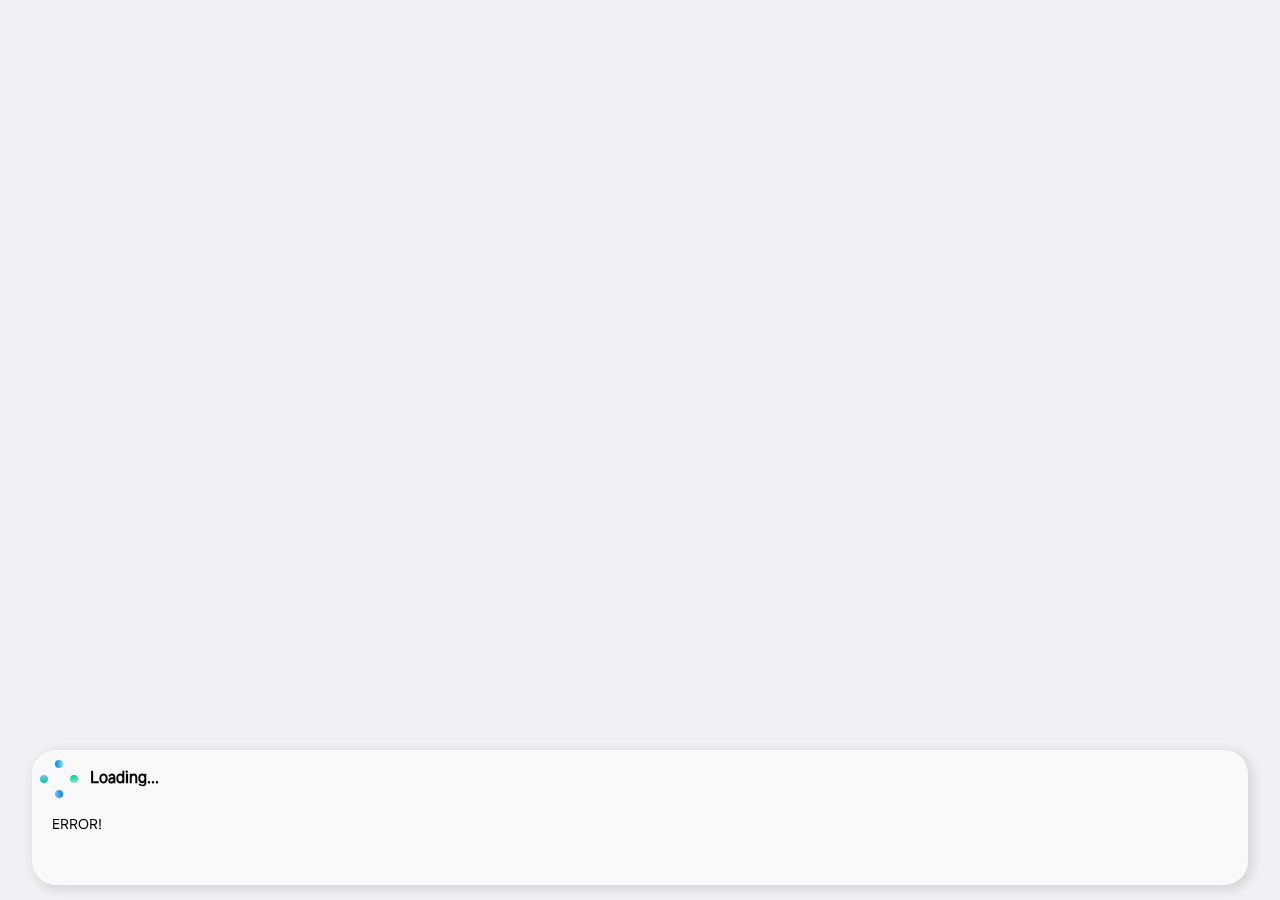
<file: App/webapp/index.html>
<!DOCTYPE html><html lang="en"><head>
    <meta charset="utf-8">
    <meta name="viewport" content="width=device-width, initial-scale=1, maximum-scale=1, user-scalable=no, shrink-to-fit=no">
    <title>Battery GURU Optimizer</title>
    <link rel="icon" type="image/svg+xml" href="icon.svg">
    <meta name="author" content="EliezerB03">
    <link rel="stylesheet" href="styles.css">
  </head>
  <body>
    <!-- loading Animation -->
    <div class="oui-loading-mask"></div>
    <div class="oui-dialog">
      <div class="oui-dialog-content">
        <div class="oui-dialog-loading-header">
          <span class="oui-dialog-loading">
            <div class="oui-loading" role="status" aria-label="Loading">
              <div class="arm" style="--angle:0deg"><i class="ball green1"></i></div>
              <div class="arm" style="--angle:90deg"><i class="ball blue1"></i></div>
              <div class="arm" style="--angle:180deg"><i class="ball green2"></i></div>
              <div class="arm" style="--angle:270deg"><i class="ball blue2"></i></div>
            </div>
          </span>
          <span class="oui-dialog-loading-label">Loading...</span>
        </div>
        <div class="oui-dialog-description">
        </div>
      </div>
    </div>
    <div class="container">
      <main>
        <!---------------- General Settings ---------------->
        <section id="general" class="section-container open-animation tab-section active">
          <header class="oui-header">
            <div class="oui-header-title">General Settings</div>
            <p class="oui-overlay-bubble-info-header" data-dialog-target="general_info">
              <svg class="oui-icon-info" width="40" height="40" viewBox="0 0 74 72">
                <path d="M40.419 50.478a2.253 2.253 0 0 1-2.697 2.208c-1.068-.207-1.803-1.203-1.803-2.292V36.711h-2.751c-1.089 0-2.088-.735-2.292-1.806a2.252 2.252 0 0 1 2.208-2.694h5.835c.828 0 1.5.669 1.5 1.5zm-3.294-29.124a3 3 0 1 1 .002 5.998 3 3 0 0 1-.002-5.998m0-9.354C23.271 12 12 23.271 12 37.125S23.271 62.25 37.125 62.25c13.857 0 25.125-11.271 25.125-25.125S50.982 12 37.125 12"></path>
              </svg>
            </p>
          </header>
          <div class="oui-viewing">
            <div class="oui-viewing-title">General Settings</div>
          </div>
          <div class="oui-interaction"> 
            <div class="info-header">
              <p class="oui-overlay-bubble-item">
                <svg class="oui-icon" width="32" height="32" viewBox="0 0 24 24">
                  <path d="m20.178 14.3-1.4-1.4c-.2-.2-.3-.5-.3-.7v-.4c0-.2.1-.5.3-.7l1.4-1.4c.2-.2.2-.5.1-.8l-1.5-2.6c-.1-.2-.5-.4-.7-.3l-1.9.5c-.3.1-.6 0-.8-.1s-.7-.6-.8-.9l-.5-1.9c-.1-.3-.3-.5-.6-.5h-3c-.3 0-.6.2-.6.5l-.5 1.9c-.1.3-.3.6-.5.7s-.9.3-1.1.3l-1.9-.5c-.3-.1-.6.1-.7.3l-1.5 2.6c-.1.2-.1.6.1.8l1.4 1.4c.2.2.3.5.3.7v.4c0 .2-.1.5-.3.7l-1.4 1.4c-.2.2-.2.5-.1.8l1.5 2.6c.1.2.5.4.7.3l1.9-.5c.3-.1.6 0 .8.1s.7.6.8.9l.5 1.9c.1.3.3.5.6.5h3c.3 0 .6-.2.6-.5l.5-1.9c.1-.3.3-.6.5-.7s.9-.3 1.1-.3l1.9.5c.3.1.6-.1.7-.3l1.5-2.6c.2-.2.1-.6-.1-.8m-8.1.7c-1.7 0-3-1.3-3-3s1.3-3 3-3 3 1.3 3 3-1.4 3-3 3"></path>
                </svg>
                System Settings
              </p>
              <p class="oui-overlay-bubble-info" data-dialog-target="general_info">
                <svg class="oui-icon-info" width="40" height="40" viewBox="0 0 74 72">
                  <path d="M40.419 50.478a2.253 2.253 0 0 1-2.697 2.208c-1.068-.207-1.803-1.203-1.803-2.292V36.711h-2.751c-1.089 0-2.088-.735-2.292-1.806a2.252 2.252 0 0 1 2.208-2.694h5.835c.828 0 1.5.669 1.5 1.5zm-3.294-29.124a3 3 0 1 1 .002 5.998 3 3 0 0 1-.002-5.998m0-9.354C23.271 12 12 23.271 12 37.125S23.271 62.25 37.125 62.25c13.857 0 25.125-11.271 25.125-25.125S50.982 12 37.125 12"></path>
                </svg>
              </p>
            </div>
            <div class="oui-bubble">
              <ul>
                <label class="oui-container-toggle" for="forcebattapps_opt">
                  <div class="oui-inner">
                    <span class="oui-label">Battery optimizations on apps</span>
                    <input id="forcebattapps_opt" type="checkbox" class="toggle">
                    <span class="toggle-slider"></span>
                  </div>
                </label>
              </ul>
            </div> 
            <div class="info-header">
              <p class="oui-overlay-bubble-item">
                <svg class="oui-icon" width="32" height="32" viewBox="0 0 24 24" xmlns="http://www.w3.org/2000/svg">
                  <path d="M21.25 12.75c.42 0 .75-.34.75-.75 0-.42-.33-.75-.75-.75H20v-2.2h1.25c.42 0 .75-.33.75-.75 0-.41-.33-.75-.75-.75h-1.48a4.97 4.97 0 0 0-3.32-3.32V2.75c0-.41-.34-.75-.75-.75s-.75.34-.75.75V4h-2.2V2.75c0-.41-.34-.75-.75-.75s-.75.34-.75.75V4H9.06V2.75a.749.749 0 1 0-1.5 0v1.48a4.97 4.97 0 0 0-3.33 3.32H2.75a.749.749 0 1 0 0 1.5H4v2.2H2.75a.749.749 0 1 0 0 1.5H4v2.2H2.75a.749.749 0 1 0 0 1.5h1.48a4.95 4.95 0 0 0 3.33 3.32v1.48a.749.749 0 1 0 1.5 0V20h2.2v1.25a.749.749 0 1 0 1.5 0V20h2.19v1.25c0 .41.34.75.75.75s.75-.34.75-.75v-1.48a4.97 4.97 0 0 0 3.32-3.32h1.48c.42 0 .75-.34.75-.75 0-.42-.33-.75-.75-.75H20v-2.2zm-3.99 1.51c0 1.65-1.35 3-3 3H9.74c-1.65 0-3-1.35-3-3V9.74c0-1.65 1.35-3 3-3h4.52c1.65 0 3 1.35 3 3z"></path>
                  <path d="M10.02 16.248h3.97c1.25 0 2.27-1.01 2.27-2.27v-3.97c0-1.25-1.01-2.27-2.27-2.27h-3.97c-1.25 0-2.27 1.01-2.27 2.27v3.97c0 1.26 1.01 2.27 2.27 2.27"></path>
                </svg>
                CPU Settings
              </p>
            </div>
            <div class="oui-bubble">
              <ul>
                <label class="oui-container-toggle" for="cpu_hotplug">
                  <div class="oui-inner">
                    <span class="oui-label">CPU Hotplug optimizations</span>
                    <input id="cpu_hotplug" type="checkbox" class="toggle">
                    <span class="toggle-slider"></span>
                  </div>
                </label>
                <label class="oui-container-toggle" for="power_eff">
                  <div class="oui-inner">
                    <span class="oui-label">Power efficient</span>
                    <input id="power_eff" type="checkbox" class="toggle">
                    <span class="toggle-slider"></span>
                  </div>
                </label>
                <label class="oui-container-toggle" for="thermal_opt">
                  <div class="oui-inner">
                    <span class="oui-label">Thermal optimizations</span>
                    <input id="thermal_opt" type="checkbox" class="toggle">
                    <span class="toggle-slider"></span>
                  </div>
                </label>
              </ul>
            </div>
            <p class="oui-overlay-bubble-item">
              <svg class="oui-icon" width="32" height="32" viewBox="0 0 512 532">
                <path d="m76 99.469 2.89-.012q3.017-.004 6.032.022c3.068.02 6.135 0 9.203-.026q2.938.004 5.875.016l2.766-.025c5.555.082 8.927.714 13.234 4.556 3.58 4.517 4.489 7.411 4.39 13.148-.005.658-.01 1.315-.017 1.993a449 449 0 0 1-.123 6.234q-.03 2.127-.055 4.254A927 927 0 0 1 120 140l1.884-.005a84838 84838 0 0 1 123.922-.215l2.673-.003c14.27-.017 28.54-.049 42.81-.086q21.975-.056 43.948-.067 13.553-.008 27.104-.056 9.301-.03 18.603-.022c3.574.003 7.148-.001 10.722-.023 3.885-.023 7.77-.015 11.654-.004l3.384-.035c13.308.1 24.928 4.81 34.773 13.77 11.502 11.983 14.825 24.475 14.814 40.569l.02 4.2c.017 3.79.022 7.58.024 11.37q.001 3.558.01 7.118.028 12.441.026 24.881c-.002 7.706.02 15.411.051 23.116q.038 9.954.036 19.907c0 3.954.005 7.908.026 11.862q.029 5.586.005 11.172c-.003 2 .014 3.998.03 5.997-.095 13.902-4.36 25.688-13.773 36.03-7.662 7.355-16.102 12.358-26.746 13.524l.063 2.136c.084 3.246.136 6.492.187 9.739l.102 3.36c.115 9.777-1.842 17.945-8.649 25.234-7.489 6.733-15.162 8.832-25.038 8.822l-2.791.02c-3.036.019-6.072.023-9.108.025l-6.36.02q-6.662.017-13.325.015c-5.674 0-11.347.027-17.02.061-4.379.022-8.758.026-13.136.025q-3.137.004-6.272.027c-2.934.02-5.867.014-8.8.002l-2.583.034c-8.611-.089-16.397-2.894-22.739-8.817-7.683-8.545-8.826-16.92-8.656-28.078L272 364h-24c.157 7.449.157 7.449.36 14.896.1 9.498-2.065 17.515-8.657 24.573-6.425 5.777-13.419 8.761-22.1 8.822l-3.784.038-4.053.007-4.207.02q-4.403.017-8.806.015c-3.737 0-7.472.027-11.209.061-2.896.023-5.793.026-8.69.025q-2.062.004-4.128.027c-10.843.111-20.026-1.151-28.195-8.78-7.685-8.548-8.827-16.911-8.656-28.079l.027-3.387c.024-2.746.06-5.492.098-8.238h-16l.14 6.352q.046 3.067.08 6.136.03 2.121.082 4.242c.049 2.04.071 4.08.089 6.122l.063 3.713c-.69 5.223-3.207 8.25-6.954 11.81-5.165 2.398-9.9 2.379-15.5 1.625-4.964-2.305-7.446-5.205-10-10-.57-3.559-.523-7.07-.481-10.668l-.01-3.258c-.007-3.602.015-7.204.037-10.806q.001-3.873-.002-7.746-.002-8.34.033-16.678c.033-8.037.043-16.075.048-24.112q.015-19.561.073-39.123.056-19 .082-38l.003-2.367.016-11.754c.041-32.496.112-64.992.201-97.488l-1.924.063c-2.9.084-5.8.136-8.701.187l-3.027.102c-6.16.081-9.664-.239-14.348-4.352-3.628-3.82-4.31-6.883-4.5-12 .19-5.117.872-8.18 4.5-12 5.264-4.429 9.423-4.59 16-4.531M305 212c-11.74 12.056-16.435 25.878-16.364 42.347.255 12.307 4.108 21.777 11.364 31.653l1.516 2.145c7.63 9.768 20.337 16.908 32.484 18.855 16.688 1.55 30.26-.984 44-11l1.922-1.328C390.137 286.893 396.264 274.258 399 262c1.415-16.662-.948-30.317-11-44l-1.516-2.145c-8.995-11.517-23.236-17.633-37.359-19.73C332.09 195.019 317.607 200.822 305 212m-157-1.937c-3.427 5.033-3.658 8.916-3 14.937 2.348 4.876 5.288 7.403 10 10 4.68 1.318 9.415 1.155 14.237 1.161l2.796.015q4.57.021 9.139.027l6.37.017q6.68.015 13.356.02c5.69.006 11.381.03 17.071.058 4.388.019 8.775.024 13.162.026q3.146.004 6.291.024c2.942.017 5.882.015 8.823.008l2.598.028c6.112-.042 13.031-.6 17.787-4.836 4.045-4.755 4.726-7.942 4.647-14.009-.41-3.764-1.76-5.757-4.277-8.539-6.53-5.14-12.275-5.15-20.237-5.161l-2.796-.015q-4.57-.021-9.139-.027l-6.37-.017q-6.68-.015-13.356-.02c-5.69-.006-11.381-.03-17.071-.058-4.388-.019-8.775-.024-13.162-.026q-3.146-.004-6.291-.024c-2.942-.017-5.882-.015-8.823-.008l-2.598-.028c-7.006.048-14.385.837-19.157 6.446m0 64c-3.427 5.033-3.658 8.916-3 14.937 2.348 4.876 5.288 7.403 10 10 4.68 1.318 9.415 1.155 14.237 1.161l2.796.015q4.57.021 9.139.027l6.37.017q6.68.015 13.356.02c5.69.006 11.381.03 17.071.058 4.388.019 8.775.024 13.162.026q3.146.004 6.291.024c2.942.017 5.882.015 8.823.008l2.598.028c6.112-.042 13.031-.6 17.787-4.836 4.045-4.755 4.726-7.942 4.647-14.009-.41-3.764-1.76-5.757-4.277-8.539-6.53-5.14-12.275-5.15-20.237-5.161l-2.796-.015q-4.57-.021-9.139-.027l-6.37-.017q-6.68-.015-13.356-.02c-5.69-.006-11.381-.03-17.071-.058-4.388-.019-8.775-.024-13.162-.026q-3.146-.004-6.291-.024c-2.942-.017-5.882-.015-8.823-.008l-2.598-.028c-7.006.048-14.385.837-19.157 6.447M168 364v16h48v-16zm136 0v16h24v-16zm56 0v16h24v-16z"></path>
                <path d="M355.438 229.5c5.824 3.52 10.544 8.99 12.562 15.5.805 7.836 1.125 15.62-4 22-4.804 5.045-9.162 8.606-16.27 9.336-8.516.094-14.406-.218-20.695-6.207-6.382-6.904-7.515-12.33-7.34-21.684.696-7.862 4.353-11.995 10.207-17 7.065-4.867 17.692-5.421 25.536-1.945"></path>
              </svg>
              GPU Settings
            </p>
            <div class="oui-bubble">
              <ul>
                <label class="oui-container-toggle" for="gpuboost_opt">
                  <div class="oui-inner">
                    <span class="oui-label">GPU perfomance boost</span>
                    <input id="gpuboost_opt" type="checkbox" class="toggle">
                    <span class="toggle-slider"></span>
                  </div>
                </label>
              </ul>
            </div>
            <p class="oui-overlay-bubble-item">
              <svg class="oui-icon" width="32" height="32" viewBox="0 0 18 18">
                <path d="M5.53 13.739c.312 0 .563.252.563.562v.494a.562.562 0 1 1-1.125 0V14.3c0-.31.252-.562.563-.562m4.626 0c.31 0 .563.252.563.562v.494a.563.563 0 0 1-1.125 0V14.3c0-.31.252-.562.562-.562m-2.313 0c.311 0 .563.252.563.562v.494a.563.563 0 0 1-1.125 0V14.3c0-.31.252-.562.563-.562m4.626 0c.31 0 .562.252.562.562v.494a.563.563 0 0 1-1.125 0V14.3c0-.31.252-.562.563-.562m.281-8.583a1.88 1.88 0 0 1 1.875 1.875v3.938a1.88 1.88 0 0 1-1.875 1.875h-7.5a1.88 1.88 0 0 1-1.875-1.875V7.03A1.88 1.88 0 0 1 5.25 5.156ZM5.53 2.643c.312 0 .563.251.563.562v.493a.562.562 0 1 1-1.125 0v-.493c0-.311.252-.562.563-.562m4.626 0c.31 0 .563.251.563.562v.493a.562.562 0 1 1-1.125 0v-.493c0-.311.252-.562.562-.562m2.313 0c.31 0 .562.251.562.562v.493a.562.562 0 1 1-1.125 0v-.493c0-.311.252-.562.563-.562m-4.625 0c.31 0 .562.251.562.562v.493a.562.562 0 1 1-1.125 0v-.493c0-.311.252-.562.563-.562"></path>
              </svg>
              Memory Settings
            </p>
            <div class="oui-bubble">
              <ul>
                <label class="oui-container-toggle" for="swap_opt">
                  <div class="oui-inner">
                    <span class="oui-label">SWAP optimizations</span>
                    <input id="swap_opt" type="checkbox" class="toggle">
                    <span class="toggle-slider"></span>
                  </div>
                </label>
              </ul>
            </div>
            <p class="oui-overlay-bubble-item">
              <svg class="oui-icon" width="32" height="32" viewBox="0 0 24 24">
                <path d="m11.272 3.643-.003 5.18a3.25 3.25 0 0 0 .747 6.41 3.25 3.25 0 0 0 3.16-2.498l5.18.003a8.375 8.375 0 1 1-9.085-9.095Zm1.5 0a8.376 8.376 0 0 1 7.586 7.595l-5.18-.003a3.25 3.25 0 0 0-2.409-2.41Z"></path>
              </svg>
              Storage Settings
            </p>
            <div class="oui-bubble">
              <ul>
                <label class="oui-container-toggle" for="storage_opt">
                  <div class="oui-inner">
                    <span class="oui-label">Storage optimizations</span>
                    <input id="storage_opt" type="checkbox" class="toggle">
                    <span class="toggle-slider"></span>
                  </div>
                </label>
              </ul>
            </div>  
            <p class="oui-overlay-bubble-item">
              <svg class="oui-icon" width="32px" height="32px" viewBox="0 0 24 25" xmlns="http://www.w3.org/2000/svg">
                <path d="M16.125 5.105h-1.327v-.96a1 1 0 0 0-1-1h-3.5a1 1 0 0 0-1 1v.96H7.875a2 2 0 0 0-2 2v11.25a2.5 2.5 0 0 0 2.5 2.5h7.25a2.5 2.5 0 0 0 2.5-2.5V7.105a2 2 0 0 0-2-2"></path>
                <path d="m13.45 11.597-.462-.798a1.14 1.14 0 0 0-1.977 0l-.46.799m2.476 4.289h.922c.879 0 1.428-.951.989-1.712l-.461-.8m-4.954.001-.461.8c-.44.76.11 1.711.988 1.711h.923" stroke="var(--background)" stroke-width="1.5"></path>  
              </svg>
              Battery Settings
            </p>
            <div class="oui-bubble">
              <ul>
                <label class="oui-container-toggle" for="batteryprotect_opt" data-dialog-target="batt_protect_warn">
                  <div class="oui-inner">
                    <span class="oui-label">Battery charging protection</span>
                    <input id="batteryprotect_opt" type="checkbox" class="toggle">
                    <span class="toggle-slider"></span>
                  </div>
                </label>
                <div class="batt-oui-bubble slider-wrapper options">
                  <label class="slider-label">Battery charging limit</label>
                  <div class="slider-container">
                    <input id="batt_level" type="range" class="oui-input-slider has-dots" min="0" max="15" value="0">
                    <div class="slider-dots"></div>
                    <div class="batt-slider-values">
                      <span>80%</span><span></span><span>95%</span>
                    </div>
                  </div>
                </div>
              </ul>
            </div>
            <div class="oui-bubble-end-padding"></div>
          </div> 
        </section>
        <!---------------- Freqs Settings ---------------->
        <section id="freq" class="section-container open-animation tab-section">
          <header class="oui-header">
            <div class="oui-header-title">Freqs Settings</div>
            <p class="oui-overlay-bubble-info-header" data-dialog-target="freq_dialog">
              <svg class="oui-icon-info" width="40" height="40" viewBox="0 0 74 72">
                <path d="M40.419 50.478a2.253 2.253 0 0 1-2.697 2.208c-1.068-.207-1.803-1.203-1.803-2.292V36.711h-2.751c-1.089 0-2.088-.735-2.292-1.806a2.252 2.252 0 0 1 2.208-2.694h5.835c.828 0 1.5.669 1.5 1.5zm-3.294-29.124a3 3 0 1 1 .002 5.998 3 3 0 0 1-.002-5.998m0-9.354C23.271 12 12 23.271 12 37.125S23.271 62.25 37.125 62.25c13.857 0 25.125-11.271 25.125-25.125S50.982 12 37.125 12"></path>
              </svg>
            </p>
          </header>
          <div class="oui-viewing">
            <div class="oui-viewing-title">Freqs Settings</div>
          </div>
          <div class="oui-interaction">
            <div class="info-header">
              <p class="oui-overlay-bubble-item">
              </p>
              <p class="oui-overlay-bubble-info" data-dialog-target="freq_dialog">
                <svg class="oui-icon-info" width="40" height="40" viewBox="0 0 74 72">
                  <path d="M40.419 50.478a2.253 2.253 0 0 1-2.697 2.208c-1.068-.207-1.803-1.203-1.803-2.292V36.711h-2.751c-1.089 0-2.088-.735-2.292-1.806a2.252 2.252 0 0 1 2.208-2.694h5.835c.828 0 1.5.669 1.5 1.5zm-3.294-29.124a3 3 0 1 1 .002 5.998 3 3 0 0 1-.002-5.998m0-9.354C23.271 12 12 23.271 12 37.125S23.271 62.25 37.125 62.25c13.857 0 25.125-11.271 25.125-25.125S50.982 12 37.125 12"></path>
                </svg>
              </p>
            </div>
            <div class="oui-bubble" id="frq_toggle_master">
              <ul>
                <label class="oui-container-toggle" for="frq_on">
                  <div class="oui-inner">
                    <span id="frq_text" class="toggle-state-text"></span>
                    <input id="frq_on" type="checkbox" class="toggle">
                    <span class="toggle-slider"></span>
                  </div>
                </label>
              </ul>
            </div>
            <div class="oui-bubble-separator"></div>
            <div class="oui-bubble-warning options">
              <div class="oui-overlay-bubble-item-warning">
                <svg class="oui-icon-warning" width="33" height="33" viewBox="0 0 24 24">
                  <path d="M22.25 17.55 14.63 3.71a3 3 0 0 0-5.26 0L1.75 17.55A3 3 0 0 0 4.38 22h15.24a3 3 0 0 0 2.63-4.45" style="fill:#ff8400"></path>
                  <path d="M11 13V9a1 1 0 0 1 2 0v4a1 1 0 0 1-2 0m1 2.5a1.5 1.5 0 1 0 1.5 1.5 1.5 1.5 0 0 0-1.5-1.5"></path>
                </svg>
                <span class="oui-overlay-bubble-label-warning">
                  WARNING: Some frequencies may not work depending on the kernel you are using and may cause INSTABILITY or FREEZE depending on the undervoltage settings you are using.
                </span>
              </div>
            </div>
            <p class="oui-overlay-bubble-item">
              <svg class="oui-icon" width="32" height="32" viewBox="0 0 24 24" xmlns="http://www.w3.org/2000/svg">
                <path d="M21.25 12.75c.42 0 .75-.34.75-.75 0-.42-.33-.75-.75-.75H20v-2.2h1.25c.42 0 .75-.33.75-.75 0-.41-.33-.75-.75-.75h-1.48a4.97 4.97 0 0 0-3.32-3.32V2.75c0-.41-.34-.75-.75-.75s-.75.34-.75.75V4h-2.2V2.75c0-.41-.34-.75-.75-.75s-.75.34-.75.75V4H9.06V2.75a.749.749 0 1 0-1.5 0v1.48a4.97 4.97 0 0 0-3.33 3.32H2.75a.749.749 0 1 0 0 1.5H4v2.2H2.75a.749.749 0 1 0 0 1.5H4v2.2H2.75a.749.749 0 1 0 0 1.5h1.48a4.95 4.95 0 0 0 3.33 3.32v1.48a.749.749 0 1 0 1.5 0V20h2.2v1.25a.749.749 0 1 0 1.5 0V20h2.19v1.25c0 .41.34.75.75.75s.75-.34.75-.75v-1.48a4.97 4.97 0 0 0 3.32-3.32h1.48c.42 0 .75-.34.75-.75 0-.42-.33-.75-.75-.75H20v-2.2zm-3.99 1.51c0 1.65-1.35 3-3 3H9.74c-1.65 0-3-1.35-3-3V9.74c0-1.65 1.35-3 3-3h4.52c1.65 0 3 1.35 3 3z"></path>
                <path d="M10.02 16.248h3.97c1.25 0 2.27-1.01 2.27-2.27v-3.97c0-1.25-1.01-2.27-2.27-2.27h-3.97c-1.25 0-2.27 1.01-2.27 2.27v3.97c0 1.26 1.01 2.27 2.27 2.27"></path>
              </svg>
              CPU Frequency
            </p>
            <div class="oui-bubble options">
              <ul>
                <label id="frq_little" class="oui-bubble-item popup-trigger" data-options="[&quot;455 Mhz&quot;, &quot;598 Mhz&quot;, &quot;715 Mhz&quot;, &quot;832 Mhz&quot;, &quot;949 Mhz&quot;, &quot;1053 Mhz&quot;, &quot;1248 Mhz&quot;, &quot;1456 Mhz&quot;, &quot;1690 Mhz&quot;, &quot;1794 Mhz&quot;]" data-selected=""> 
                  <div class="oui-inner">
                    <span class="popup-label">Max little frequency</span>
                    <span class="popup-value"></span>
                  </div>
                </label>
                <label id="frq_big" class="oui-bubble-item popup-trigger" data-options="[&quot;650 Mhz&quot;, &quot;741 Mhz&quot;, &quot;858 Mhz&quot;, &quot;962 Mhz&quot;, &quot;1066 Mhz&quot;, &quot;1170 Mhz&quot;, &quot;1261 Mhz&quot;, &quot;1469 Mhz&quot;, &quot;1586 Mhz&quot;, &quot;1690 Mhz&quot;, &quot;1794 Mhz&quot;, &quot;1924 Mhz&quot;, &quot;2002 Mhz&quot;, &quot;2106 Mhz&quot;, &quot;2314 Mhz&quot;, &quot;2652 Mhz&quot;, &quot;2704 Mhz&quot;]" data-selected=""> 
                  <div class="oui-inner">
                    <span class="popup-label">Max big frequency</span>
                    <span class="popup-value"></span>
                  </div>
                </label>
              </ul>
            </div>
            <div class="oui-bubble-end-padding"></div>
            <span id="popup-menu" class="popup">
              <span class="popup-content">
                <ul id="popup-options"></ul>
                <span class="popup-scrollbar">
                  <span class="popup-scrollbar-thumb"></span>
                </span>
                <span class="popup-fade popup-fade-top"></span>
                <span class="popup-fade popup-fade-bottom"></span>
              </span>
            </span>
          </div>
        </section>
        <!---------------- UnderVoltage Settings ---------------->
        <section id="voltage" class="section-container open-animation tab-section">
          <header class="oui-header">
            <div class="oui-header-title">UV Settings</div>
            <p class="oui-overlay-bubble-info-header" data-dialog-target="voltage_dialog">
              <svg class="oui-icon-info" width="40" height="40" viewBox="0 0 74 72">
                <path d="M40.419 50.478a2.253 2.253 0 0 1-2.697 2.208c-1.068-.207-1.803-1.203-1.803-2.292V36.711h-2.751c-1.089 0-2.088-.735-2.292-1.806a2.252 2.252 0 0 1 2.208-2.694h5.835c.828 0 1.5.669 1.5 1.5zm-3.294-29.124a3 3 0 1 1 .002 5.998 3 3 0 0 1-.002-5.998m0-9.354C23.271 12 12 23.271 12 37.125S23.271 62.25 37.125 62.25c13.857 0 25.125-11.271 25.125-25.125S50.982 12 37.125 12"></path>
              </svg>
            </p>
          </header>
          <div class="oui-viewing">
            <div class="oui-viewing-title">UV Settings</div>
          </div>
          <div class="oui-interaction">
            <div class="info-header">
              <p class="oui-overlay-bubble-item">
              </p>
              <p class="oui-overlay-bubble-info" data-dialog-target="voltage_dialog">
                <svg class="oui-icon-info" width="40" height="40" viewBox="0 0 74 72">
                  <path d="M40.419 50.478a2.253 2.253 0 0 1-2.697 2.208c-1.068-.207-1.803-1.203-1.803-2.292V36.711h-2.751c-1.089 0-2.088-.735-2.292-1.806a2.252 2.252 0 0 1 2.208-2.694h5.835c.828 0 1.5.669 1.5 1.5zm-3.294-29.124a3 3 0 1 1 .002 5.998 3 3 0 0 1-.002-5.998m0-9.354C23.271 12 12 23.271 12 37.125S23.271 62.25 37.125 62.25c13.857 0 25.125-11.271 25.125-25.125S50.982 12 37.125 12"></path>
                </svg>
              </p>
            </div>
            <div class="oui-bubble" id="volt_toggle_master">
              <ul>
                <label class="oui-container-toggle" for="volt_on">
                  <div class="oui-inner">
                    <span id="volt_text" class="toggle-state-text"></span>
                    <input id="volt_on" type="checkbox" class="toggle">
                    <span class="toggle-slider"></span>
                  </div>
                </label>
              </ul>
            </div>
            <div class="oui-bubble-separator"></div>
            <div class="oui-bubble-warning options">
              <div class="oui-overlay-bubble-item-warning">
                <svg class="oui-icon-warning" width="33" height="33" viewBox="0 0 24 24">
                  <path d="M22.25 17.55 14.63 3.71a3 3 0 0 0-5.26 0L1.75 17.55A3 3 0 0 0 4.38 22h15.24a3 3 0 0 0 2.63-4.45" style="fill:#ff8400"></path>
                  <path d="M11 13V9a1 1 0 0 1 2 0v4a1 1 0 0 1-2 0m1 2.5a1.5 1.5 0 1 0 1.5 1.5 1.5 1.5 0 0 0-1.5-1.5"></path>
                </svg>
                <span class="oui-overlay-bubble-label-warning">
                  WARNING: If you don't know what you're doing, don't touch it, as these options can cause INSTABILITY or FREEZE your device.
                </span>
              </div>
            </div>
            <div class="oui-bubble-separator"></div>
            <div class="oui-bubble options">
              <ul>
                <div class="slider-wrapper">
                  <label class="slider-label">Big margin percent</label>
                  <div class="slider-container">
                    <input id="big_volt" type="range" class="oui-input-slider has-dots" min="0" max="10" value="0">
                    <div class="slider-dots"></div>
                    <div class="slider-values">
                      <span>0</span><span></span><span>-10</span>
                    </div>
                  </div>
                </div>
                <div class="slider-wrapper">
                  <label class="slider-label">Little margin percent</label>
                  <div class="slider-container">
                    <input id="lit_volt" type="range" class="oui-input-slider" min="0" max="10" value="0" step="1">
                    <div class="slider-dots"></div>
                    <div class="slider-values">
                      <span>0</span><span></span><span>-10</span>
                    </div>
                  </div>
                </div>
                <div class="slider-wrapper">
                  <label class="slider-label">GPU margin percent</label>
                  <div class="slider-container">
                    <input id="g3d_volt" type="range" class="oui-input-slider" min="0" max="10" value="0" step="1">
                    <div class="slider-dots"></div>
                    <div class="slider-values">
                      <span>0</span><span></span><span>-10</span>
                    </div>
                  </div>
                </div>
                <div class="slider-wrapper">
                  <label class="slider-label">MIF margin percent</label>
                  <div class="slider-container">
                    <input id="mif_volt" type="range" class="oui-input-slider" min="0" max="10" value="0" step="1">
                    <div class="slider-dots"></div>
                    <div class="slider-values">
                      <span>0</span><span></span><span>-10</span>
                    </div>
                  </div>
                </div>
                <div class="slider-wrapper">
                  <label class="slider-label">Audio margin percent</label>
                  <div class="slider-container">
                    <input id="aud_volt" type="range" class="oui-input-slider" min="0" max="10" value="0" step="1">
                    <div class="slider-dots"></div>
                    <div class="slider-values">
                      <span>0</span><span></span><span>-10</span>
                    </div>
                  </div>
                </div>
                <div class="slider-wrapper">
                  <label class="slider-label">Camera margin percent</label>
                  <div class="slider-container">
                    <input id="cam_volt" type="range" class="oui-input-slider" min="0" max="10" value="0" step="1">
                    <div class="slider-dots"></div>
                    <div class="slider-values">
                      <span>0</span><span></span><span>-10</span>
                    </div>
                  </div>
                </div>
                <div class="slider-wrapper">
                  <label class="slider-label">CP margin percent</label>
                  <div class="slider-container">
                    <input id="cp_volt" type="range" class="oui-input-slider" min="0" max="10" value="0" step="1">
                    <div class="slider-dots"></div>
                    <div class="slider-values">
                      <span>0</span><span></span><span>-10</span>
                    </div>
                  </div>
                </div>
                <div class="slider-wrapper">
                  <label class="slider-label">Display margin percent</label>
                  <div class="slider-container">
                    <input id="disp_volt" type="range" class="oui-input-slider" min="0" max="10" value="0" step="1">
                    <div class="slider-dots"></div>
                    <div class="slider-values">
                      <span>0</span><span></span><span>-10</span>
                    </div>
                  </div>
                </div>
                <div class="slider-wrapper">
                  <label class="slider-label">Fsys margin percent</label>
                  <div class="slider-container">
                    <input id="fsys0_volt" type="range" class="oui-input-slider" min="0" max="10" value="0" step="1">
                    <div class="slider-dots"></div>
                    <div class="slider-values">
                      <span>0</span><span></span><span>-10</span>
                    </div>
                  </div>
                </div>
                <div class="slider-wrapper">
                  <label class="slider-label">Int margin percent</label>
                  <div class="slider-container">
                    <input id="int_volt" type="range" class="oui-input-slider" min="0" max="10" value="0" step="1">
                    <div class="slider-dots"></div>
                    <div class="slider-values">
                      <span>0</span><span></span><span>-10</span>
                    </div>
                  </div>
                </div>
                <div class="slider-wrapper">
                  <label class="slider-label">Int Camera margin percent</label>
                  <div class="slider-container">
                    <input id="intcam_volt" type="range" class="oui-input-slider" min="0" max="10" value="0" step="1">
                    <div class="slider-dots"></div>
                    <div class="slider-values">
                      <span>0</span><span></span><span>-10</span>
                    </div>
                  </div>
                </div>
                <div class="slider-wrapper">
                  <label class="slider-label">Iva margin percent</label>
                  <div class="slider-container">
                    <input id="iva_volt" type="range" class="oui-input-slider" min="0" max="10" value="0" step="1">
                    <div class="slider-dots"></div>
                    <div class="slider-values">
                      <span>0</span><span></span><span>-10</span>
                    </div>
                  </div>
                </div>
                <div class="slider-wrapper">
                  <label class="slider-label">Score margin percent</label>
                  <div class="slider-container">
                    <input id="score_volt" type="range" class="oui-input-slider" min="0" max="10" value="0" step="1">
                    <div class="slider-dots"></div>
                    <div class="slider-values">
                      <span>0</span><span></span><span>-10</span>
                    </div>
                  </div>
                </div>
              </ul>
            </div> 
          </div>
          <div class="oui-bubble-end-padding"></div>
        </section>
        <!---------------- About GURU ---------------->
        <section id="about" class="section-container open-animation tab-section">
          <header class="oui-header">
            <div class="oui-header-title">About GURU</div>
            <p class="oui-overlay-bubble-info-header" data-dialog-target="about_dialog">
              <svg class="oui-icon-info" width="40" height="40" viewBox="0 0 74 72">
                <path d="M40.419 50.478a2.253 2.253 0 0 1-2.697 2.208c-1.068-.207-1.803-1.203-1.803-2.292V36.711h-2.751c-1.089 0-2.088-.735-2.292-1.806a2.252 2.252 0 0 1 2.208-2.694h5.835c.828 0 1.5.669 1.5 1.5zm-3.294-29.124a3 3 0 1 1 .002 5.998 3 3 0 0 1-.002-5.998m0-9.354C23.271 12 12 23.271 12 37.125S23.271 62.25 37.125 62.25c13.857 0 25.125-11.271 25.125-25.125S50.982 12 37.125 12"></path>
              </svg>
            </p>
          </header>
          <div class="oui-viewing">
            <div class="oui-viewing-title">About GURU</div>
          </div>
          <div class="oui-interaction">
            <div class="info-header">
              <p class="oui-overlay-bubble-item">
                <svg width="32" height="32" viewBox="0 0 512 522">
                  <path fill="currentColor" fill-rule="evenodd" stroke="currentColor" stroke-width="3" d="M221.582 63.26h68.836c10.325 0 13.767 5.163 13.767 13.767v20.651c0 5.163 3.442 6.884 8.604 6.884h20.651c26.588 0 46.464 21.597 46.464 48.185v240.924c0 26.588 -19.876 48.185 -46.464 48.185H178.56c-26.588 0 -46.464 -21.597 -46.464 -48.185V152.747c0 -26.588 19.876 -48.185 46.464 -48.185h20.651c5.163 0 8.604 -1.721 8.604 -6.884v-20.651c0 -8.604 3.442 -13.767 13.767 -13.767m13.767 127.346c0 -6.884 5.163 -10.325 12.046 -10.325h17.209c6.884 0 12.046 3.442 12.046 10.325v41.301c0 3.442 2.581 6.884 6.884 6.884h41.301c6.884 0 10.325 5.163 10.325 12.046v10.325c0 6.884 -3.442 12.046 -10.325 12.046h-41.301c-4.302 0 -6.884 3.442 -6.884 6.884v41.301c0 6.884 -5.163 10.325 -12.046 10.325h-17.209c-6.884 0 -12.046 -3.442 -12.046 -10.325v-41.301c0 -3.442 -2.581 -6.884 -6.884 -6.884H187.164c-6.884 0 -10.325 -5.163 -10.325 -12.046v-10.325c0 -6.884 3.442 -12.046 10.325 -12.046h41.301c4.302 0 6.884 -3.442 6.884 -6.884Z"></path>
                </svg>
                About Battery GURU Optimizer
              </p>
              <p class="oui-overlay-bubble-info" data-dialog-target="about_dialog">
                <svg class="oui-icon-info" width="40" height="40" viewBox="0 0 74 72">
                  <path d="M40.419 50.478a2.253 2.253 0 0 1-2.697 2.208c-1.068-.207-1.803-1.203-1.803-2.292V36.711h-2.751c-1.089 0-2.088-.735-2.292-1.806a2.252 2.252 0 0 1 2.208-2.694h5.835c.828 0 1.5.669 1.5 1.5zm-3.294-29.124a3 3 0 1 1 .002 5.998 3 3 0 0 1-.002-5.998m0-9.354C23.271 12 12 23.271 12 37.125S23.271 62.25 37.125 62.25c13.857 0 25.125-11.271 25.125-25.125S50.982 12 37.125 12"></path>
                </svg>
              </p>
            </div>
            <div class="oui-bubble">
              <ul>
                <li class="oui-bubble-item2">
                  <span class="oui-label">App version</span>
                  <div class="sub-text">3.7</div>
                </li>
                <li class="oui-bubble-item2">
                  <span class="oui-label">Developed by</span>
                  <div class="sub-text">EliezerB03</div>
                </li>
                <li class="oui-bubble-item2">
                  <span class="oui-label">Battery health</span>
                  <div id="battery_health" class="sub-text"></div>
                </li>
                <li class="oui-bubble-item" onclick="guru.openURL(`https://github.com/EliezerB03/Battery-GURU-Optimizer?tab=readme-ov-file#%E3%85%A4`)">
                  <div class="oui-inner">
                    <svg class="oui-icon-option" width="28" height="28" viewBox="0 0 15 15">
                      <path d="M9.358 2.145a8.2 8.2 0 0 0-3.716 0c-.706-.433-1.245-.632-1.637-.716a2.2 2.2 0 0 0-.51-.053 1.3 1.3 0 0 0-.232.028l-.01.002-.004.002h-.003l.137.481-.137-.48a.5.5 0 0 0-.32.276 3.12 3.12 0 0 0-.159 2.101A3.35 3.35 0 0 0 2 5.93c0 1.553.458 2.597 1.239 3.268.547.47 1.211.72 1.877.863a2.3 2.3 0 0 0-.116.958v.598c-.407.085-.689.058-.89-.008-.251-.083-.444-.25-.629-.49a5 5 0 0 1-.27-.402l-.057-.093a9 9 0 0 0-.224-.354c-.19-.281-.472-.633-.928-.753l-.484-.127-.254.968.484.127c.08.02.184.095.355.346a7 7 0 0 1 .19.302l.068.11c.094.152.202.32.327.484.253.33.598.663 1.11.832.35.116.748.144 1.202.074V14.5a.5.5 0 0 0 .5.5h4a.5.5 0 0 0 .5-.5v-3.562c0-.316-.014-.605-.103-.874.663-.14 1.322-.39 1.866-.86.78-.676 1.237-1.73 1.237-3.292v-.001a3.35 3.35 0 0 0-.768-2.125 3.12 3.12 0 0 0-.159-2.1.5.5 0 0 0-.319-.277l-.137.48c.137-.48.136-.48.135-.48l-.002-.001-.004-.002-.009-.002-.075-.015a1 1 0 0 0-.158-.013 2.2 2.2 0 0 0-.51.053c-.391.084-.93.283-1.636.716"></path>
                    </svg>
                    <span class="oui-label">Github source
                    </span>
                  </div>
                </li>
              </ul>
            </div>  
            <p class="oui-overlay-bubble-item">
              <svg class="oui-icon" width="32" height="32" viewBox="0 0 24 24">
                <path d="M18.923 19.75h-3.511a.484.484 0 0 1-.484-.484v-3.291m.28 3.271A7.94 7.94 0 0 0 19.866 12a7.93 7.93 0 0 0-5.217-7.474m-5.852.227A7.94 7.94 0 0 0 4.14 12a7.93 7.93 0 0 0 5.216 7.473M5.082 4.25h3.51c.268 0 .485.217.485.484v3.29" stroke-linejoin="round" stroke-linecap="round" stroke="currentColor" stroke-width="2" fill="none"></path>
              </svg>
              Updates
            </p>
            <div class="oui-bubble">
              <ul>
                <li class="oui-bubble-item" data-dialog-target="changelog_dialog">
                  <div class="oui-inner">
                    <svg class="oui-icon-option" width="29" height="29" viewBox="0 0 24 23">
                      <path fill="currentColor" d="M14.438 12.511h-3.02a.75.75 0 1 1 0-1.5h3.02a.749.749 0 1 1 0 1.5m-5.444 1.422a.5.5 0 0 1-.5.5h-2.5a.5.5 0 0 1-.5-.5v-2.5a.5.5 0 0 1 .5-.5h2.5a.5.5 0 0 1 .5.5zM6.178 7.354h8.25a.75.75 0 1 1 0 1.5h-8.25a.75.75 0 0 1 0-1.5m13.76.409c-.41.083-.693.462-.693.879v6.733q0 .086-.008.167c-.082.929-1.487.833-1.487-.098V7.5c0-1.375-1.125-2.5-2.5-2.5H5.5A2.507 2.507 0 0 0 3 7.5v9C3 17.875 4.125 19 5.5 19h11.87a3.625 3.625 0 0 0 3.625-3.625V8.619a.875.875 0 0 0-1.057-.856"></path>
                    </svg>
                    <span class="oui-label">Changelog
                    </span>
                  </div>
                </li>
                <li class="oui-bubble-item" id="check_update">  
                  <div class="oui-inner">
                    <span class="oui-label">
                      <svg class="oui-icon-option" width="28" height="28" viewBox="0 0 24 24">
                        <path d="M18.923 19.75h-3.511a.484.484 0 0 1-.484-.484v-3.291m.28 3.271A7.94 7.94 0 0 0 19.866 12a7.93 7.93 0 0 0-5.217-7.474m-5.852.227A7.94 7.94 0 0 0 4.14 12a7.93 7.93 0 0 0 5.216 7.473M5.082 4.25h3.51c.268 0 .485.217.485.484v3.29" stroke-linejoin="round" stroke-linecap="round" stroke="currentColor" stroke-width="2" fill="none"></path>
                      </svg>
                      <span class="oui-label">Check for app update
                      </span>
                    </span>
                  </div>
                </li>
              </ul>
            </div>
            <p class="oui-overlay-bubble-item">
              <svg class="oui-icon" width="32" height="32" viewBox="0 0 24 24">
                <path fill="currentColor" d="M10.317 10.412V5.297h3.366v5.115l1.647 2.887H8.67zm-5.686 6.943a2.09 2.09 0 0 0 .11 2.034 2.09 2.09 0 0 0 1.781.986h10.956a2.09 2.09 0 0 0 1.781-.986 2.09 2.09 0 0 0 .11-2.034l-4.186-7.341V5.125h.75a.75.75 0 0 0 0-1.5H8.066a.75.75 0 0 0 0 1.5h.751v4.889l-4.162 7.297z" fill-rule="evenodd"></path>
              </svg>
              Labs
            </p>
            <div class="oui-bubble">
              <ul>
                <label class="oui-container-toggle" for="limitbackground_opt" data-dialog-target="notification_warn">
                  <div class="oui-inner">
                    <span class="oui-label">Background app process limit</span>
                    <input id="limitbackground_opt" type="checkbox" class="toggle">
                    <span class="toggle-slider"></span>
                  </div>
                </label>
                <label class="oui-container-toggle" for="forcedoze_opt" data-dialog-target="notification_warn">
                  <div class="oui-inner">
                    <span class="oui-label">Force Doze on device idle</span>
                    <input id="forcedoze_opt" type="checkbox" class="toggle">
                    <span class="toggle-slider"></span>
                  </div>
                </label>
              </ul>
            </div>
            <div class="oui-bubble-separator"></div>
            <div class="oui-bubble-separator"></div>
            <div class="button-container">
              <span id="all_reset_button" class="oui-button" data-dialog-target="reset_all_dialog">
                <span class="oui-button-label">Reset all settings to default</span>
              </span>
            </div>  
            <div class="oui-bubble-end-padding"></div>
          </div> 
        </section>
      </main>
      <!------------------ Custom Scrollbar ------------------>
      <span class="container-scrollbar">
        <span class="container-scrollbar-thumb"></span>
      </span>
      <!------------------ Fade Effect ------------------>
      <div class="top-fade"></div>
      <div class="bottom-fade"></div>
    </div>
    <!---------------- NavBar ---------------->
    <nav class="oui-tab">
      <div class="oui-tab-options">
        <span class="oui-tab-link oui-tab-link-active oui-tab-inner" onclick="showTab('general', this)">
          <span class="oui-tab-icon">
            <svg class="outline" style="display:none" width="26" height="26" viewBox="0 0 24 24">
              <path d="M13.386 3.14c.472 0 .923.278 1.173.726l.063.127.047.142.443 1.726.04.033c.091.083.31.293.4.35-.01-.006 0-.007.018-.007h.096l.068-.013 1.71-.477c.456-.127.966.02 1.327.387l.094.106.082.122 1.388 2.413c.229.4.22.912-.028 1.352l-.082.13-.11.126-1.267 1.25c-.037.035-.078.109-.092.12l-.006-.005-.002.067-.002.412c0-.014.007-.008.015.005l.04.073.047.053 1.27 1.252c.328.326.456.827.33 1.321l-.042.134-.071.15-1.388 2.413c-.236.41-.702.662-1.217.653l-.14-.008-.146-.03-1.71-.477c.018.005-.424.126-.542.187.018-.01-.018.04-.041.08l-.014.026-.024.069-.444 1.729c-.119.457-.5.824-.997.954l-.139.029-.147.01h-2.772c-.473 0-.924-.278-1.173-.728l-.063-.127-.046-.14-.445-1.726c.004.016-.323-.31-.438-.383.01.006 0 .007-.019.007h-.095l-.07.013-1.709.476c-.456.128-.965-.02-1.326-.386l-.095-.105-.082-.124-1.385-2.41c-.232-.399-.224-.912.025-1.353l.081-.13.11-.127 1.268-1.249c.036-.035.077-.11.092-.123l.008-.06.002-.409c-.002.027-.024-.024-.043-.06l-.014-.021-.045-.053-1.27-1.25c-.329-.326-.456-.828-.33-1.322l.041-.135.072-.15 1.387-2.412c.236-.411.703-.663 1.218-.655l.141.01.145.03 1.707.476c-.017-.005.426-.127.548-.19-.01.005-.006-.005.003-.02l.05-.086.023-.066.444-1.726c.117-.459.5-.827.997-.957l.139-.029.147-.01zM10.69 4.562l-.437 1.698-.05.147c-.144.371-.414.723-.734.89-.378.197-1.008.38-1.448.326l-.14-.027-1.633-.459-1.315 2.28 1.248 1.232.103.118c.22.275.373.628.392.925v.51l-.01.153a1.84 1.84 0 0 1-.418.913l-.098.105-1.216 1.193 1.31 2.284 1.68-.467.153-.031c.393-.061.833-.001 1.14.194.362.234.839.696 1.007 1.106l.041.12.423 1.652 2.619.003.438-1.695.048-.148c.143-.37.414-.721.735-.892.379-.197 1.01-.38 1.449-.326l.138.027 1.634.459 1.315-2.28-1.248-1.231-.103-.118c-.22-.276-.373-.63-.392-.925l.001-.508.008-.153c.04-.314.2-.656.42-.914l.097-.105 1.217-1.196-1.312-2.283-1.681.468-.152.031c-.394.06-.834 0-1.136-.194-.36-.23-.84-.695-1.01-1.106l-.041-.122-.423-1.652zM12 8.686a3.309 3.309 0 1 1 0 6.618 3.309 3.309 0 0 1 0-6.618m0 1.425a1.884 1.884 0 1 0 .002 3.768A1.884 1.884 0 0 0 12 10.111"></path>
            </svg>
            <svg class="filled" style="display:auto" width="26" height="26" viewBox="0 0 24 24">
              <path d="m20.178 14.3-1.4-1.4c-.2-.2-.3-.5-.3-.7v-.4c0-.2.1-.5.3-.7l1.4-1.4c.2-.2.2-.5.1-.8l-1.5-2.6c-.1-.2-.5-.4-.7-.3l-1.9.5c-.3.1-.6 0-.8-.1s-.7-.6-.8-.9l-.5-1.9c-.1-.3-.3-.5-.6-.5h-3c-.3 0-.6.2-.6.5l-.5 1.9c-.1.3-.3.6-.5.7s-.9.3-1.1.3l-1.9-.5c-.3-.1-.6.1-.7.3l-1.5 2.6c-.1.2-.1.6.1.8l1.4 1.4c.2.2.3.5.3.7v.4c0 .2-.1.5-.3.7l-1.4 1.4c-.2.2-.2.5-.1.8l1.5 2.6c.1.2.5.4.7.3l1.9-.5c.3-.1.6 0 .8.1s.7.6.8.9l.5 1.9c.1.3.3.5.6.5h3c.3 0 .6-.2.6-.5l.5-1.9c.1-.3.3-.6.5-.7s.9-.3 1.1-.3l1.9.5c.3.1.6-.1.7-.3l1.5-2.6c.2-.2.1-.6-.1-.8m-8.1.7c-1.7 0-3-1.3-3-3s1.3-3 3-3 3 1.3 3 3-1.4 3-3 3"></path>
            </svg>
          </span>
          <span class="oui-tab-text" style="display:none">
            General<br>Settings
          </span>
          <span class="oui-tab-text-active">
            General<br>Settings
          </span>
        </span>
        <span class="oui-tab-link oui-tab-inner" onclick="showTab('freq', this)">
          <span class="oui-tab-icon">
            <svg class="outline" style="display:auto" width="26" height="26" viewBox="0 0 24 24">
              <path d="M5.542 7.218a9.11 9.11 0 0 1 9.886-2.004.75.75 0 0 1-.563 1.39 7.62 7.62 0 0 0-8.262 1.675c-2.675 2.675-2.976 6.965-.7 9.978a.75.75 0 1 1-1.198.904c-2.723-3.607-2.364-8.742.837-11.943m13.78 2.323a.75.75 0 0 1 .993.375 9.14 9.14 0 0 1-.933 9.115.749.749 0 1 1-1.213-.883 7.64 7.64 0 0 0 .778-7.614.75.75 0 0 1 .376-.993Zm-1.847-2.543a.75.75 0 1 1 1.06 1.061l-5.13 5.13q.088.237.09.504a1.5 1.5 0 1 1-1.24-1.475Z"></path>
            </svg>
            <svg class="filled" style="display:none" width="26" height="26" viewBox="0 0 24 24">
              <circle cx="12" cy="13" r="10" fill="currentColor"></circle>
              <path fill="var(--outline-icon-active)" d="M5.542 6.718a9.11 9.11 0 0 1 9.886-2.004.75.75 0 0 1-.563 1.39 7.62 7.62 0 0 0-8.262 1.675c-2.675 2.675-2.976 6.965-.7 9.978a.75.75 0 1 1-1.198.904c-2.723-3.607-2.364-8.742.837-11.943m13.78 2.323a.75.75 0 0 1 .993.375 9.14 9.14 0 0 1-.933 9.115.75.75 0 1 1-1.213-.883 7.64 7.64 0 0 0 .778-7.614.75.75 0 0 1 .376-.993Zm-1.847-2.543a.75.75 0 1 1 1.06 1.061l-5.13 5.13q.088.237.09.504a1.5 1.5 0 1 1-1.24-1.475Z"></path>
            </svg>
          </span>
          <span class="oui-tab-text">
            Freqs<br>Settings
          </span>
          <span class="oui-tab-text-active" style="display:none">
            Freqs<br>Settings
          </span>
        </span>
        <span class="oui-tab-link oui-tab-inner" onclick="showTab('voltage', this)">
          <span class="oui-tab-icon">
            <svg class="outline" style="display:auto" width="26" height="26" viewBox="0 0 24 24">
              <path stroke="currentColor" d="M17,10.1956L6.441,21.5L10.4126,12.5113L6,12.5114L8.8367,3.5L15.0281,3.5L11.598,10.195L17,10.1956Z" fill-opacity="0" stroke-linejoin="round" stroke-width="1.2"></path>
            </svg>
            <svg class="filled" style="display:none" width="26" height="26" viewBox="0 0 24 24">
              <path stroke="currentColor" d="M17,10.1956L6.441,21.5L10.4126,12.5113L6,12.5114L8.8367,3.5L15.0281,3.5L11.598,10.195L17,10.1956Z" fill-opacity="1" stroke-linejoin="round" stroke-width="1.2"></path>
            </svg>
          </span>
          <span class="oui-tab-text">
            UV<br>Settings
          </span>
          <span class="oui-tab-text-active" style="display:none">
            UV<br>Settings
          </span>
        </span>
        <span class="oui-tab-link oui-tab-inner" onclick="showTab('about', this)">
          <span class="oui-tab-icon">
            <svg class="outline" style="display:auto" width="26" height="26" viewBox="0 0 72 72">
              <path stroke="currentColor" stroke-opacity="1" fill="currentColor" fill-opacity="1" stroke-width="0" d="M36,8.25c15.327,0,27.75,12.425,27.75,27.753C63.75,51.328,51.327,63.75,36,63.75c-15.325,0-27.75-12.423-27.75-27.747C8.25,20.676,20.675,8.25,36,8.25z M36,12.75c-12.84,0-23.25,10.411-23.25,23.253C12.75,48.842,23.16,59.25,36,59.25c12.842,0,23.25-10.407,23.25-23.247C59.25,23.16,48.842,12.75,36,12.75z M39,30.41v20.616c0,1.243-1.008,2.25-2.25,2.25c-1.139,0-2.081-0.847-2.229-1.944L34.5,51.026V34.908l-3.504,0.002c-1.139,0-2.081-0.846-2.229-1.944l-0.021-0.306c0-1.139,0.846-2.08,1.945-2.229l0.305-0.021H39z M36.166,20.896c1.657,0,3,1.344,3,3c0,1.656-1.344,3-3,3c-1.656,0-3-1.344-3-3C33.166,22.24,34.51,20.896,36.166,20.896z"></path>
            </svg>
            <svg class="filled" style="display:none" width="26" height="26" viewBox="0 0 72 72">
              <path stroke="currentColor" stroke-opacity="1" fill="currentColor" fill-opacity="1" stroke-width="1.5" d="M40.419 50.478a2.253 2.253 0 0 1-2.697 2.208c-1.068-.207-1.803-1.203-1.803-2.292V36.711h-2.751c-1.089 0-2.088-.735-2.292-1.806a2.252 2.252 0 0 1 2.208-2.694h5.835c.828 0 1.5.669 1.5 1.5zm-3.294-29.124a3 3 0 1 1 .002 5.998 3 3 0 0 1-.002-5.998m0-9.354C23.271 12 12 23.271 12 37.125S23.271 62.25 37.125 62.25c13.857 0 25.125-11.271 25.125-25.125S50.982 12 37.125 12"></path>
            </svg>
          </span>
          <span class="oui-tab-text">
            About<br>GURU
          </span>
          <span class="oui-tab-text-active" style="display:none">
            About<br>GURU
          </span>
        </span>
      </div>
    </nav>
    <!---------------- Dialog Windows ---------------->
    <div class="oui-dialog-mask"></div>
    <!-- General info Dialog -->
    <div class="oui-dialog" id="general_info">
      <div class="oui-dialog-content">
        <div class="oui-dialog-header">
          <span class="oui-dialog-icon">
            <svg width="35" height="35" viewBox="0 0 72 75">
              <path d="M40.419 50.478a2.253 2.253 0 0 1-2.697 2.208c-1.068-.207-1.803-1.203-1.803-2.292V36.711h-2.751c-1.089 0-2.088-.735-2.292-1.806a2.252 2.252 0 0 1 2.208-2.694h5.835c.828 0 1.5.669 1.5 1.5zm-3.294-29.124a3 3 0 1 1 .002 5.998 3 3 0 0 1-.002-5.998m0-9.354C23.271 12 12 23.271 12 37.125S23.271 62.25 37.125 62.25c13.857 0 25.125-11.271 25.125-25.125S50.982 12 37.125 12"></path>
            </svg>
          </span>About General Settings
        </div>
        <div class="oui-dialog-description-wrapper">
          <div class="oui-dialog-description">
            This section contains settings that provide basic optimization options.<br><br>
            System Settings: This category offers system options that are normally hidden from the average user (These options don't negatively affect overall system performance, it is recommended to leave them enabled).<br><br>
            CPU Settings: This category offers CPU-related options, such as deep sleep efficiency or heat management (These options don't negatively affect overall system performance, it is recommended to leave them enabled).<br><br>
            GPU Settings: This category offers GPU-related options, such as performance boost and etc. (These options may slightly affect battery consumption, disable it for better battery efficiency).<br><br>
            Memory Settings: This category offers options related to SWAP virtual memory optimization (this options slightly reduces Memory Management performance, disable it for better performance).<br><br>
            Storage Settings: This category offers settings for improved UFS power efficiency (this options slightly reduces read and write speeds, disable it for better performance).<br><br>
            Battery Settings: This category offers battery charging protection options, among others.
          </div>
          <span class="dialog-scrollbar">
            <span class="dialog-scrollbar-thumb"></span>
          </span>
        </div>
      </div>
      <div class="oui-dialog-action">
        <div class="oui-dialog-button-wrapper">
          <span class="oui-dialog-action-button close-dialog-btn">
            <span class="close-dialog-text">Close</span>
          </span>
        </div>
      </div>
    </div>
    <!-- Freqs info Dialog -->
    <div class="oui-dialog" id="freq_dialog">
      <div class="oui-dialog-content">
        <div class="oui-dialog-header">
          <span class="oui-dialog-icon">
            <svg width="35" height="35" viewBox="0 0 72 75">
              <path d="M40.419 50.478a2.253 2.253 0 0 1-2.697 2.208c-1.068-.207-1.803-1.203-1.803-2.292V36.711h-2.751c-1.089 0-2.088-.735-2.292-1.806a2.252 2.252 0 0 1 2.208-2.694h5.835c.828 0 1.5.669 1.5 1.5zm-3.294-29.124a3 3 0 1 1 .002 5.998 3 3 0 0 1-.002-5.998m0-9.354C23.271 12 12 23.271 12 37.125S23.271 62.25 37.125 62.25c13.857 0 25.125-11.271 25.125-25.125S50.982 12 37.125 12"></path>
            </svg>
          </span>About Freqs Settings
        </div>
        <div class="oui-dialog-description-wrapper">
          <div class="oui-dialog-description">
            This section contains frequency-related settings to increase or decrease processing speed.<br><br>
            CPU Frequency: This category allows you to control the processing speed for Little and Big Clusters (Efficiency and Performance Cores).<br><br>
            NOTE: Increasing the frequency/speed will increase the heat generated by the device and increase INSTABILITY depending on the undervoltage settings are you using.
          </div>
          <span class="dialog-scrollbar">
            <span class="dialog-scrollbar-thumb"></span>
          </span>
        </div>
      </div>
      <div class="oui-dialog-action">
        <div class="oui-dialog-button-wrapper">
          <span class="oui-dialog-action-button close-dialog-btn">
            <span class="close-dialog-text">Close</span>
          </span>
        </div>
      </div>
    </div>
    <!-- UnderVoltage info Dialog -->
  	<div class="oui-dialog" id="voltage_dialog">
      <div class="oui-dialog-content">
        <div class="oui-dialog-header">
          <span class="oui-dialog-icon">
            <svg width="35" height="35" viewBox="0 0 72 75">
              <path d="M40.419 50.478a2.253 2.253 0 0 1-2.697 2.208c-1.068-.207-1.803-1.203-1.803-2.292V36.711h-2.751c-1.089 0-2.088-.735-2.292-1.806a2.252 2.252 0 0 1 2.208-2.694h5.835c.828 0 1.5.669 1.5 1.5zm-3.294-29.124a3 3 0 1 1 .002 5.998 3 3 0 0 1-.002-5.998m0-9.354C23.271 12 12 23.271 12 37.125S23.271 62.25 37.125 62.25c13.857 0 25.125-11.271 25.125-25.125S50.982 12 37.125 12"></path>
            </svg>
          </span>About UV Settings
        </div>
        <div class="oui-dialog-description-wrapper">
          <div class="oui-dialog-description">
            This section offers options related to voltage intensity for each device component, this is based on a percentage margin.<br><br>
            Each option offers undervoltage values, such as CPU, GPU, RAM, Display, Audio, etc.<br><br>
            NOTE: These settings may make your device UNSTABLE or cause FREEZES depending on the frequency settings you are using.
          </div>
          <span class="dialog-scrollbar">
            <span class="dialog-scrollbar-thumb"></span>
          </span>
        </div>
      </div>
      <div class="oui-dialog-action">
        <div class="oui-dialog-button-wrapper">
          <span class="oui-dialog-action-button close-dialog-btn">
            <span class="close-dialog-text">Close</span>
          </span>
        </div>
      </div>
    </div>
    <!-- About info Dialog -->
    <div class="oui-dialog" id="about_dialog">
      <div class="oui-dialog-content">
        <div class="oui-dialog-header">
          <span class="oui-dialog-icon">
            <svg width="35" height="35" viewBox="0 0 72 75">
              <path d="M40.419 50.478a2.253 2.253 0 0 1-2.697 2.208c-1.068-.207-1.803-1.203-1.803-2.292V36.711h-2.751c-1.089 0-2.088-.735-2.292-1.806a2.252 2.252 0 0 1 2.208-2.694h5.835c.828 0 1.5.669 1.5 1.5zm-3.294-29.124a3 3 0 1 1 .002 5.998 3 3 0 0 1-.002-5.998m0-9.354C23.271 12 12 23.271 12 37.125S23.271 62.25 37.125 62.25c13.857 0 25.125-11.271 25.125-25.125S50.982 12 37.125 12"></path>
            </svg>
          </span>About GURU Info
        </div>
        <div class="oui-dialog-description-wrapper">
          <div class="oui-dialog-description">
            This section displays information about the Version, Battery Health info, Project's GitHub Page, Reset Settings Option, and Experimental Features (Labs).<br><br>
            Labs: Features that are still in testing but stable enough for the public (These options are disabled by default).
          </div>
          <span class="dialog-scrollbar">
            <span class="dialog-scrollbar-thumb"></span>
          </span>
        </div>
      </div>
      <div class="oui-dialog-action">
        <div class="oui-dialog-button-wrapper">
          <span class="oui-dialog-action-button close-dialog-btn">
            <span class="close-dialog-text">Close</span>
          </span>
        </div>
      </div>
    </div>
    <!-- Changelog Dialog -->
    <div class="oui-dialog" id="changelog_dialog">
      <div class="oui-dialog-content">
        <div class="oui-dialog-header">
          <span class="oui-dialog-icon">
            <svg width="35" height="35" viewBox="0 0 24 24">
              <path d="M14.438 12.511h-3.02a.75.75 0 1 1 0-1.5h3.02a.749.749 0 1 1 0 1.5m-5.444 1.422a.5.5 0 0 1-.5.5h-2.5a.5.5 0 0 1-.5-.5v-2.5a.5.5 0 0 1 .5-.5h2.5a.5.5 0 0 1 .5.5zM6.178 7.354h8.25a.75.75 0 1 1 0 1.5h-8.25a.75.75 0 0 1 0-1.5m13.76.409c-.41.083-.693.462-.693.879v6.733q0 .086-.008.167c-.082.929-1.487.833-1.487-.098V7.5c0-1.375-1.125-2.5-2.5-2.5H5.5A2.507 2.507 0 0 0 3 7.5v9C3 17.875 4.125 19 5.5 19h11.87a3.625 3.625 0 0 0 3.625-3.625V8.619a.875.875 0 0 0-1.057-.856" fill="currentColor"></path>
            </svg>
          </span>Chagelog of this Version
        </div>
        <div class="oui-dialog-description-wrapper">
          <div class="oui-dialog-description">
            ⦁ CPU frequency tweaked<br>
            ⦁ Updated some dialog window<br>
            ⦁	Minor bug fixes
          </div>
          <span class="dialog-scrollbar">
            <span class="dialog-scrollbar-thumb"></span>
          </span>
        </div>
      </div>
      <div class="oui-dialog-action">
        <div class="oui-dialog-button-wrapper">
          <span class="oui-dialog-action-button close-dialog-btn">
            <span class="close-dialog-text">Close</span>
          </span>
        </div>
      </div>
    </div>
    <!-- What's new Dialog -->
    <div class="oui-dialog" id="whatsnew_dialog">
      <div class="oui-dialog-content">
        <div class="oui-dialog-header">
          <span class="oui-dialog-icon">
            <svg width="35" height="35" viewBox="0 0 24 24">
              <path d="M14.438 12.511h-3.02a.75.75 0 1 1 0-1.5h3.02a.749.749 0 1 1 0 1.5m-5.444 1.422a.5.5 0 0 1-.5.5h-2.5a.5.5 0 0 1-.5-.5v-2.5a.5.5 0 0 1 .5-.5h2.5a.5.5 0 0 1 .5.5zM6.178 7.354h8.25a.75.75 0 1 1 0 1.5h-8.25a.75.75 0 0 1 0-1.5m13.76.409c-.41.083-.693.462-.693.879v6.733q0 .086-.008.167c-.082.929-1.487.833-1.487-.098V7.5c0-1.375-1.125-2.5-2.5-2.5H5.5A2.507 2.507 0 0 0 3 7.5v9C3 17.875 4.125 19 5.5 19h11.87a3.625 3.625 0 0 0 3.625-3.625V8.619a.875.875 0 0 0-1.057-.856" fill="currentColor"></path>
            </svg>
          </span>What's new!
        </div>
        <div class="oui-dialog-description-wrapper">
          <div class="oui-dialog-description">
            Highlighted:<br>
            ⦁ CPU frequency tweaked<br>
            ⦁ Updated some dialog window<br>
            ⦁	Minor bug fixes<br><br>
            You can check the complete changelog in About GURU &gt; Changelog.
          </div>
          <span class="dialog-scrollbar">
            <span class="dialog-scrollbar-thumb"></span>
          </span>
        </div>
      </div>
      <div class="oui-dialog-action">
        <div class="oui-dialog-button-wrapper">
          <span class="oui-dialog-action-button close-dialog-btn">
            <span class="close-dialog-text">Close</span>
          </span>
        </div>
      </div>
    </div>
    <!-- Battery Protection Warn -->
    <div class="oui-dialog" id="batt_protect_warn">
      <div class="oui-dialog-content">
        <div class="oui-dialog-header">
          <span class="oui-dialog-icon-reset">
            <svg width="35" height="35" viewBox="0 0 24 24">
              <path d="M22.25 17.55 14.63 3.71a3 3 0 0 0-5.26 0L1.75 17.55A3 3 0 0 0 4.38 22h15.24a3 3 0 0 0 2.63-4.45" style="fill:currentColor"></path>
              <path d="M11 13V9a1 1 0 0 1 2 0v4a1 1 0 0 1-2 0m1 2.5a1.5 1.5 0 1 0 1.5 1.5 1.5 1.5 0 0 0-1.5-1.5" style="fill:var(--background)"></path>
            </svg>
          </span>Important!
        </div>
        <div class="oui-dialog-description-wrapper">
          <div class="oui-dialog-description">
            Make sure that Battery protection on the System is DISABLED to avoid conflicts/issues.<br>
            You can check this in Device Care &gt; Battery protection.<br><br>
            You may need to unplug and replug the charger for the changes to take effect.
          </div>
          <span class="dialog-scrollbar">
            <span class="dialog-scrollbar-thumb"></span>
          </span>
        </div>
      </div>
      <div class="oui-dialog-action">
        <div class="oui-dialog-button-wrapper">
          <span class="oui-dialog-action-button close-dialog-btn">
            <span class="close-dialog-text">OK</span>
          </span>
        </div>
      </div>
    </div>
    <!-- Notification Block Warn -->
    <div class="oui-dialog" id="notification_warn">
      <div class="oui-dialog-content">
        <div class="oui-dialog-header">
          <span class="oui-dialog-icon-reset">
            <svg width="35" height="35" viewBox="0 0 24 24">
              <path d="M22.25 17.55 14.63 3.71a3 3 0 0 0-5.26 0L1.75 17.55A3 3 0 0 0 4.38 22h15.24a3 3 0 0 0 2.63-4.45" style="fill:currentColor"></path>
              <path d="M11 13V9a1 1 0 0 1 2 0v4a1 1 0 0 1-2 0m1 2.5a1.5 1.5 0 1 0 1.5 1.5 1.5 1.5 0 0 0-1.5-1.5" style="fill:var(--background)"></path>
            </svg>
          </span>Important!
        </div>
        <div class="oui-dialog-description-wrapper">
          <div class="oui-dialog-description">
            Enabling this option may prevent you from receiving notifications.<br>
            If you have issues with this, DISABLE the option.
          </div>
          <span class="dialog-scrollbar">
            <span class="dialog-scrollbar-thumb"></span>
          </span>
        </div>
      </div>
      <div class="oui-dialog-action">
        <div class="oui-dialog-button-wrapper">
          <span class="oui-dialog-action-button close-dialog-btn">
            <span class="close-dialog-text">OK</span>
          </span>
        </div>
      </div>
    </div>
    <!-- Reset All Dialog -->
    <div class="oui-dialog" id="reset_all_dialog">
      <div class="oui-dialog-content">
        <div class="oui-dialog-header">
          <span class="oui-dialog-icon-reset">
            <svg width="35" height="35" viewBox="0 0 24 24">
              <path d="M22.25 17.55 14.63 3.71a3 3 0 0 0-5.26 0L1.75 17.55A3 3 0 0 0 4.38 22h15.24a3 3 0 0 0 2.63-4.45" style="fill:red"></path>
              <path d="M11 13V9a1 1 0 0 1 2 0v4a1 1 0 0 1-2 0m1 2.5a1.5 1.5 0 1 0 1.5 1.5 1.5 1.5 0 0 0-1.5-1.5"></path>
            </svg>
          </span>Reset all settings to default
        </div>
        <div class="oui-dialog-description-wrapper">
          <div class="oui-dialog-description">
            This will restore all settings to default, if you're sure you want to continue, press 'Reset All Settings'.<br>
            This action is IRREVERSIBLE!<br><br>
            NOTE: App will close after the reset.
          </div>
          <span class="dialog-scrollbar">
            <span class="dialog-scrollbar-thumb"></span>
          </span>
        </div>
      </div>
      <div class="oui-dialog-action">
        <div class="oui-dialog-button-wrapper">
          <span class="oui-dialog-action-button close-dialog-btn">
            <span class="close-dialog-text">Close</span>
          </span>
        </div>
        <span class="oui-dialog-divider"></span>
        <div class="oui-dialog-button-wrapper">
          <span class="oui-dialog-action-button reset-dialog-btn">
            <span class="close-dialog-text-reset">Reset All Settings</span>
          </span>
        </div>
      </div>
    </div>
    <!-- Resetting Data Dialog --> 
    <div class="oui-dialog" id="resetting_app_dialog">
      <div class="oui-dialog-content">
        <div class="oui-dialog-loading-header">
          <span class="oui-dialog-loading">
            <div class="oui-loading" role="status" aria-label="Loading">
              <div class="arm" style="--angle:0deg"><i class="ball green1"></i></div>
              <div class="arm" style="--angle:90deg"><i class="ball blue1"></i></div>
              <div class="arm" style="--angle:180deg"><i class="ball green2"></i></div>
              <div class="arm" style="--angle:270deg"><i class="ball blue2"></i></div>
            </div>
          </span>
          <span class="oui-dialog-loading-label">Resetting to default...</span>
        </div>
        <div class="oui-dialog-description-wrapper">
          <div class="oui-dialog-description">
            App will close in a few seconds...<br>
            DON'T close the App during the reset!
          </div>
          <span class="dialog-scrollbar">
            <span class="dialog-scrollbar-thumb"></span>
          </span>
        </div>
      </div>
    </div>
    <!-- ROOT Warning -->
    <div class="oui-dialog" id="root_warn">
      <div class="oui-dialog-content">
        <div class="oui-dialog-header">
          <span class="oui-dialog-icon-check">
            <svg width="35" height="35" viewBox="0 0 24 24">
              <circle cx="12" cy="12" r="8" fill="white"></circle> 
              <path d="M11.999 17.257a.999.999 0 1 1 0-2 1 1 0 1 1 0 2M11.25 7.55a.75.75 0 1 1 1.5 0v5.089a.75.75 0 0 1-1.5 0zM12 3.625c-4.618 0-8.375 3.757-8.375 8.375S7.382 20.375 12 20.375s8.375-3.757 8.375-8.375S16.618 3.625 12 3.625" fill="red"></path>
            </svg>
          </span>ROOT not detected
        </div>
        <div class="oui-dialog-description-wrapper">
          <div class="oui-dialog-description">
            App requires ROOT access to work!
          </div>
          <span class="dialog-scrollbar">
            <span class="dialog-scrollbar-thumb"></span>
          </span>
        </div>
      </div>
      <div class="oui-dialog-action">
        <div class="oui-dialog-button-wrapper">
          <span class="oui-dialog-action-button closeapp-dialog-btn">
            <span class="close-dialog-text">Close App</span>
          </span>
        </div>
      </div>
    </div>
    <!-- Device Warning -->
    <div class="oui-dialog" id="device_warn">
      <div class="oui-dialog-content">
        <div class="oui-dialog-header">
          <span class="oui-dialog-icon-check">
            <svg width="35" height="35" viewBox="0 0 24 24">
              <circle cx="12" cy="12" r="8" fill="white"></circle> 
              <path d="M11.999 17.257a.999.999 0 1 1 0-2 1 1 0 1 1 0 2M11.25 7.55a.75.75 0 1 1 1.5 0v5.089a.75.75 0 0 1-1.5 0zM12 3.625c-4.618 0-8.375 3.757-8.375 8.375S7.382 20.375 12 20.375s8.375-3.757 8.375-8.375S16.618 3.625 12 3.625" fill="red"></path>
            </svg>
          </span>Unsupported device
        </div>
        <div class="oui-dialog-description-wrapper">
          <div class="oui-dialog-description">
            This device is not compatible with the App!
          </div>
          <span class="dialog-scrollbar">
            <span class="dialog-scrollbar-thumb"></span>
          </span>
        </div>
      </div>
      <div class="oui-dialog-action">
        <div class="oui-dialog-button-wrapper">
          <span class="oui-dialog-action-button closeapp-dialog-btn">
            <span class="close-dialog-text">Close App</span>
          </span>
        </div>
      </div>
    </div>
    <!-- ROOT Lost Warning -->
    <div class="oui-dialog" id="rootlost_warn">
      <div class="oui-dialog-content">
        <div class="oui-dialog-header">
          <span class="oui-dialog-icon-check">
            <svg width="35" height="35" viewBox="0 0 24 24">
              <circle cx="12" cy="12" r="8.375" fill="white"></circle> 
              <path d="M11.999 17.257a.999.999 0 1 1 0-2 1 1 0 1 1 0 2M11.25 7.55a.75.75 0 1 1 1.5 0v5.089a.75.75 0 0 1-1.5 0zM12 3.625c-4.618 0-8.375 3.757-8.375 8.375S7.382 20.375 12 20.375s8.375-3.757 8.375-8.375S16.618 3.625 12 3.625" fill="red"></path>
            </svg>
          </span>ROOT access Lost
        </div>
        <div class="oui-dialog-description-wrapper">
          <div class="oui-dialog-description">
            ROOT Access was lost!<br>
            App requires ROOT access to work!
          </div>
          <span class="dialog-scrollbar">
            <span class="dialog-scrollbar-thumb"></span>
          </span>
        </div>
      </div>
      <div class="oui-dialog-action">
        <div class="oui-dialog-button-wrapper">
          <span class="oui-dialog-action-button closeapp-dialog-btn">
            <span class="close-dialog-text">Close App</span>
          </span>
        </div>
      </div>
    </div>
    <!-- Check Update (Checking) -->
    <div class="oui-dialog" id="update_checking">
      <div class="oui-dialog-content">
        <div class="oui-dialog-loading-header">
          <span class="oui-dialog-loading">
            <div class="oui-loading" role="status" aria-label="Loading">
              <div class="arm" style="--angle:0deg"><i class="ball green1"></i></div>
              <div class="arm" style="--angle:90deg"><i class="ball blue1"></i></div>
              <div class="arm" style="--angle:180deg"><i class="ball green2"></i></div>
              <div class="arm" style="--angle:270deg"><i class="ball blue2"></i></div>
            </div>
          </span>
          <span class="oui-dialog-loading-label">Checking update...</span>
        </div>
        <div class="oui-dialog-description-wrapper">
          <div class="oui-dialog-description">
            Checking for available update...
          </div>
          <span class="dialog-scrollbar">
            <span class="dialog-scrollbar-thumb"></span>
          </span>
        </div>
      </div>
    </div>
    <!-- Check Update (Network Error) -->
    <div class="oui-dialog" id="update_connectionerror">
      <div class="oui-dialog-content">
        <div class="oui-dialog-header">
          <span class="oui-dialog-icon-reset">
            <svg width="35" height="35" viewBox="0 0 24 24">
              <path d="M22.25 17.55 14.63 3.71a3 3 0 0 0-5.26 0L1.75 17.55A3 3 0 0 0 4.38 22h15.24a3 3 0 0 0 2.63-4.45" style="fill:currentColor"></path>
              <path d="M11 13V9a1 1 0 0 1 2 0v4a1 1 0 0 1-2 0m1 2.5a1.5 1.5 0 1 0 1.5 1.5 1.5 1.5 0 0 0-1.5-1.5" style="fill:var(--background)"></path>
            </svg>
          </span>Connection error!
        </div>
        <div class="oui-dialog-description-wrapper">
          <div class="oui-dialog-description">
            Unable to connect to the server!<br>
            Please check your internet connection.
          </div>
          <span class="dialog-scrollbar">
            <span class="dialog-scrollbar-thumb"></span>
          </span>
        </div>
      </div>
      <div class="oui-dialog-action">
        <div class="oui-dialog-button-wrapper">
          <span class="oui-dialog-action-button close-dialog-btn">
            <span class="close-dialog-text">Close</span>
          </span>
        </div>
      </div>
    </div>
    <!-- Check Update (Updated) -->
    <div class="oui-dialog" id="update_uptodate">
      <div class="oui-dialog-content">
        <div class="oui-dialog-header">
          <span class="oui-dialog-icon">
            <svg width="35" height="35" viewBox="0 0 72 75">
              <path d="M40.419 50.478a2.253 2.253 0 0 1-2.697 2.208c-1.068-.207-1.803-1.203-1.803-2.292V36.711h-2.751c-1.089 0-2.088-.735-2.292-1.806a2.252 2.252 0 0 1 2.208-2.694h5.835c.828 0 1.5.669 1.5 1.5zm-3.294-29.124a3 3 0 1 1 .002 5.998 3 3 0 0 1-.002-5.998m0-9.354C23.271 12 12 23.271 12 37.125S23.271 62.25 37.125 62.25c13.857 0 25.125-11.271 25.125-25.125S50.982 12 37.125 12"></path>
            </svg>
          </span>Up to date!
        </div>
        <div class="oui-dialog-description-wrapper">
          <div class="oui-dialog-description">
            You are now on the latest version.
          </div>
          <span class="dialog-scrollbar">
            <span class="dialog-scrollbar-thumb"></span>
          </span>
        </div>
      </div>
      <div class="oui-dialog-action">
        <div class="oui-dialog-button-wrapper">
          <span class="oui-dialog-action-button close-dialog-btn">
            <span class="close-dialog-text">Close</span>
          </span>
        </div>
      </div>
    </div>
    <!-- Check Update (Update Available) -->
    <div class="oui-dialog" id="update_available">
      <div class="oui-dialog-content">
        <div class="oui-dialog-header">
          <span class="oui-dialog-icon">
            <svg width="35" height="35" viewBox="0 0 72 75">
              <path d="M40.419 50.478a2.253 2.253 0 0 1-2.697 2.208c-1.068-.207-1.803-1.203-1.803-2.292V36.711h-2.751c-1.089 0-2.088-.735-2.292-1.806a2.252 2.252 0 0 1 2.208-2.694h5.835c.828 0 1.5.669 1.5 1.5zm-3.294-29.124a3 3 0 1 1 .002 5.998 3 3 0 0 1-.002-5.998m0-9.354C23.271 12 12 23.271 12 37.125S23.271 62.25 37.125 62.25c13.857 0 25.125-11.271 25.125-25.125S50.982 12 37.125 12"></path>
            </svg>
          </span>Update available!
        </div>
        <div class="oui-dialog-description-wrapper">
          <div class="oui-dialog-description">
            An update is available!<br>
            press on "Install now" to install the update.
          </div>
          <span class="dialog-scrollbar">
            <span class="dialog-scrollbar-thumb"></span>
          </span>
        </div>
      </div>
      <div class="oui-dialog-action">
        <div class="oui-dialog-button-wrapper">
          <span class="oui-dialog-action-button close-dialog-btn">
            <span class="close-dialog-text">Close</span>
          </span>
        </div>
        <span class="oui-dialog-divider"></span>
        <div class="oui-dialog-button-wrapper">
          <span class="oui-dialog-action-button installupdate-dialog-btn">
            <span class="close-dialog-text">Install now</span>
          </span>
        </div>
      </div>
    </div>
    <!-- Check Update (Install Update) -->
    <div class="oui-dialog" id="update_install">
      <div class="oui-dialog-content">
        <div class="oui-dialog-loading-header">
          <span class="oui-dialog-loading">
            <div class="oui-loading" role="status" aria-label="Loading">
              <div class="arm" style="--angle:0deg"><i class="ball green1"></i></div>
              <div class="arm" style="--angle:90deg"><i class="ball blue1"></i></div>
              <div class="arm" style="--angle:180deg"><i class="ball green2"></i></div>
              <div class="arm" style="--angle:270deg"><i class="ball blue2"></i></div>
            </div>
          </span>
          <span class="oui-dialog-loading-label">Installing update...</span>
        </div>
        <div class="oui-dialog-description-wrapper">
          <div class="oui-dialog-description">
            Don't close the app during the update.<br>
            The app will close after the update.
          </div>
          <span class="dialog-scrollbar">
            <span class="dialog-scrollbar-thumb"></span>
          </span>
        </div>
      </div>
    </div>
    <!-- Check Update (Install Update Error) -->
    <div class="oui-dialog" id="update_installerror">
      <div class="oui-dialog-content">
        <div class="oui-dialog-header">
          <span class="oui-dialog-icon-reset">
            <svg width="35" height="35" viewBox="0 0 24 24">
              <path d="M22.25 17.55 14.63 3.71a3 3 0 0 0-5.26 0L1.75 17.55A3 3 0 0 0 4.38 22h15.24a3 3 0 0 0 2.63-4.45" style="fill:currentColor"></path>
              <path d="M11 13V9a1 1 0 0 1 2 0v4a1 1 0 0 1-2 0m1 2.5a1.5 1.5 0 1 0 1.5 1.5 1.5 1.5 0 0 0-1.5-1.5" style="fill:var(--background)"></path>
            </svg>
          </span>Installation error!
        </div>
        <div class="oui-dialog-description-wrapper">
          <div class="oui-dialog-description">
            The update couldn't be installed, please try again.
          </div>
          <span class="dialog-scrollbar">
            <span class="dialog-scrollbar-thumb"></span>
          </span>
        </div>
      </div>
      <div class="oui-dialog-action">
        <div class="oui-dialog-button-wrapper">
          <span class="oui-dialog-action-button close-dialog-btn">
            <span class="close-dialog-text">Close</span>
          </span>
        </div>
      </div>
    </div>
    <!---------------- Core Scripts ---------------->
    <script>const mask=document.querySelector(".oui-loading-mask");mask.style.transition="none",mask.classList.add("active"),mask.offsetHeight,mask.style.transition="",setSystemInsets=(t,e,o,s)=>{document.documentElement.style.setProperty("--inset-top",`${t}px`),document.documentElement.style.setProperty("--inset-bottom",`${e}px`),document.documentElement.style.setProperty("--inset-left",`${o}px`),document.documentElement.style.setProperty("--inset-right",`${s}px`)},function(){let t=document.querySelectorAll(".container"),e=document.querySelectorAll(".open-animation, .oui-tab");t.forEach(t=>{t.style.opacity="0"}),e.forEach(t=>{t.style.opacity="0",t.classList.remove("open-animation")}),setTimeout(()=>{t.forEach(t=>{t.style.opacity="1"}),e.forEach(t=>{t.classList.add("open-animation"),t.style.opacity="1"})},30)}();</script>
    <script type="module" src="guru.js"></script>
  
</body></html>
</file>
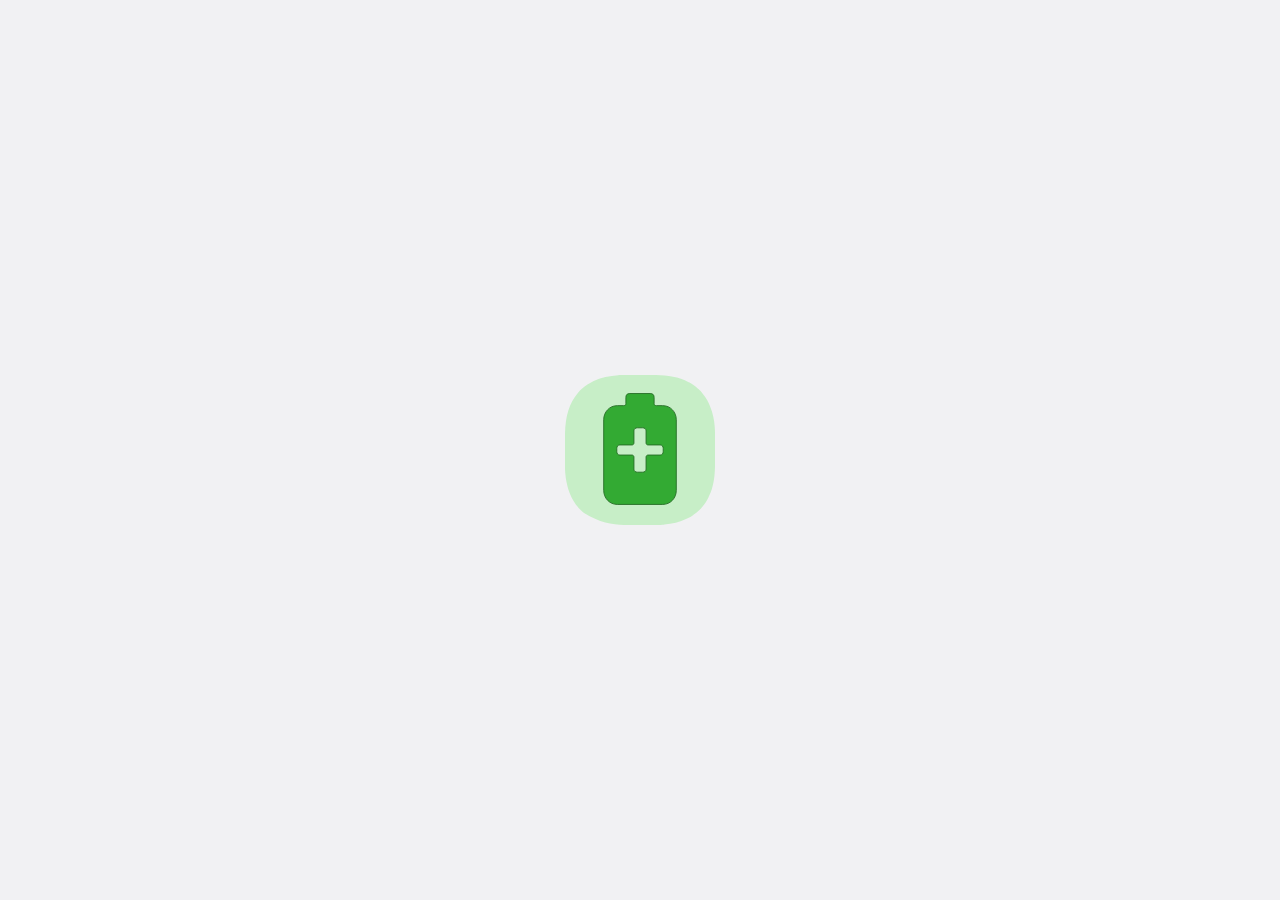
<file: Module/webroot/index.html>
<!DOCTYPE html><html lang="en"><head>
    <meta charset="utf-8">
    <meta name="viewport" content="width=device-width, initial-scale=1, maximum-scale=1, user-scalable=no, shrink-to-fit=no">
    <title>Battery GURU Optimizer</title>
    <link rel="icon" type="image/svg+xml" href="icon.svg">
    <meta name="author" content="EliezerB03">
    <link rel="stylesheet" href="styles.css">
  </head>
  <body>
    <!-- Splash Screen Animation -->
    <div class="splash-screen" id="splashScreen">
      <img src="icon.svg" alt="Logo" class="splash-icon">
    </div>
    <!-- loading Animation -->
    <div class="oui-loading-mask"></div>
    <div class="oui-dialog">
      <div class="oui-dialog-content">
        <div class="oui-dialog-loading-header">
          <span class="oui-dialog-loading">
            <div class="oui-loading" role="status" aria-label="Loading">
              <div class="arm" style="--angle:0deg"><i class="ball green1"></i></div>
              <div class="arm" style="--angle:90deg"><i class="ball blue1"></i></div>
              <div class="arm" style="--angle:180deg"><i class="ball green2"></i></div>
              <div class="arm" style="--angle:270deg"><i class="ball blue2"></i></div>
            </div>
          </span>
          <span class="oui-dialog-loading-label">Loading...</span>
        </div>
        <div class="oui-dialog-description">
        </div>
      </div>
    </div>
    <div class="container">
      <main>
        <!---------------- General Settings ---------------->
        <section id="general" class="section-container open-animation tab-section active">
          <header class="oui-header">
            <div class="oui-header-title">General Settings</div>
            <p class="oui-overlay-bubble-info-header" data-dialog-target="general_info">
              <svg class="oui-icon-info" width="40" height="40" viewBox="0 0 74 72">
                <path d="M40.419 50.478a2.253 2.253 0 0 1-2.697 2.208c-1.068-.207-1.803-1.203-1.803-2.292V36.711h-2.751c-1.089 0-2.088-.735-2.292-1.806a2.252 2.252 0 0 1 2.208-2.694h5.835c.828 0 1.5.669 1.5 1.5zm-3.294-29.124a3 3 0 1 1 .002 5.998 3 3 0 0 1-.002-5.998m0-9.354C23.271 12 12 23.271 12 37.125S23.271 62.25 37.125 62.25c13.857 0 25.125-11.271 25.125-25.125S50.982 12 37.125 12"></path>
              </svg>
            </p>
          </header>
          <div class="oui-viewing">
            <div class="oui-viewing-title">General Settings</div>
          </div>
          <div class="oui-interaction"> 
            <div class="info-header">
              <p class="oui-overlay-bubble-item">
                <svg class="oui-icon" width="32" height="32" viewBox="0 0 24 24">
                  <path d="m20.178 14.3-1.4-1.4c-.2-.2-.3-.5-.3-.7v-.4c0-.2.1-.5.3-.7l1.4-1.4c.2-.2.2-.5.1-.8l-1.5-2.6c-.1-.2-.5-.4-.7-.3l-1.9.5c-.3.1-.6 0-.8-.1s-.7-.6-.8-.9l-.5-1.9c-.1-.3-.3-.5-.6-.5h-3c-.3 0-.6.2-.6.5l-.5 1.9c-.1.3-.3.6-.5.7s-.9.3-1.1.3l-1.9-.5c-.3-.1-.6.1-.7.3l-1.5 2.6c-.1.2-.1.6.1.8l1.4 1.4c.2.2.3.5.3.7v.4c0 .2-.1.5-.3.7l-1.4 1.4c-.2.2-.2.5-.1.8l1.5 2.6c.1.2.5.4.7.3l1.9-.5c.3-.1.6 0 .8.1s.7.6.8.9l.5 1.9c.1.3.3.5.6.5h3c.3 0 .6-.2.6-.5l.5-1.9c.1-.3.3-.6.5-.7s.9-.3 1.1-.3l1.9.5c.3.1.6-.1.7-.3l1.5-2.6c.2-.2.1-.6-.1-.8m-8.1.7c-1.7 0-3-1.3-3-3s1.3-3 3-3 3 1.3 3 3-1.4 3-3 3"></path>
                </svg>
                System Settings
              </p>
              <p class="oui-overlay-bubble-info" data-dialog-target="general_info">
                <svg class="oui-icon-info" width="40" height="40" viewBox="0 0 74 72">
                  <path d="M40.419 50.478a2.253 2.253 0 0 1-2.697 2.208c-1.068-.207-1.803-1.203-1.803-2.292V36.711h-2.751c-1.089 0-2.088-.735-2.292-1.806a2.252 2.252 0 0 1 2.208-2.694h5.835c.828 0 1.5.669 1.5 1.5zm-3.294-29.124a3 3 0 1 1 .002 5.998 3 3 0 0 1-.002-5.998m0-9.354C23.271 12 12 23.271 12 37.125S23.271 62.25 37.125 62.25c13.857 0 25.125-11.271 25.125-25.125S50.982 12 37.125 12"></path>
                </svg>
              </p>
            </div>
            <div class="oui-bubble">
              <ul>
                <label class="oui-container-toggle" for="forcebattapps_opt">
                  <div class="oui-inner">
                    <span class="oui-label">Battery optimizations on apps</span>
                    <input id="forcebattapps_opt" type="checkbox" class="toggle">
                    <span class="toggle-slider"></span>
                  </div>
                </label>
              </ul>
            </div> 
            <div class="info-header">
              <p class="oui-overlay-bubble-item">
                <svg class="oui-icon" width="32" height="32" viewBox="0 0 24 24" xmlns="http://www.w3.org/2000/svg">
                  <path d="M21.25 12.75c.42 0 .75-.34.75-.75 0-.42-.33-.75-.75-.75H20v-2.2h1.25c.42 0 .75-.33.75-.75 0-.41-.33-.75-.75-.75h-1.48a4.97 4.97 0 0 0-3.32-3.32V2.75c0-.41-.34-.75-.75-.75s-.75.34-.75.75V4h-2.2V2.75c0-.41-.34-.75-.75-.75s-.75.34-.75.75V4H9.06V2.75a.749.749 0 1 0-1.5 0v1.48a4.97 4.97 0 0 0-3.33 3.32H2.75a.749.749 0 1 0 0 1.5H4v2.2H2.75a.749.749 0 1 0 0 1.5H4v2.2H2.75a.749.749 0 1 0 0 1.5h1.48a4.95 4.95 0 0 0 3.33 3.32v1.48a.749.749 0 1 0 1.5 0V20h2.2v1.25a.749.749 0 1 0 1.5 0V20h2.19v1.25c0 .41.34.75.75.75s.75-.34.75-.75v-1.48a4.97 4.97 0 0 0 3.32-3.32h1.48c.42 0 .75-.34.75-.75 0-.42-.33-.75-.75-.75H20v-2.2zm-3.99 1.51c0 1.65-1.35 3-3 3H9.74c-1.65 0-3-1.35-3-3V9.74c0-1.65 1.35-3 3-3h4.52c1.65 0 3 1.35 3 3z"></path>
                  <path d="M10.02 16.248h3.97c1.25 0 2.27-1.01 2.27-2.27v-3.97c0-1.25-1.01-2.27-2.27-2.27h-3.97c-1.25 0-2.27 1.01-2.27 2.27v3.97c0 1.26 1.01 2.27 2.27 2.27"></path>
                </svg>
                CPU Settings
              </p>
            </div>
            <div class="oui-bubble">
              <ul>
                <label class="oui-container-toggle" for="cpu_hotplug">
                  <div class="oui-inner">
                    <span class="oui-label">CPU Hotplug optimizations</span>
                    <input id="cpu_hotplug" type="checkbox" class="toggle">
                    <span class="toggle-slider"></span>
                  </div>
                </label>
                <label class="oui-container-toggle" for="power_eff">
                  <div class="oui-inner">
                    <span class="oui-label">Power efficient</span>
                    <input id="power_eff" type="checkbox" class="toggle">
                    <span class="toggle-slider"></span>
                  </div>
                </label>
                <label class="oui-container-toggle" for="thermal_opt">
                  <div class="oui-inner">
                    <span class="oui-label">Thermal optimizations</span>
                    <input id="thermal_opt" type="checkbox" class="toggle">
                    <span class="toggle-slider"></span>
                  </div>
                </label>
              </ul>
            </div>
            <p class="oui-overlay-bubble-item">
              <svg class="oui-icon" width="32" height="32" viewBox="0 0 512 532">
                <path d="m76 99.469 2.89-.012q3.017-.004 6.032.022c3.068.02 6.135 0 9.203-.026q2.938.004 5.875.016l2.766-.025c5.555.082 8.927.714 13.234 4.556 3.58 4.517 4.489 7.411 4.39 13.148-.005.658-.01 1.315-.017 1.993a449 449 0 0 1-.123 6.234q-.03 2.127-.055 4.254A927 927 0 0 1 120 140l1.884-.005a84838 84838 0 0 1 123.922-.215l2.673-.003c14.27-.017 28.54-.049 42.81-.086q21.975-.056 43.948-.067 13.553-.008 27.104-.056 9.301-.03 18.603-.022c3.574.003 7.148-.001 10.722-.023 3.885-.023 7.77-.015 11.654-.004l3.384-.035c13.308.1 24.928 4.81 34.773 13.77 11.502 11.983 14.825 24.475 14.814 40.569l.02 4.2c.017 3.79.022 7.58.024 11.37q.001 3.558.01 7.118.028 12.441.026 24.881c-.002 7.706.02 15.411.051 23.116q.038 9.954.036 19.907c0 3.954.005 7.908.026 11.862q.029 5.586.005 11.172c-.003 2 .014 3.998.03 5.997-.095 13.902-4.36 25.688-13.773 36.03-7.662 7.355-16.102 12.358-26.746 13.524l.063 2.136c.084 3.246.136 6.492.187 9.739l.102 3.36c.115 9.777-1.842 17.945-8.649 25.234-7.489 6.733-15.162 8.832-25.038 8.822l-2.791.02c-3.036.019-6.072.023-9.108.025l-6.36.02q-6.662.017-13.325.015c-5.674 0-11.347.027-17.02.061-4.379.022-8.758.026-13.136.025q-3.137.004-6.272.027c-2.934.02-5.867.014-8.8.002l-2.583.034c-8.611-.089-16.397-2.894-22.739-8.817-7.683-8.545-8.826-16.92-8.656-28.078L272 364h-24c.157 7.449.157 7.449.36 14.896.1 9.498-2.065 17.515-8.657 24.573-6.425 5.777-13.419 8.761-22.1 8.822l-3.784.038-4.053.007-4.207.02q-4.403.017-8.806.015c-3.737 0-7.472.027-11.209.061-2.896.023-5.793.026-8.69.025q-2.062.004-4.128.027c-10.843.111-20.026-1.151-28.195-8.78-7.685-8.548-8.827-16.911-8.656-28.079l.027-3.387c.024-2.746.06-5.492.098-8.238h-16l.14 6.352q.046 3.067.08 6.136.03 2.121.082 4.242c.049 2.04.071 4.08.089 6.122l.063 3.713c-.69 5.223-3.207 8.25-6.954 11.81-5.165 2.398-9.9 2.379-15.5 1.625-4.964-2.305-7.446-5.205-10-10-.57-3.559-.523-7.07-.481-10.668l-.01-3.258c-.007-3.602.015-7.204.037-10.806q.001-3.873-.002-7.746-.002-8.34.033-16.678c.033-8.037.043-16.075.048-24.112q.015-19.561.073-39.123.056-19 .082-38l.003-2.367.016-11.754c.041-32.496.112-64.992.201-97.488l-1.924.063c-2.9.084-5.8.136-8.701.187l-3.027.102c-6.16.081-9.664-.239-14.348-4.352-3.628-3.82-4.31-6.883-4.5-12 .19-5.117.872-8.18 4.5-12 5.264-4.429 9.423-4.59 16-4.531M305 212c-11.74 12.056-16.435 25.878-16.364 42.347.255 12.307 4.108 21.777 11.364 31.653l1.516 2.145c7.63 9.768 20.337 16.908 32.484 18.855 16.688 1.55 30.26-.984 44-11l1.922-1.328C390.137 286.893 396.264 274.258 399 262c1.415-16.662-.948-30.317-11-44l-1.516-2.145c-8.995-11.517-23.236-17.633-37.359-19.73C332.09 195.019 317.607 200.822 305 212m-157-1.937c-3.427 5.033-3.658 8.916-3 14.937 2.348 4.876 5.288 7.403 10 10 4.68 1.318 9.415 1.155 14.237 1.161l2.796.015q4.57.021 9.139.027l6.37.017q6.68.015 13.356.02c5.69.006 11.381.03 17.071.058 4.388.019 8.775.024 13.162.026q3.146.004 6.291.024c2.942.017 5.882.015 8.823.008l2.598.028c6.112-.042 13.031-.6 17.787-4.836 4.045-4.755 4.726-7.942 4.647-14.009-.41-3.764-1.76-5.757-4.277-8.539-6.53-5.14-12.275-5.15-20.237-5.161l-2.796-.015q-4.57-.021-9.139-.027l-6.37-.017q-6.68-.015-13.356-.02c-5.69-.006-11.381-.03-17.071-.058-4.388-.019-8.775-.024-13.162-.026q-3.146-.004-6.291-.024c-2.942-.017-5.882-.015-8.823-.008l-2.598-.028c-7.006.048-14.385.837-19.157 6.446m0 64c-3.427 5.033-3.658 8.916-3 14.937 2.348 4.876 5.288 7.403 10 10 4.68 1.318 9.415 1.155 14.237 1.161l2.796.015q4.57.021 9.139.027l6.37.017q6.68.015 13.356.02c5.69.006 11.381.03 17.071.058 4.388.019 8.775.024 13.162.026q3.146.004 6.291.024c2.942.017 5.882.015 8.823.008l2.598.028c6.112-.042 13.031-.6 17.787-4.836 4.045-4.755 4.726-7.942 4.647-14.009-.41-3.764-1.76-5.757-4.277-8.539-6.53-5.14-12.275-5.15-20.237-5.161l-2.796-.015q-4.57-.021-9.139-.027l-6.37-.017q-6.68-.015-13.356-.02c-5.69-.006-11.381-.03-17.071-.058-4.388-.019-8.775-.024-13.162-.026q-3.146-.004-6.291-.024c-2.942-.017-5.882-.015-8.823-.008l-2.598-.028c-7.006.048-14.385.837-19.157 6.447M168 364v16h48v-16zm136 0v16h24v-16zm56 0v16h24v-16z"></path>
                <path d="M355.438 229.5c5.824 3.52 10.544 8.99 12.562 15.5.805 7.836 1.125 15.62-4 22-4.804 5.045-9.162 8.606-16.27 9.336-8.516.094-14.406-.218-20.695-6.207-6.382-6.904-7.515-12.33-7.34-21.684.696-7.862 4.353-11.995 10.207-17 7.065-4.867 17.692-5.421 25.536-1.945"></path>
              </svg>
              GPU Settings
            </p>
            <div class="oui-bubble">
              <ul>
                <label class="oui-container-toggle" for="gpuboost_opt">
                  <div class="oui-inner">
                    <span class="oui-label">GPU perfomance boost</span>
                    <input id="gpuboost_opt" type="checkbox" class="toggle">
                    <span class="toggle-slider"></span>
                  </div>
                </label>
              </ul>
            </div>
            <p class="oui-overlay-bubble-item">
              <svg class="oui-icon" width="32" height="32" viewBox="0 0 18 18">
                <path d="M5.53 13.739c.312 0 .563.252.563.562v.494a.562.562 0 1 1-1.125 0V14.3c0-.31.252-.562.563-.562m4.626 0c.31 0 .563.252.563.562v.494a.563.563 0 0 1-1.125 0V14.3c0-.31.252-.562.562-.562m-2.313 0c.311 0 .563.252.563.562v.494a.563.563 0 0 1-1.125 0V14.3c0-.31.252-.562.563-.562m4.626 0c.31 0 .562.252.562.562v.494a.563.563 0 0 1-1.125 0V14.3c0-.31.252-.562.563-.562m.281-8.583a1.88 1.88 0 0 1 1.875 1.875v3.938a1.88 1.88 0 0 1-1.875 1.875h-7.5a1.88 1.88 0 0 1-1.875-1.875V7.03A1.88 1.88 0 0 1 5.25 5.156ZM5.53 2.643c.312 0 .563.251.563.562v.493a.562.562 0 1 1-1.125 0v-.493c0-.311.252-.562.563-.562m4.626 0c.31 0 .563.251.563.562v.493a.562.562 0 1 1-1.125 0v-.493c0-.311.252-.562.562-.562m2.313 0c.31 0 .562.251.562.562v.493a.562.562 0 1 1-1.125 0v-.493c0-.311.252-.562.563-.562m-4.625 0c.31 0 .562.251.562.562v.493a.562.562 0 1 1-1.125 0v-.493c0-.311.252-.562.563-.562"></path>
              </svg>
              Memory Settings
            </p>
            <div class="oui-bubble">
              <ul>
                <label class="oui-container-toggle" for="swap_opt">
                  <div class="oui-inner">
                    <span class="oui-label">SWAP optimizations</span>
                    <input id="swap_opt" type="checkbox" class="toggle">
                    <span class="toggle-slider"></span>
                  </div>
                </label>
              </ul>
            </div>
            <p class="oui-overlay-bubble-item">
              <svg class="oui-icon" width="32" height="32" viewBox="0 0 24 24">
                <path d="m11.272 3.643-.003 5.18a3.25 3.25 0 0 0 .747 6.41 3.25 3.25 0 0 0 3.16-2.498l5.18.003a8.375 8.375 0 1 1-9.085-9.095Zm1.5 0a8.376 8.376 0 0 1 7.586 7.595l-5.18-.003a3.25 3.25 0 0 0-2.409-2.41Z"></path>
              </svg>
              Storage Settings
            </p>
            <div class="oui-bubble">
              <ul>
                <label class="oui-container-toggle" for="storage_opt">
                  <div class="oui-inner">
                    <span class="oui-label">Storage optimizations</span>
                    <input id="storage_opt" type="checkbox" class="toggle">
                    <span class="toggle-slider"></span>
                  </div>
                </label>
              </ul>
            </div>  
            <p class="oui-overlay-bubble-item">
              <svg class="oui-icon" width="32px" height="32px" viewBox="0 0 24 25" xmlns="http://www.w3.org/2000/svg">
                <path d="M16.125 5.105h-1.327v-.96a1 1 0 0 0-1-1h-3.5a1 1 0 0 0-1 1v.96H7.875a2 2 0 0 0-2 2v11.25a2.5 2.5 0 0 0 2.5 2.5h7.25a2.5 2.5 0 0 0 2.5-2.5V7.105a2 2 0 0 0-2-2"></path>
                <path d="m13.45 11.597-.462-.798a1.14 1.14 0 0 0-1.977 0l-.46.799m2.476 4.289h.922c.879 0 1.428-.951.989-1.712l-.461-.8m-4.954.001-.461.8c-.44.76.11 1.711.988 1.711h.923" stroke="var(--background)" stroke-width="1.5"></path>  
              </svg>
              Battery Settings
            </p>
            <div class="oui-bubble">
              <ul>
                <label class="oui-container-toggle" for="batteryprotect_opt" data-dialog-target="batt_protect_warn">
                  <div class="oui-inner">
                    <span class="oui-label">Battery charging protection</span>
                    <input id="batteryprotect_opt" type="checkbox" class="toggle">
                    <span class="toggle-slider"></span>
                  </div>
                </label>
                <div class="batt-oui-bubble slider-wrapper options">
                  <label class="slider-label">Battery charging limit</label>
                  <div class="slider-container">
                    <input id="batt_level" type="range" class="oui-input-slider has-dots" min="0" max="15" value="0">
                    <div class="slider-dots"></div>
                    <div class="batt-slider-values">
                      <span>80%</span><span></span><span>95%</span>
                    </div>
                  </div>
                </div>
              </ul>
            </div>
            <div class="oui-bubble-end-padding"></div>
          </div> 
        </section>
        <!---------------- Freqs Settings ---------------->
        <section id="freq" class="section-container open-animation tab-section">
          <header class="oui-header">
            <div class="oui-header-title">Freqs Settings</div>
            <p class="oui-overlay-bubble-info-header" data-dialog-target="freq_dialog">
              <svg class="oui-icon-info" width="40" height="40" viewBox="0 0 74 72">
                <path d="M40.419 50.478a2.253 2.253 0 0 1-2.697 2.208c-1.068-.207-1.803-1.203-1.803-2.292V36.711h-2.751c-1.089 0-2.088-.735-2.292-1.806a2.252 2.252 0 0 1 2.208-2.694h5.835c.828 0 1.5.669 1.5 1.5zm-3.294-29.124a3 3 0 1 1 .002 5.998 3 3 0 0 1-.002-5.998m0-9.354C23.271 12 12 23.271 12 37.125S23.271 62.25 37.125 62.25c13.857 0 25.125-11.271 25.125-25.125S50.982 12 37.125 12"></path>
              </svg>
            </p>
          </header>
          <div class="oui-viewing">
            <div class="oui-viewing-title">Freqs Settings</div>
          </div>
          <div class="oui-interaction">
            <div class="info-header">
              <p class="oui-overlay-bubble-item">
              </p>
              <p class="oui-overlay-bubble-info" data-dialog-target="freq_dialog">
                <svg class="oui-icon-info" width="40" height="40" viewBox="0 0 74 72">
                  <path d="M40.419 50.478a2.253 2.253 0 0 1-2.697 2.208c-1.068-.207-1.803-1.203-1.803-2.292V36.711h-2.751c-1.089 0-2.088-.735-2.292-1.806a2.252 2.252 0 0 1 2.208-2.694h5.835c.828 0 1.5.669 1.5 1.5zm-3.294-29.124a3 3 0 1 1 .002 5.998 3 3 0 0 1-.002-5.998m0-9.354C23.271 12 12 23.271 12 37.125S23.271 62.25 37.125 62.25c13.857 0 25.125-11.271 25.125-25.125S50.982 12 37.125 12"></path>
                </svg>
              </p>
            </div>
            <div class="oui-bubble" id="frq_toggle_master">
              <ul>
                <label class="oui-container-toggle" for="frq_on">
                  <div class="oui-inner">
                    <span id="frq_text" class="toggle-state-text"></span>
                    <input id="frq_on" type="checkbox" class="toggle">
                    <span class="toggle-slider"></span>
                  </div>
                </label>
              </ul>
            </div>
            <div class="oui-bubble-separator"></div>
            <div class="oui-bubble-warning options">
              <div class="oui-overlay-bubble-item-warning">
                <svg class="oui-icon-warning" width="33" height="33" viewBox="0 0 24 24">
                  <path d="M22.25 17.55 14.63 3.71a3 3 0 0 0-5.26 0L1.75 17.55A3 3 0 0 0 4.38 22h15.24a3 3 0 0 0 2.63-4.45" style="fill:#ff8400"></path>
                  <path d="M11 13V9a1 1 0 0 1 2 0v4a1 1 0 0 1-2 0m1 2.5a1.5 1.5 0 1 0 1.5 1.5 1.5 1.5 0 0 0-1.5-1.5"></path>
                </svg>
                <span class="oui-overlay-bubble-label-warning">
                  WARNING: Some frequencies may not work depending on the kernel you are using and may cause INSTABILITY or FREEZE depending on the undervoltage settings you are using.
                </span>
              </div>
            </div>
            <p class="oui-overlay-bubble-item">
              <svg class="oui-icon" width="32" height="32" viewBox="0 0 24 24" xmlns="http://www.w3.org/2000/svg">
                <path d="M21.25 12.75c.42 0 .75-.34.75-.75 0-.42-.33-.75-.75-.75H20v-2.2h1.25c.42 0 .75-.33.75-.75 0-.41-.33-.75-.75-.75h-1.48a4.97 4.97 0 0 0-3.32-3.32V2.75c0-.41-.34-.75-.75-.75s-.75.34-.75.75V4h-2.2V2.75c0-.41-.34-.75-.75-.75s-.75.34-.75.75V4H9.06V2.75a.749.749 0 1 0-1.5 0v1.48a4.97 4.97 0 0 0-3.33 3.32H2.75a.749.749 0 1 0 0 1.5H4v2.2H2.75a.749.749 0 1 0 0 1.5H4v2.2H2.75a.749.749 0 1 0 0 1.5h1.48a4.95 4.95 0 0 0 3.33 3.32v1.48a.749.749 0 1 0 1.5 0V20h2.2v1.25a.749.749 0 1 0 1.5 0V20h2.19v1.25c0 .41.34.75.75.75s.75-.34.75-.75v-1.48a4.97 4.97 0 0 0 3.32-3.32h1.48c.42 0 .75-.34.75-.75 0-.42-.33-.75-.75-.75H20v-2.2zm-3.99 1.51c0 1.65-1.35 3-3 3H9.74c-1.65 0-3-1.35-3-3V9.74c0-1.65 1.35-3 3-3h4.52c1.65 0 3 1.35 3 3z"></path>
                <path d="M10.02 16.248h3.97c1.25 0 2.27-1.01 2.27-2.27v-3.97c0-1.25-1.01-2.27-2.27-2.27h-3.97c-1.25 0-2.27 1.01-2.27 2.27v3.97c0 1.26 1.01 2.27 2.27 2.27"></path>
              </svg>
              CPU Frequency
            </p>
            <div class="oui-bubble options">
              <ul>
                <label id="frq_little" class="oui-bubble-item popup-trigger" data-options="[&quot;455 Mhz&quot;, &quot;598 Mhz&quot;, &quot;715 Mhz&quot;, &quot;832 Mhz&quot;, &quot;949 Mhz&quot;, &quot;1053 Mhz&quot;, &quot;1248 Mhz&quot;, &quot;1456 Mhz&quot;, &quot;1690 Mhz&quot;, &quot;1794 Mhz&quot;]" data-selected=""> 
                  <div class="oui-inner">
                    <span class="popup-label">Max little frequency</span>
                    <span class="popup-value"></span>
                  </div>
                </label>
                <label id="frq_big" class="oui-bubble-item popup-trigger" data-options="[&quot;650 Mhz&quot;, &quot;741 Mhz&quot;, &quot;858 Mhz&quot;, &quot;962 Mhz&quot;, &quot;1066 Mhz&quot;, &quot;1170 Mhz&quot;, &quot;1261 Mhz&quot;, &quot;1469 Mhz&quot;, &quot;1586 Mhz&quot;, &quot;1690 Mhz&quot;, &quot;1794 Mhz&quot;, &quot;1924 Mhz&quot;, &quot;2002 Mhz&quot;, &quot;2106 Mhz&quot;, &quot;2314 Mhz&quot;, &quot;2652 Mhz&quot;, &quot;2704 Mhz&quot;]" data-selected=""> 
                  <div class="oui-inner">
                    <span class="popup-label">Max big frequency</span>
                    <span class="popup-value"></span>
                  </div>
                </label>
              </ul>
            </div>
            <div class="oui-bubble-end-padding"></div>
            <span id="popup-menu" class="popup">
              <span class="popup-content">
                <ul id="popup-options"></ul>
                <span class="popup-scrollbar">
                  <span class="popup-scrollbar-thumb"></span>
                </span>
                <span class="popup-fade popup-fade-top"></span>
                <span class="popup-fade popup-fade-bottom"></span>
              </span>
            </span>
          </div>
        </section>
        <!---------------- UnderVoltage Settings ---------------->
        <section id="voltage" class="section-container open-animation tab-section">
          <header class="oui-header">
            <div class="oui-header-title">UV Settings</div>
            <p class="oui-overlay-bubble-info-header" data-dialog-target="voltage_dialog">
              <svg class="oui-icon-info" width="40" height="40" viewBox="0 0 74 72">
                <path d="M40.419 50.478a2.253 2.253 0 0 1-2.697 2.208c-1.068-.207-1.803-1.203-1.803-2.292V36.711h-2.751c-1.089 0-2.088-.735-2.292-1.806a2.252 2.252 0 0 1 2.208-2.694h5.835c.828 0 1.5.669 1.5 1.5zm-3.294-29.124a3 3 0 1 1 .002 5.998 3 3 0 0 1-.002-5.998m0-9.354C23.271 12 12 23.271 12 37.125S23.271 62.25 37.125 62.25c13.857 0 25.125-11.271 25.125-25.125S50.982 12 37.125 12"></path>
              </svg>
            </p>
          </header>
          <div class="oui-viewing">
            <div class="oui-viewing-title">UV Settings</div>
          </div>
          <div class="oui-interaction">
            <div class="info-header">
              <p class="oui-overlay-bubble-item">
              </p>
              <p class="oui-overlay-bubble-info" data-dialog-target="voltage_dialog">
                <svg class="oui-icon-info" width="40" height="40" viewBox="0 0 74 72">
                  <path d="M40.419 50.478a2.253 2.253 0 0 1-2.697 2.208c-1.068-.207-1.803-1.203-1.803-2.292V36.711h-2.751c-1.089 0-2.088-.735-2.292-1.806a2.252 2.252 0 0 1 2.208-2.694h5.835c.828 0 1.5.669 1.5 1.5zm-3.294-29.124a3 3 0 1 1 .002 5.998 3 3 0 0 1-.002-5.998m0-9.354C23.271 12 12 23.271 12 37.125S23.271 62.25 37.125 62.25c13.857 0 25.125-11.271 25.125-25.125S50.982 12 37.125 12"></path>
                </svg>
              </p>
            </div>
            <div class="oui-bubble" id="volt_toggle_master">
              <ul>
                <label class="oui-container-toggle" for="volt_on">
                  <div class="oui-inner">
                    <span id="volt_text" class="toggle-state-text"></span>
                    <input id="volt_on" type="checkbox" class="toggle">
                    <span class="toggle-slider"></span>
                  </div>
                </label>
              </ul>
            </div>
            <div class="oui-bubble-separator"></div>
            <div class="oui-bubble-warning options">
              <div class="oui-overlay-bubble-item-warning">
                <svg class="oui-icon-warning" width="33" height="33" viewBox="0 0 24 24">
                  <path d="M22.25 17.55 14.63 3.71a3 3 0 0 0-5.26 0L1.75 17.55A3 3 0 0 0 4.38 22h15.24a3 3 0 0 0 2.63-4.45" style="fill:#ff8400"></path>
                  <path d="M11 13V9a1 1 0 0 1 2 0v4a1 1 0 0 1-2 0m1 2.5a1.5 1.5 0 1 0 1.5 1.5 1.5 1.5 0 0 0-1.5-1.5"></path>
                </svg>
                <span class="oui-overlay-bubble-label-warning">
                  WARNING: If you don't know what you're doing, don't touch it, as these options can cause INSTABILITY or FREEZE your device.
                </span>
              </div>
            </div>
            <div class="oui-bubble-separator"></div>
            <div class="oui-bubble options">
              <ul>
                <div class="slider-wrapper">
                  <label class="slider-label">Big margin percent</label>
                  <div class="slider-container">
                    <input id="big_volt" type="range" class="oui-input-slider has-dots" min="0" max="10" value="0">
                    <div class="slider-dots"></div>
                    <div class="slider-values">
                      <span>0</span><span></span><span>-10</span>
                    </div>
                  </div>
                </div>
                <div class="slider-wrapper">
                  <label class="slider-label">Little margin percent</label>
                  <div class="slider-container">
                    <input id="lit_volt" type="range" class="oui-input-slider" min="0" max="10" value="0" step="1">
                    <div class="slider-dots"></div>
                    <div class="slider-values">
                      <span>0</span><span></span><span>-10</span>
                    </div>
                  </div>
                </div>
                <div class="slider-wrapper">
                  <label class="slider-label">GPU margin percent</label>
                  <div class="slider-container">
                    <input id="g3d_volt" type="range" class="oui-input-slider" min="0" max="10" value="0" step="1">
                    <div class="slider-dots"></div>
                    <div class="slider-values">
                      <span>0</span><span></span><span>-10</span>
                    </div>
                  </div>
                </div>
                <div class="slider-wrapper">
                  <label class="slider-label">MIF margin percent</label>
                  <div class="slider-container">
                    <input id="mif_volt" type="range" class="oui-input-slider" min="0" max="10" value="0" step="1">
                    <div class="slider-dots"></div>
                    <div class="slider-values">
                      <span>0</span><span></span><span>-10</span>
                    </div>
                  </div>
                </div>
                <div class="slider-wrapper">
                  <label class="slider-label">Audio margin percent</label>
                  <div class="slider-container">
                    <input id="aud_volt" type="range" class="oui-input-slider" min="0" max="10" value="0" step="1">
                    <div class="slider-dots"></div>
                    <div class="slider-values">
                      <span>0</span><span></span><span>-10</span>
                    </div>
                  </div>
                </div>
                <div class="slider-wrapper">
                  <label class="slider-label">Camera margin percent</label>
                  <div class="slider-container">
                    <input id="cam_volt" type="range" class="oui-input-slider" min="0" max="10" value="0" step="1">
                    <div class="slider-dots"></div>
                    <div class="slider-values">
                      <span>0</span><span></span><span>-10</span>
                    </div>
                  </div>
                </div>
                <div class="slider-wrapper">
                  <label class="slider-label">CP margin percent</label>
                  <div class="slider-container">
                    <input id="cp_volt" type="range" class="oui-input-slider" min="0" max="10" value="0" step="1">
                    <div class="slider-dots"></div>
                    <div class="slider-values">
                      <span>0</span><span></span><span>-10</span>
                    </div>
                  </div>
                </div>
                <div class="slider-wrapper">
                  <label class="slider-label">Display margin percent</label>
                  <div class="slider-container">
                    <input id="disp_volt" type="range" class="oui-input-slider" min="0" max="10" value="0" step="1">
                    <div class="slider-dots"></div>
                    <div class="slider-values">
                      <span>0</span><span></span><span>-10</span>
                    </div>
                  </div>
                </div>
                <div class="slider-wrapper">
                  <label class="slider-label">Fsys margin percent</label>
                  <div class="slider-container">
                    <input id="fsys0_volt" type="range" class="oui-input-slider" min="0" max="10" value="0" step="1">
                    <div class="slider-dots"></div>
                    <div class="slider-values">
                      <span>0</span><span></span><span>-10</span>
                    </div>
                  </div>
                </div>
                <div class="slider-wrapper">
                  <label class="slider-label">Int margin percent</label>
                  <div class="slider-container">
                    <input id="int_volt" type="range" class="oui-input-slider" min="0" max="10" value="0" step="1">
                    <div class="slider-dots"></div>
                    <div class="slider-values">
                      <span>0</span><span></span><span>-10</span>
                    </div>
                  </div>
                </div>
                <div class="slider-wrapper">
                  <label class="slider-label">Int Camera margin percent</label>
                  <div class="slider-container">
                    <input id="intcam_volt" type="range" class="oui-input-slider" min="0" max="10" value="0" step="1">
                    <div class="slider-dots"></div>
                    <div class="slider-values">
                      <span>0</span><span></span><span>-10</span>
                    </div>
                  </div>
                </div>
                <div class="slider-wrapper">
                  <label class="slider-label">Iva margin percent</label>
                  <div class="slider-container">
                    <input id="iva_volt" type="range" class="oui-input-slider" min="0" max="10" value="0" step="1">
                    <div class="slider-dots"></div>
                    <div class="slider-values">
                      <span>0</span><span></span><span>-10</span>
                    </div>
                  </div>
                </div>
                <div class="slider-wrapper">
                  <label class="slider-label">Score margin percent</label>
                  <div class="slider-container">
                    <input id="score_volt" type="range" class="oui-input-slider" min="0" max="10" value="0" step="1">
                    <div class="slider-dots"></div>
                    <div class="slider-values">
                      <span>0</span><span></span><span>-10</span>
                    </div>
                  </div>
                </div>
              </ul>
            </div> 
          </div>
          <div class="oui-bubble-end-padding"></div>
        </section>
        <!---------------- About GURU ---------------->
        <section id="about" class="section-container open-animation tab-section">
          <header class="oui-header">
            <div class="oui-header-title">About GURU</div>
            <p class="oui-overlay-bubble-info-header" data-dialog-target="about_dialog">
              <svg class="oui-icon-info" width="40" height="40" viewBox="0 0 74 72">
                <path d="M40.419 50.478a2.253 2.253 0 0 1-2.697 2.208c-1.068-.207-1.803-1.203-1.803-2.292V36.711h-2.751c-1.089 0-2.088-.735-2.292-1.806a2.252 2.252 0 0 1 2.208-2.694h5.835c.828 0 1.5.669 1.5 1.5zm-3.294-29.124a3 3 0 1 1 .002 5.998 3 3 0 0 1-.002-5.998m0-9.354C23.271 12 12 23.271 12 37.125S23.271 62.25 37.125 62.25c13.857 0 25.125-11.271 25.125-25.125S50.982 12 37.125 12"></path>
              </svg>
            </p>
          </header>
          <div class="oui-viewing">
            <div class="oui-viewing-title">About GURU</div>
          </div>
          <div class="oui-interaction">
            <div class="info-header">
              <p class="oui-overlay-bubble-item">
                <svg width="32" height="32" viewBox="0 0 512 522">
                  <path fill="currentColor" fill-rule="evenodd" stroke="currentColor" stroke-width="3" d="M221.582 63.26h68.836c10.325 0 13.767 5.163 13.767 13.767v20.651c0 5.163 3.442 6.884 8.604 6.884h20.651c26.588 0 46.464 21.597 46.464 48.185v240.924c0 26.588 -19.876 48.185 -46.464 48.185H178.56c-26.588 0 -46.464 -21.597 -46.464 -48.185V152.747c0 -26.588 19.876 -48.185 46.464 -48.185h20.651c5.163 0 8.604 -1.721 8.604 -6.884v-20.651c0 -8.604 3.442 -13.767 13.767 -13.767m13.767 127.346c0 -6.884 5.163 -10.325 12.046 -10.325h17.209c6.884 0 12.046 3.442 12.046 10.325v41.301c0 3.442 2.581 6.884 6.884 6.884h41.301c6.884 0 10.325 5.163 10.325 12.046v10.325c0 6.884 -3.442 12.046 -10.325 12.046h-41.301c-4.302 0 -6.884 3.442 -6.884 6.884v41.301c0 6.884 -5.163 10.325 -12.046 10.325h-17.209c-6.884 0 -12.046 -3.442 -12.046 -10.325v-41.301c0 -3.442 -2.581 -6.884 -6.884 -6.884H187.164c-6.884 0 -10.325 -5.163 -10.325 -12.046v-10.325c0 -6.884 3.442 -12.046 10.325 -12.046h41.301c4.302 0 6.884 -3.442 6.884 -6.884Z"></path>
                </svg>
                About Battery GURU Optimizer
              </p>
              <p class="oui-overlay-bubble-info" data-dialog-target="about_dialog">
                <svg class="oui-icon-info" width="40" height="40" viewBox="0 0 74 72">
                  <path d="M40.419 50.478a2.253 2.253 0 0 1-2.697 2.208c-1.068-.207-1.803-1.203-1.803-2.292V36.711h-2.751c-1.089 0-2.088-.735-2.292-1.806a2.252 2.252 0 0 1 2.208-2.694h5.835c.828 0 1.5.669 1.5 1.5zm-3.294-29.124a3 3 0 1 1 .002 5.998 3 3 0 0 1-.002-5.998m0-9.354C23.271 12 12 23.271 12 37.125S23.271 62.25 37.125 62.25c13.857 0 25.125-11.271 25.125-25.125S50.982 12 37.125 12"></path>
                </svg>
              </p>
            </div>
            <div class="oui-bubble">
              <ul>
                <li class="oui-bubble-item2">
                  <span class="oui-label">Module version</span>
                  <div class="sub-text">3.7</div>
                </li>
                <li class="oui-bubble-item2">
                  <span class="oui-label">Developed by</span>
                  <div class="sub-text">EliezerB03</div>
                </li>
                <li class="oui-bubble-item2">
                  <span class="oui-label">Battery health</span>
                  <div id="battery_health" class="sub-text"></div>
                </li>
                <li class="oui-bubble-item" onclick="ksu.exec(`am start -a android.intent.action.VIEW -d https://github.com/EliezerB03/Battery-GURU-Optimizer?tab=readme-ov-file#%E3%85%A4`)">
                  <div class="oui-inner">
                    <svg class="oui-icon-option" width="28" height="28" viewBox="0 0 15 15">
                      <path d="M9.358 2.145a8.2 8.2 0 0 0-3.716 0c-.706-.433-1.245-.632-1.637-.716a2.2 2.2 0 0 0-.51-.053 1.3 1.3 0 0 0-.232.028l-.01.002-.004.002h-.003l.137.481-.137-.48a.5.5 0 0 0-.32.276 3.12 3.12 0 0 0-.159 2.101A3.35 3.35 0 0 0 2 5.93c0 1.553.458 2.597 1.239 3.268.547.47 1.211.72 1.877.863a2.3 2.3 0 0 0-.116.958v.598c-.407.085-.689.058-.89-.008-.251-.083-.444-.25-.629-.49a5 5 0 0 1-.27-.402l-.057-.093a9 9 0 0 0-.224-.354c-.19-.281-.472-.633-.928-.753l-.484-.127-.254.968.484.127c.08.02.184.095.355.346a7 7 0 0 1 .19.302l.068.11c.094.152.202.32.327.484.253.33.598.663 1.11.832.35.116.748.144 1.202.074V14.5a.5.5 0 0 0 .5.5h4a.5.5 0 0 0 .5-.5v-3.562c0-.316-.014-.605-.103-.874.663-.14 1.322-.39 1.866-.86.78-.676 1.237-1.73 1.237-3.292v-.001a3.35 3.35 0 0 0-.768-2.125 3.12 3.12 0 0 0-.159-2.1.5.5 0 0 0-.319-.277l-.137.48c.137-.48.136-.48.135-.48l-.002-.001-.004-.002-.009-.002-.075-.015a1 1 0 0 0-.158-.013 2.2 2.2 0 0 0-.51.053c-.391.084-.93.283-1.636.716"></path>
                    </svg>
                    <span class="oui-label">Github source
                    </span>
                  </div>
                </li>
                <li class="oui-bubble-item" data-dialog-target="changelog_dialog">
                  <div class="oui-inner">
                    <svg class="oui-icon-option" width="29" height="29" viewBox="0 0 24 23">
                      <path fill="currentColor" d="M14.438 12.511h-3.02a.75.75 0 1 1 0-1.5h3.02a.749.749 0 1 1 0 1.5m-5.444 1.422a.5.5 0 0 1-.5.5h-2.5a.5.5 0 0 1-.5-.5v-2.5a.5.5 0 0 1 .5-.5h2.5a.5.5 0 0 1 .5.5zM6.178 7.354h8.25a.75.75 0 1 1 0 1.5h-8.25a.75.75 0 0 1 0-1.5m13.76.409c-.41.083-.693.462-.693.879v6.733q0 .086-.008.167c-.082.929-1.487.833-1.487-.098V7.5c0-1.375-1.125-2.5-2.5-2.5H5.5A2.507 2.507 0 0 0 3 7.5v9C3 17.875 4.125 19 5.5 19h11.87a3.625 3.625 0 0 0 3.625-3.625V8.619a.875.875 0 0 0-1.057-.856"></path>
                    </svg>
                    <span class="oui-label">Changelog
                    </span>
                  </div>
                </li>
              </ul>
            </div>  
            <p class="oui-overlay-bubble-item">
              <svg class="oui-icon" width="32" height="32" viewBox="0 0 24 24">
                <path fill="currentColor" d="M10.317 10.412V5.297h3.366v5.115l1.647 2.887H8.67zm-5.686 6.943a2.09 2.09 0 0 0 .11 2.034 2.09 2.09 0 0 0 1.781.986h10.956a2.09 2.09 0 0 0 1.781-.986 2.09 2.09 0 0 0 .11-2.034l-4.186-7.341V5.125h.75a.75.75 0 0 0 0-1.5H8.066a.75.75 0 0 0 0 1.5h.751v4.889l-4.162 7.297z" fill-rule="evenodd"></path>
              </svg>
              Labs
            </p>
            <div class="oui-bubble">
              <ul>
                <label class="oui-container-toggle" for="limitbackground_opt" data-dialog-target="notification_warn">
                  <div class="oui-inner">
                    <span class="oui-label">Background app process limit</span>
                    <input id="limitbackground_opt" type="checkbox" class="toggle">
                    <span class="toggle-slider"></span>
                  </div>
                </label>
                <label class="oui-container-toggle" for="forcedoze_opt" data-dialog-target="notification_warn">
                  <div class="oui-inner">
                    <span class="oui-label">Force Doze on device idle</span>
                    <input id="forcedoze_opt" type="checkbox" class="toggle">
                    <span class="toggle-slider"></span>
                  </div>
                </label>
              </ul>
            </div>
            <div class="oui-bubble-separator"></div>
            <div class="oui-bubble-separator"></div>
            <div class="button-container">
              <span id="all_reset_button" class="oui-button" data-dialog-target="reset_all_dialog">
                <span class="oui-button-label">Reset all settings to default</span>
              </span>
            </div>  
            <div class="oui-bubble-end-padding"></div>
          </div> 
        </section>
      </main>
      <!------------------ Custom Scrollbar ------------------>
      <span class="container-scrollbar">
        <span class="container-scrollbar-thumb"></span>
      </span>
      <!------------------ Fade Effect ------------------>
      <div class="top-fade"></div>
      <div class="bottom-fade"></div>
    </div>
    <!---------------- NavBar ---------------->
    <nav class="oui-tab">
      <div class="oui-tab-options">
        <span class="oui-tab-link oui-tab-link-active oui-tab-inner" onclick="showTab('general', this)">
          <span class="oui-tab-icon">
            <svg class="outline" style="display:none" width="26" height="26" viewBox="0 0 24 24">
              <path d="M13.386 3.14c.472 0 .923.278 1.173.726l.063.127.047.142.443 1.726.04.033c.091.083.31.293.4.35-.01-.006 0-.007.018-.007h.096l.068-.013 1.71-.477c.456-.127.966.02 1.327.387l.094.106.082.122 1.388 2.413c.229.4.22.912-.028 1.352l-.082.13-.11.126-1.267 1.25c-.037.035-.078.109-.092.12l-.006-.005-.002.067-.002.412c0-.014.007-.008.015.005l.04.073.047.053 1.27 1.252c.328.326.456.827.33 1.321l-.042.134-.071.15-1.388 2.413c-.236.41-.702.662-1.217.653l-.14-.008-.146-.03-1.71-.477c.018.005-.424.126-.542.187.018-.01-.018.04-.041.08l-.014.026-.024.069-.444 1.729c-.119.457-.5.824-.997.954l-.139.029-.147.01h-2.772c-.473 0-.924-.278-1.173-.728l-.063-.127-.046-.14-.445-1.726c.004.016-.323-.31-.438-.383.01.006 0 .007-.019.007h-.095l-.07.013-1.709.476c-.456.128-.965-.02-1.326-.386l-.095-.105-.082-.124-1.385-2.41c-.232-.399-.224-.912.025-1.353l.081-.13.11-.127 1.268-1.249c.036-.035.077-.11.092-.123l.008-.06.002-.409c-.002.027-.024-.024-.043-.06l-.014-.021-.045-.053-1.27-1.25c-.329-.326-.456-.828-.33-1.322l.041-.135.072-.15 1.387-2.412c.236-.411.703-.663 1.218-.655l.141.01.145.03 1.707.476c-.017-.005.426-.127.548-.19-.01.005-.006-.005.003-.02l.05-.086.023-.066.444-1.726c.117-.459.5-.827.997-.957l.139-.029.147-.01zM10.69 4.562l-.437 1.698-.05.147c-.144.371-.414.723-.734.89-.378.197-1.008.38-1.448.326l-.14-.027-1.633-.459-1.315 2.28 1.248 1.232.103.118c.22.275.373.628.392.925v.51l-.01.153a1.84 1.84 0 0 1-.418.913l-.098.105-1.216 1.193 1.31 2.284 1.68-.467.153-.031c.393-.061.833-.001 1.14.194.362.234.839.696 1.007 1.106l.041.12.423 1.652 2.619.003.438-1.695.048-.148c.143-.37.414-.721.735-.892.379-.197 1.01-.38 1.449-.326l.138.027 1.634.459 1.315-2.28-1.248-1.231-.103-.118c-.22-.276-.373-.63-.392-.925l.001-.508.008-.153c.04-.314.2-.656.42-.914l.097-.105 1.217-1.196-1.312-2.283-1.681.468-.152.031c-.394.06-.834 0-1.136-.194-.36-.23-.84-.695-1.01-1.106l-.041-.122-.423-1.652zM12 8.686a3.309 3.309 0 1 1 0 6.618 3.309 3.309 0 0 1 0-6.618m0 1.425a1.884 1.884 0 1 0 .002 3.768A1.884 1.884 0 0 0 12 10.111"></path>
            </svg>
            <svg class="filled" style="display:auto" width="26" height="26" viewBox="0 0 24 24">
              <path d="m20.178 14.3-1.4-1.4c-.2-.2-.3-.5-.3-.7v-.4c0-.2.1-.5.3-.7l1.4-1.4c.2-.2.2-.5.1-.8l-1.5-2.6c-.1-.2-.5-.4-.7-.3l-1.9.5c-.3.1-.6 0-.8-.1s-.7-.6-.8-.9l-.5-1.9c-.1-.3-.3-.5-.6-.5h-3c-.3 0-.6.2-.6.5l-.5 1.9c-.1.3-.3.6-.5.7s-.9.3-1.1.3l-1.9-.5c-.3-.1-.6.1-.7.3l-1.5 2.6c-.1.2-.1.6.1.8l1.4 1.4c.2.2.3.5.3.7v.4c0 .2-.1.5-.3.7l-1.4 1.4c-.2.2-.2.5-.1.8l1.5 2.6c.1.2.5.4.7.3l1.9-.5c.3-.1.6 0 .8.1s.7.6.8.9l.5 1.9c.1.3.3.5.6.5h3c.3 0 .6-.2.6-.5l.5-1.9c.1-.3.3-.6.5-.7s.9-.3 1.1-.3l1.9.5c.3.1.6-.1.7-.3l1.5-2.6c.2-.2.1-.6-.1-.8m-8.1.7c-1.7 0-3-1.3-3-3s1.3-3 3-3 3 1.3 3 3-1.4 3-3 3"></path>
            </svg>
          </span>
          <span class="oui-tab-text" style="display:none">
            General<br>Settings
          </span>
          <span class="oui-tab-text-active">
            General<br>Settings
          </span>
        </span>
        <span class="oui-tab-link oui-tab-inner" onclick="showTab('freq', this)">
          <span class="oui-tab-icon">
            <svg class="outline" style="display:auto" width="26" height="26" viewBox="0 0 24 24">
              <path d="M5.542 7.218a9.11 9.11 0 0 1 9.886-2.004.75.75 0 0 1-.563 1.39 7.62 7.62 0 0 0-8.262 1.675c-2.675 2.675-2.976 6.965-.7 9.978a.75.75 0 1 1-1.198.904c-2.723-3.607-2.364-8.742.837-11.943m13.78 2.323a.75.75 0 0 1 .993.375 9.14 9.14 0 0 1-.933 9.115.749.749 0 1 1-1.213-.883 7.64 7.64 0 0 0 .778-7.614.75.75 0 0 1 .376-.993Zm-1.847-2.543a.75.75 0 1 1 1.06 1.061l-5.13 5.13q.088.237.09.504a1.5 1.5 0 1 1-1.24-1.475Z"></path>
            </svg>
            <svg class="filled" style="display:none" width="26" height="26" viewBox="0 0 24 24">
              <circle cx="12" cy="13" r="10" fill="currentColor"></circle>
              <path fill="var(--outline-icon-active)" d="M5.542 6.718a9.11 9.11 0 0 1 9.886-2.004.75.75 0 0 1-.563 1.39 7.62 7.62 0 0 0-8.262 1.675c-2.675 2.675-2.976 6.965-.7 9.978a.75.75 0 1 1-1.198.904c-2.723-3.607-2.364-8.742.837-11.943m13.78 2.323a.75.75 0 0 1 .993.375 9.14 9.14 0 0 1-.933 9.115.75.75 0 1 1-1.213-.883 7.64 7.64 0 0 0 .778-7.614.75.75 0 0 1 .376-.993Zm-1.847-2.543a.75.75 0 1 1 1.06 1.061l-5.13 5.13q.088.237.09.504a1.5 1.5 0 1 1-1.24-1.475Z"></path>
            </svg>
          </span>
          <span class="oui-tab-text">
            Freqs<br>Settings
          </span>
          <span class="oui-tab-text-active" style="display:none">
            Freqs<br>Settings
          </span>
        </span>
        <span class="oui-tab-link oui-tab-inner" onclick="showTab('voltage', this)">
          <span class="oui-tab-icon">
            <svg class="outline" style="display:auto" width="26" height="26" viewBox="0 0 24 24">
              <path stroke="currentColor" d="M17,10.1956L6.441,21.5L10.4126,12.5113L6,12.5114L8.8367,3.5L15.0281,3.5L11.598,10.195L17,10.1956Z" fill-opacity="0" stroke-linejoin="round" stroke-width="1.2"></path>
            </svg>
            <svg class="filled" style="display:none" width="26" height="26" viewBox="0 0 24 24">
              <path stroke="currentColor" d="M17,10.1956L6.441,21.5L10.4126,12.5113L6,12.5114L8.8367,3.5L15.0281,3.5L11.598,10.195L17,10.1956Z" fill-opacity="1" stroke-linejoin="round" stroke-width="1.2"></path>
            </svg>
          </span>
          <span class="oui-tab-text">
            UV<br>Settings
          </span>
          <span class="oui-tab-text-active" style="display:none">
            UV<br>Settings
          </span>
        </span>
        <span class="oui-tab-link oui-tab-inner" onclick="showTab('about', this)">
          <span class="oui-tab-icon">
            <svg class="outline" style="display:auto" width="26" height="26" viewBox="0 0 72 72">
              <path stroke="currentColor" stroke-opacity="1" fill="currentColor" fill-opacity="1" stroke-width="0" d="M36,8.25c15.327,0,27.75,12.425,27.75,27.753C63.75,51.328,51.327,63.75,36,63.75c-15.325,0-27.75-12.423-27.75-27.747C8.25,20.676,20.675,8.25,36,8.25z M36,12.75c-12.84,0-23.25,10.411-23.25,23.253C12.75,48.842,23.16,59.25,36,59.25c12.842,0,23.25-10.407,23.25-23.247C59.25,23.16,48.842,12.75,36,12.75z M39,30.41v20.616c0,1.243-1.008,2.25-2.25,2.25c-1.139,0-2.081-0.847-2.229-1.944L34.5,51.026V34.908l-3.504,0.002c-1.139,0-2.081-0.846-2.229-1.944l-0.021-0.306c0-1.139,0.846-2.08,1.945-2.229l0.305-0.021H39z M36.166,20.896c1.657,0,3,1.344,3,3c0,1.656-1.344,3-3,3c-1.656,0-3-1.344-3-3C33.166,22.24,34.51,20.896,36.166,20.896z"></path>
            </svg>
            <svg class="filled" style="display:none" width="26" height="26" viewBox="0 0 72 72">
              <path stroke="currentColor" stroke-opacity="1" fill="currentColor" fill-opacity="1" stroke-width="1.5" d="M40.419 50.478a2.253 2.253 0 0 1-2.697 2.208c-1.068-.207-1.803-1.203-1.803-2.292V36.711h-2.751c-1.089 0-2.088-.735-2.292-1.806a2.252 2.252 0 0 1 2.208-2.694h5.835c.828 0 1.5.669 1.5 1.5zm-3.294-29.124a3 3 0 1 1 .002 5.998 3 3 0 0 1-.002-5.998m0-9.354C23.271 12 12 23.271 12 37.125S23.271 62.25 37.125 62.25c13.857 0 25.125-11.271 25.125-25.125S50.982 12 37.125 12"></path>
            </svg>
          </span>
          <span class="oui-tab-text">
            About<br>GURU
          </span>
          <span class="oui-tab-text-active" style="display:none">
            About<br>GURU
          </span>
        </span>
      </div>
    </nav>
    <!---------------- Dialog Windows ---------------->
    <div class="oui-dialog-mask"></div>
    <!-- General info Dialog -->
    <div class="oui-dialog" id="general_info">
      <div class="oui-dialog-content">
        <div class="oui-dialog-header">
          <span class="oui-dialog-icon">
            <svg width="35" height="35" viewBox="0 0 72 75">
              <path d="M40.419 50.478a2.253 2.253 0 0 1-2.697 2.208c-1.068-.207-1.803-1.203-1.803-2.292V36.711h-2.751c-1.089 0-2.088-.735-2.292-1.806a2.252 2.252 0 0 1 2.208-2.694h5.835c.828 0 1.5.669 1.5 1.5zm-3.294-29.124a3 3 0 1 1 .002 5.998 3 3 0 0 1-.002-5.998m0-9.354C23.271 12 12 23.271 12 37.125S23.271 62.25 37.125 62.25c13.857 0 25.125-11.271 25.125-25.125S50.982 12 37.125 12"></path>
            </svg>
          </span>About General Settings
        </div>
        <div class="oui-dialog-description-wrapper">
          <div class="oui-dialog-description">
            This section contains settings that provide basic optimization options.<br><br>
            System Settings: This category offers system options that are normally hidden from the average user (These options don't negatively affect overall system performance, it is recommended to leave them enabled).<br><br>
            CPU Settings: This category offers CPU-related options, such as deep sleep efficiency or heat management (These options don't negatively affect overall system performance, it is recommended to leave them enabled).<br><br>
            GPU Settings: This category offers GPU-related options, such as performance boost and etc. (These options may slightly affect battery consumption, disable it for better battery efficiency).<br><br>
            Memory Settings: This category offers options related to SWAP virtual memory optimization (this options slightly reduces Memory Management performance, disable it for better performance).<br><br>
            Storage Settings: This category offers settings for improved UFS power efficiency (this options slightly reduces read and write speeds, disable it for better performance).<br><br>
            Battery Settings: This category offers battery charging protection options, among others.
          </div>
          <span class="dialog-scrollbar">
            <span class="dialog-scrollbar-thumb"></span>
          </span>
        </div>
      </div>
      <div class="oui-dialog-action">
        <div class="oui-dialog-button-wrapper">
          <span class="oui-dialog-action-button close-dialog-btn">
            <span class="close-dialog-text">Close</span>
          </span>
        </div>
      </div>
    </div>
    <!-- Freqs info Dialog -->
    <div class="oui-dialog" id="freq_dialog">
      <div class="oui-dialog-content">
        <div class="oui-dialog-header">
          <span class="oui-dialog-icon">
            <svg width="35" height="35" viewBox="0 0 72 75">
              <path d="M40.419 50.478a2.253 2.253 0 0 1-2.697 2.208c-1.068-.207-1.803-1.203-1.803-2.292V36.711h-2.751c-1.089 0-2.088-.735-2.292-1.806a2.252 2.252 0 0 1 2.208-2.694h5.835c.828 0 1.5.669 1.5 1.5zm-3.294-29.124a3 3 0 1 1 .002 5.998 3 3 0 0 1-.002-5.998m0-9.354C23.271 12 12 23.271 12 37.125S23.271 62.25 37.125 62.25c13.857 0 25.125-11.271 25.125-25.125S50.982 12 37.125 12"></path>
            </svg>
          </span>About Freqs Settings
        </div>
        <div class="oui-dialog-description-wrapper">
          <div class="oui-dialog-description">
            This section contains frequency-related settings to increase or decrease processing speed.<br><br>
            CPU Frequency: This category allows you to control the processing speed for Little and Big Clusters (Efficiency and Performance Cores).<br><br>
            NOTE: Increasing the frequency/speed will increase the heat generated by the device and increase INSTABILITY depending on the undervoltage settings are you using.
          </div>
          <span class="dialog-scrollbar">
            <span class="dialog-scrollbar-thumb"></span>
          </span>
        </div>
      </div>
      <div class="oui-dialog-action">
        <div class="oui-dialog-button-wrapper">
          <span class="oui-dialog-action-button close-dialog-btn">
            <span class="close-dialog-text">Close</span>
          </span>
        </div>
      </div>
    </div>
    <!-- UnderVoltage info Dialog -->
  	<div class="oui-dialog" id="voltage_dialog">
      <div class="oui-dialog-content">
        <div class="oui-dialog-header">
          <span class="oui-dialog-icon">
            <svg width="35" height="35" viewBox="0 0 72 75">
              <path d="M40.419 50.478a2.253 2.253 0 0 1-2.697 2.208c-1.068-.207-1.803-1.203-1.803-2.292V36.711h-2.751c-1.089 0-2.088-.735-2.292-1.806a2.252 2.252 0 0 1 2.208-2.694h5.835c.828 0 1.5.669 1.5 1.5zm-3.294-29.124a3 3 0 1 1 .002 5.998 3 3 0 0 1-.002-5.998m0-9.354C23.271 12 12 23.271 12 37.125S23.271 62.25 37.125 62.25c13.857 0 25.125-11.271 25.125-25.125S50.982 12 37.125 12"></path>
            </svg>
          </span>About UV Settings
        </div>
        <div class="oui-dialog-description-wrapper">
          <div class="oui-dialog-description">
            This section offers options related to voltage intensity for each device component, this is based on a percentage margin.<br><br>
            Each option offers undervoltage values, such as CPU, GPU, RAM, Display, Audio, etc.<br><br>
            NOTE: These settings may make your device UNSTABLE or cause FREEZES depending on the frequency settings you are using.
          </div>
          <span class="dialog-scrollbar">
            <span class="dialog-scrollbar-thumb"></span>
          </span>
        </div>
      </div>
      <div class="oui-dialog-action">
        <div class="oui-dialog-button-wrapper">
          <span class="oui-dialog-action-button close-dialog-btn">
            <span class="close-dialog-text">Close</span>
          </span>
        </div>
      </div>
    </div>
    <!-- About info Dialog -->
    <div class="oui-dialog" id="about_dialog">
      <div class="oui-dialog-content">
        <div class="oui-dialog-header">
          <span class="oui-dialog-icon">
            <svg width="35" height="35" viewBox="0 0 72 75">
              <path d="M40.419 50.478a2.253 2.253 0 0 1-2.697 2.208c-1.068-.207-1.803-1.203-1.803-2.292V36.711h-2.751c-1.089 0-2.088-.735-2.292-1.806a2.252 2.252 0 0 1 2.208-2.694h5.835c.828 0 1.5.669 1.5 1.5zm-3.294-29.124a3 3 0 1 1 .002 5.998 3 3 0 0 1-.002-5.998m0-9.354C23.271 12 12 23.271 12 37.125S23.271 62.25 37.125 62.25c13.857 0 25.125-11.271 25.125-25.125S50.982 12 37.125 12"></path>
            </svg>
          </span>About GURU Info
        </div>
        <div class="oui-dialog-description-wrapper">
          <div class="oui-dialog-description">
            This section displays information about the Version, Battery Health info, Project's GitHub Page, Reset Settings Option, and Experimental Features (Labs).<br><br>
            Labs: Features that are still in testing but stable enough for the public (These options are disabled by default).
          </div>
          <span class="dialog-scrollbar">
            <span class="dialog-scrollbar-thumb"></span>
          </span>
        </div>
      </div>
      <div class="oui-dialog-action">
        <div class="oui-dialog-button-wrapper">
          <span class="oui-dialog-action-button close-dialog-btn">
            <span class="close-dialog-text">Close</span>
          </span>
        </div>
      </div>
    </div>
    <!-- Changelog Dialog -->
    <div class="oui-dialog" id="changelog_dialog">
      <div class="oui-dialog-content">
        <div class="oui-dialog-header">
          <span class="oui-dialog-icon">
            <svg width="35" height="35" viewBox="0 0 24 24">
              <path d="M14.438 12.511h-3.02a.75.75 0 1 1 0-1.5h3.02a.749.749 0 1 1 0 1.5m-5.444 1.422a.5.5 0 0 1-.5.5h-2.5a.5.5 0 0 1-.5-.5v-2.5a.5.5 0 0 1 .5-.5h2.5a.5.5 0 0 1 .5.5zM6.178 7.354h8.25a.75.75 0 1 1 0 1.5h-8.25a.75.75 0 0 1 0-1.5m13.76.409c-.41.083-.693.462-.693.879v6.733q0 .086-.008.167c-.082.929-1.487.833-1.487-.098V7.5c0-1.375-1.125-2.5-2.5-2.5H5.5A2.507 2.507 0 0 0 3 7.5v9C3 17.875 4.125 19 5.5 19h11.87a3.625 3.625 0 0 0 3.625-3.625V8.619a.875.875 0 0 0-1.057-.856" fill="currentColor"></path>
            </svg>
          </span>Chagelog of this Version
        </div>
        <div class="oui-dialog-description-wrapper">
          <div class="oui-dialog-description">
            ⦁ CPU frequency tweaked<br>
            ⦁ Updated some dialog window<br>
            ⦁	Minor bug fixes
          </div>
          <span class="dialog-scrollbar">
            <span class="dialog-scrollbar-thumb"></span>
          </span>
        </div>
      </div>
      <div class="oui-dialog-action">
        <div class="oui-dialog-button-wrapper">
          <span class="oui-dialog-action-button close-dialog-btn">
            <span class="close-dialog-text">Close</span>
          </span>
        </div>
      </div>
    </div>
    <!-- What's new Dialog -->
    <div class="oui-dialog" id="whatsnew_dialog">
      <div class="oui-dialog-content">
        <div class="oui-dialog-header">
          <span class="oui-dialog-icon">
            <svg width="35" height="35" viewBox="0 0 24 24">
              <path d="M14.438 12.511h-3.02a.75.75 0 1 1 0-1.5h3.02a.749.749 0 1 1 0 1.5m-5.444 1.422a.5.5 0 0 1-.5.5h-2.5a.5.5 0 0 1-.5-.5v-2.5a.5.5 0 0 1 .5-.5h2.5a.5.5 0 0 1 .5.5zM6.178 7.354h8.25a.75.75 0 1 1 0 1.5h-8.25a.75.75 0 0 1 0-1.5m13.76.409c-.41.083-.693.462-.693.879v6.733q0 .086-.008.167c-.082.929-1.487.833-1.487-.098V7.5c0-1.375-1.125-2.5-2.5-2.5H5.5A2.507 2.507 0 0 0 3 7.5v9C3 17.875 4.125 19 5.5 19h11.87a3.625 3.625 0 0 0 3.625-3.625V8.619a.875.875 0 0 0-1.057-.856" fill="currentColor"></path>
            </svg>
          </span>What's new!
        </div>
        <div class="oui-dialog-description-wrapper">
          <div class="oui-dialog-description">
            Highlighted:<br>
            ⦁ CPU frequency tweaked<br>
            ⦁ Updated some dialog window<br>
            ⦁	Minor bug fixes<br><br>
            You can check the complete changelog in About GURU &gt; Changelog.
          </div>
          <span class="dialog-scrollbar">
            <span class="dialog-scrollbar-thumb"></span>
          </span>
        </div>
      </div>
      <div class="oui-dialog-action">
        <div class="oui-dialog-button-wrapper">
          <span class="oui-dialog-action-button close-dialog-btn">
            <span class="close-dialog-text">Close</span>
          </span>
        </div>
      </div>
    </div>
    <!-- Battery Protection Warn -->
    <div class="oui-dialog" id="batt_protect_warn">
      <div class="oui-dialog-content">
        <div class="oui-dialog-header">
          <span class="oui-dialog-icon-reset">
            <svg width="35" height="35" viewBox="0 0 24 24">
              <path d="M22.25 17.55 14.63 3.71a3 3 0 0 0-5.26 0L1.75 17.55A3 3 0 0 0 4.38 22h15.24a3 3 0 0 0 2.63-4.45" style="fill:currentColor"></path>
              <path d="M11 13V9a1 1 0 0 1 2 0v4a1 1 0 0 1-2 0m1 2.5a1.5 1.5 0 1 0 1.5 1.5 1.5 1.5 0 0 0-1.5-1.5" style="fill:var(--background)"></path>
            </svg>
          </span>Important!
        </div>
        <div class="oui-dialog-description-wrapper">
          <div class="oui-dialog-description">
            Make sure that Battery protection on the System is DISABLED to avoid conflicts/issues.<br>
            You can check this in Device Care &gt; Battery protection.<br><br>
            You may need to unplug and replug the charger for the changes to take effect.
          </div>
          <span class="dialog-scrollbar">
            <span class="dialog-scrollbar-thumb"></span>
          </span>
        </div>
      </div>
      <div class="oui-dialog-action">
        <div class="oui-dialog-button-wrapper">
          <span class="oui-dialog-action-button close-dialog-btn">
            <span class="close-dialog-text">OK</span>
          </span>
        </div>
      </div>
    </div>
    <!-- Notification Block Warn -->
    <div class="oui-dialog" id="notification_warn">
      <div class="oui-dialog-content">
        <div class="oui-dialog-header">
          <span class="oui-dialog-icon-reset">
            <svg width="35" height="35" viewBox="0 0 24 24">
              <path d="M22.25 17.55 14.63 3.71a3 3 0 0 0-5.26 0L1.75 17.55A3 3 0 0 0 4.38 22h15.24a3 3 0 0 0 2.63-4.45" style="fill:currentColor"></path>
              <path d="M11 13V9a1 1 0 0 1 2 0v4a1 1 0 0 1-2 0m1 2.5a1.5 1.5 0 1 0 1.5 1.5 1.5 1.5 0 0 0-1.5-1.5" style="fill:var(--background)"></path>
            </svg>
          </span>Important!
        </div>
        <div class="oui-dialog-description-wrapper">
          <div class="oui-dialog-description">
            Enabling this option may prevent you from receiving notifications.<br>
            If you have issues with this, DISABLE the option.
          </div>
          <span class="dialog-scrollbar">
            <span class="dialog-scrollbar-thumb"></span>
          </span>
        </div>
      </div>
      <div class="oui-dialog-action">
        <div class="oui-dialog-button-wrapper">
          <span class="oui-dialog-action-button close-dialog-btn">
            <span class="close-dialog-text">OK</span>
          </span>
        </div>
      </div>
    </div>
    <!-- Reset All Dialog -->
    <div class="oui-dialog" id="reset_all_dialog">
      <div class="oui-dialog-content">
        <div class="oui-dialog-header">
          <span class="oui-dialog-icon-reset">
            <svg width="35" height="35" viewBox="0 0 24 24">
              <path d="M22.25 17.55 14.63 3.71a3 3 0 0 0-5.26 0L1.75 17.55A3 3 0 0 0 4.38 22h15.24a3 3 0 0 0 2.63-4.45" style="fill:red"></path>
              <path d="M11 13V9a1 1 0 0 1 2 0v4a1 1 0 0 1-2 0m1 2.5a1.5 1.5 0 1 0 1.5 1.5 1.5 1.5 0 0 0-1.5-1.5"></path>
            </svg>
          </span>Reset all settings to default
        </div>
        <div class="oui-dialog-description-wrapper">
          <div class="oui-dialog-description">
            This will restore all settings to default, if you're sure you want to continue, press 'Reset All Settings'.<br>
            This action is IRREVERSIBLE!<br><br>
            NOTE: Module will close after the reset.
          </div>
          <span class="dialog-scrollbar">
            <span class="dialog-scrollbar-thumb"></span>
          </span>
        </div>
      </div>
      <div class="oui-dialog-action">
        <div class="oui-dialog-button-wrapper">
          <span class="oui-dialog-action-button close-dialog-btn">
            <span class="close-dialog-text">Close</span>
          </span>
        </div>
        <span class="oui-dialog-divider"></span>
        <div class="oui-dialog-button-wrapper">
          <span class="oui-dialog-action-button reset-dialog-btn">
            <span class="close-dialog-text-reset">Reset All Settings</span>
          </span>
        </div>
      </div>
    </div>
    <!-- Resetting Data Dialog --> 
    <div class="oui-dialog" id="resetting_app_dialog">
      <div class="oui-dialog-content">
        <div class="oui-dialog-loading-header">
          <span class="oui-dialog-loading">
            <div class="oui-loading" role="status" aria-label="Loading">
              <div class="arm" style="--angle:0deg"><i class="ball green1"></i></div>
              <div class="arm" style="--angle:90deg"><i class="ball blue1"></i></div>
              <div class="arm" style="--angle:180deg"><i class="ball green2"></i></div>
              <div class="arm" style="--angle:270deg"><i class="ball blue2"></i></div>
            </div>
          </span>
          <span class="oui-dialog-loading-label">Resetting to default...</span>
        </div>
        <div class="oui-dialog-description-wrapper">
          <div class="oui-dialog-description">
            Module will close in a few seconds...
          </div>
          <span class="dialog-scrollbar">
            <span class="dialog-scrollbar-thumb"></span>
          </span>
        </div>
      </div>
    </div>
    <!-- Check GURU Installed Dialog -->
    <div class="oui-dialog" id="moduledisabled_dialog">
      <div class="oui-dialog-content">
        <div class="oui-dialog-header">
          <span class="oui-dialog-icon-check">
            <svg width="35" height="35" viewBox="0 0 24 24">
              <circle cx="12" cy="12" r="8.375" fill="white"></circle> 
              <path d="M11.999 17.257a.999.999 0 1 1 0-2 1 1 0 1 1 0 2M11.25 7.55a.75.75 0 1 1 1.5 0v5.089a.75.75 0 0 1-1.5 0zM12 3.625c-4.618 0-8.375 3.757-8.375 8.375S7.382 20.375 12 20.375s8.375-3.757 8.375-8.375S16.618 3.625 12 3.625" fill="red"></path>
            </svg>
          </span>Module disabled!
        </div>
        <div class="oui-dialog-description-wrapper">
          <div class="oui-dialog-description">
            This module was disabled because you have the Battery GURU Optimizer app version installed.<br>
            Please uninstall this module.<br>
            I encourage you to use the app version.
          </div>
          <span class="dialog-scrollbar">
            <span class="dialog-scrollbar-thumb"></span>
          </span>
        </div>
      </div>
      <div class="oui-dialog-action">
        <div class="oui-dialog-button-wrapper">
          <span class="oui-dialog-action-button closemodule-dialog-btn">
            <span class="close-dialog-text">Close Module</span>
          </span>
        </div>
      </div>
    </div>
    <!---------------- Core Scripts ---------------->
    <script>const mask=document.querySelector(".oui-loading-mask");mask.style.transition="none",mask.classList.add("active"),mask.offsetHeight,mask.style.transition="";const splashScreen=document.getElementById("splashScreen");setTimeout(()=>{splashScreen.classList.add("show")},100),function(){let e=document.querySelectorAll(".container"),t=document.querySelectorAll(".open-animation, .oui-tab");e.forEach(e=>{e.style.opacity="0"}),t.forEach(e=>{e.style.opacity="0",e.classList.remove("open-animation")}),setTimeout(()=>{e.forEach(e=>{e.style.opacity="1"}),t.forEach(e=>{e.classList.add("open-animation"),e.style.opacity="1"})},30)}();</script>
    <script type="module" src="guru.js"></script>
  
</body></html>
</file>
<file: App/webapp/styles.css>
@media screen{:root{--bg:#f1f1f3;--surface-background:#fcfcfe;--text:#000;--text-secondary:#848487;--outline-icon-active:#c8c7c8;--accent:#387aff;--scrollbar-accent:#ccccce;--toggle-dot:#fcfcff;--toggle-bg:#a3a3a7;--toggle-master-background:#d3e3ee;--button-text:#fcfcfe;--select-option:#c5c5cb80;--select-infobtn:#c5c5cb80;--select-tab:#908f9080;--selected-tab:#bfbfbf80;--select-popup:#c5c5cb80;--select-button:#ffffff1a;--tab-background:#f9f9f9;--slider-background:#e4e4e8;--slider-dots:#a6a6a9;--slider-maindot-shadow:0 0 0 6px #00000026;--popup-accent:#3a6dd6;--disabled:brightness(.85);--dialog-mask:#0000004d;--top-fade-effect:linear-gradient(to bottom,#f1f1f1,#f1f1f100);--bottom-fade-effect:linear-gradient(to bottom,#f1f1f100,#f1f1f1);--dialog-top-fade-effect:linear-gradient(to bottom,#f9f9f9,#f9f9f900);--dialog-bottom-fade-effect:linear-gradient(to bottom,#f9f9f900,#f9f9f9);--popup-top-fade-effect:linear-gradient(to bottom,#f9f9f9,#f9f9f900);--popup-bottom-fade-effect:linear-gradient(to bottom,#f9f9f900,#f9f9f9);--background:var(--bg);--popup-bg:var(--tab-background);--slider-bg-float:var(--surface-background);--slider-maindot-bg:var(--surface-background);--dialog-background:var(--tab-background);--dialog-select-actionbutton:var(--select-tab)}}@media screen and (prefers-color-scheme:dark){:root{--bg:#000;--surface-background:#17171a;--text:#fcfcfe;--text-secondary:#a3a3a7;--outline-icon-active:#656565;--accent:#387aff;--scrollbar-accent:#4d4d52;--toggle-dot:#fcfcff;--toggle-bg:#636368;--toggle-master-background:#171d24;--button-text:#fcfcfe;--select-option:#73737980;--select-infobtn:#73737980;--select-tab:#b3b3b380;--selected-tab:#67676780;--select-popup:#ababae80;--select-button:#ffffff1a;--tab-background:#272727;--slider-background:#3a3a3c;--slider-dots:#77777a;--slider-maindot-shadow:0 0 0 6px #fff3;--popup-accent:#568efe;--disabled:brightness(.65);--dialog-mask:#000000b3;--top-fade-effect:linear-gradient(to bottom,#000,#0000);--bottom-fade-effect:linear-gradient(to bottom,#0000,#000);--dialog-top-fade-effect:linear-gradient(to bottom,#272727,#27272700);--dialog-bottom-fade-effect:linear-gradient(to bottom,#27272700,#272727);--popup-top-fade-effect:linear-gradient(to bottom,#272727,#27272700);--popup-bottom-fade-effect:linear-gradient(to bottom,#27272700,#272727);--background:var(--bg);--popup-bg:var(--tab-background);--slider-bg-float:var(--bg);--slider-maindot-bg:var(--bg);--dialog-background:var(--tab-background);--dialog-select-actionbutton:var(--select-tab)}}html,body,div,span,applet,object,iframe,h1,h2,h3,h4,h5,h6,p,blockquote,pre,a,abbr,acronym,address,big,cite,code,del,dfn,em,img,ins,kbd,q,s,samp,small,strike,strong,sub,sup,tt,var,b,u,i,center,dl,dt,dd,ol,ul,li,fieldset,form,label,legend,table,caption,tbody,tfoot,thead,tr,th,td,article,aside,canvas,details,embed,figure,figcaption,footer,header,hgroup,menu,nav,output,ruby,section,summary,time,mark,audio,video{font-size:100%;font:inherit;vertical-align:baseline;border:0;margin:0;padding:0}article,aside,details,figcaption,figure,footer,header,hgroup,menu,nav,section{display:block}body{line-height:1}ol,ul{list-style:none}blockquote,q{quotes:none}blockquote:before,blockquote:after,q:before,q:after{content:"";content:none}table{border-collapse:collapse;border-spacing:0}html{box-sizing:border-box}*,:before,:after{box-sizing:inherit}@font-face{font-family:OneUISans;src:url(OneUISans-VF.woff2)format("woff2");font-display:auto}:root{--inset-top:0px;--inset-bottom:0px;--inset-left:0px;--inset-right:0px;--fadetop-section-height:50px;--fadebottom-section-height:80px;--fade-dialog-height:15px;--fade-popup-height:20px;--header-height:55px;--circle-size:50px}.container{overscroll-behavior:none;-webkit-overflow-scrolling:auto;height:calc(100vh - (var(--inset-bottom)*.33));opacity:0;scrollbar-width:none;overflow-y:auto}.container::-webkit-scrollbar{display:none}.container-scrollbar{pointer-events:none;opacity:0;will-change:opacity;backface-visibility:hidden;width:3px;transition:opacity .25s;position:absolute;top:6px;bottom:6px;right:0}.container.show-scrollbar .container-scrollbar{opacity:1;will-change:opacity;backface-visibility:hidden;transition:opacity .1s}.container-scrollbar-thumb{background:var(--scrollbar-accent);border-radius:3px;min-height:24px;position:absolute;top:0;left:0;right:0}.section-container{max-width:95%;margin:0 auto}.no-scroll{height:100vh;overflow:hidden}.app-blocked{pointer-events:none!important;user-select:none!important}.app-blocked-body{pointer-events:none!important;user-select:none!important;overflow:hidden!important}.top-fade{top:calc(var(--header-height) + var(--inset-top));width:calc(100% - 6px);height:var(--fadetop-section-height);pointer-events:none;background:var(--top-fade-effect);position:fixed}.bottom-fade{width:calc(100% - 6px);bottom:calc(var(--inset-bottom)*.33);height:var(--fadebottom-section-height);pointer-events:auto;background:var(--bottom-fade-effect);position:fixed}.tab-section{display:none}.tab-section.active{display:block}.oui-loading{--dot:8px;--r-min:0px;--r-max:15px;--speed:1.2;--spin:calc(1.25s/var(--speed));--pulse:calc(3s/var(--speed));--blue1:linear-gradient(to bottom,#0080fc,#0080fc80);--blue2:linear-gradient(to bottom,#0080fc,#00d49080);--green1:linear-gradient(to bottom,#00d490,#00d49080);--green2:linear-gradient(to bottom,#00d490,#0080fc80);z-index:1002;width:10px;height:10px;animation:spin var(--spin)linear infinite;position:fixed;top:50%;left:50%;transform:translate(-50%,-50%)}.oui-loading-no-interaction{pointer-events:none!important;user-select:none!important}.oui-loading-mask{background:var(--background);opacity:0;pointer-events:none;z-index:1000;opacity:0;pointer-events:none;will-change:opacity;backface-visibility:hidden;transition:opacity .5s;position:fixed;inset:0}.oui-loading-mask.active,.oui-loading.active{opacity:1;pointer-events:all}.arm{width:0;height:0;transform:rotate(var(--angle));transform-origin:0 0;position:absolute;top:50%;left:50%}.ball{width:var(--dot);height:var(--dot);left:calc(-1*var(--dot)/2);top:calc(-1*var(--dot)/2);transform:translateX(var(--r-max));animation:radiusPulse var(--pulse)ease-in-out infinite;border-radius:50%;position:absolute}.ball.blue1{background:var(--blue1)}.ball.blue2{background:var(--blue2)}.ball.green1{background:var(--green1)}.ball.green2{background:var(--green2)}@keyframes radiusPulse{0%{transform:translateX(var(--r-max))scale(1)}35%{transform:translate(2px)scale(1)}50%{transform:translateX(var(--r-min))scale(1.7)}55%{transform:translate(2px)scale(1.6)}77.5%{transform:translateX(calc(var(--r-max)*1))scale(1.1)}to{transform:translateX(var(--r-max))scale(1)}}@keyframes spin{0%{transform:translate(-50%,-50%)rotate(0)}to{transform:translate(-50%,-50%)rotate(360deg)}}.oui-bubble{background-color:var(--surface-background);border-radius:26px;position:relative}.batt-oui-bubble{background-color:var(--surface-background);border-bottom-right-radius:26px;border-bottom-left-radius:26px;position:relative}.oui-bubble-warning{max-width:100%;color:var(--text);background-color:#ffc4004d;border-radius:26px;padding:10px 15px;line-height:23px;position:relative}.oui-overlay-bubble-label-warning{font-family:OneUISans;font-size:14px;font-weight:400}.oui-bubble-end-padding{height:calc(110px + (var(--inset-bottom)/2))}.oui-bubble-separator{height:15px}.oui-bubble-item,.oui-bubble-item2{color:var(--text);touch-action:auto;will-change:transform;border-bottom:2px solid #79797933}.oui-bubble-item{padding:10px 12px}.oui-bubble-item2{padding:15px}.oui-bubble-item:last-child,.oui-bubble-item2:last-child{border-bottom:none}.oui-bubble-item:after,.oui-bubble-item2:after{content:"";width:100%;position:absolute;bottom:1px}.oui-bubble-item:last-child:after,.oui-bubble-item2:last-child:after{border:none}.oui-overlay-bubble-item{color:var(--text-secondary);align-items:center;gap:3px;padding-top:17px;padding-bottom:3px;font-family:OneUISans;font-size:12px;font-weight:700;display:flex;position:relative}.oui-overlay-bubble-item-warning{align-items:center;gap:5px;display:flex}.oui-overlay-bubble-info{background-color:var(--surface-background);color:var(--text-secondary);touch-action:auto;opacity:1;will-change:transform;backface-visibility:hidden;border-radius:100%;align-items:center;margin-top:10px;transition:opacity .25s cubic-bezier(.4,0,.2,1);display:flex;position:relative;top:-3px}.oui-overlay-bubble-info-header{background-color:var(--surface-background);color:var(--text-secondary);touch-action:auto;opacity:0;will-change:transform;backface-visibility:hidden;pointer-events:none;border-radius:100%;align-items:center;transition:opacity .25s cubic-bezier(.4,0,.2,1);display:flex;position:relative}.oui-overlay-bubble-info-header.pressed-effect,.oui-overlay-bubble-info.pressed-effect{will-change:transform;backface-visibility:hidden;transition:transform .25s cubic-bezier(.33,1,.68,1);transform:scale(.87)}.oui-overlay-bubble-info-header.released-effect,.oui-overlay-bubble-info.released-effect{will-change:transform;backface-visibility:hidden;transition:transform .5s cubic-bezier(.25,1.5,.5,1);transform:scale(1)}.oui-overlay-bubble-info.open-dialog-btn{position:relative}.sub-text{color:var(--text-secondary);padding-top:10px;font-family:OneUISans;font-size:14px;font-weight:400}.oui-icon{vertical-align:middle;fill:currentColor;transform-origin:50%;display:inline-block;position:relative;transform:scale(.75)}.oui-icon-option{vertical-align:middle;fill:currentColor;transform-origin:0 0;flex-shrink:0;margin-right:5px;display:inline-block;transform:scale(.88)}.oui-icon-warning{fill:currentColor;transform-origin:0 0;vertical-align:middle;flex-shrink:0;display:inline-block;transform:scale(.8)}.oui-icon-info{vertical-align:middle;fill:currentColor;transform-origin:50%;flex-shrink:0;display:inline-block;position:relative;transform:scale(1)}.oui-icon-info-effect{z-index:-1;pointer-events:none;background-color:var(--select-infobtn);opacity:0;border-radius:26px;width:100%;height:100%;position:absolute;top:0;left:0}.oui-icon-info-effect.animate-in{animation:.25s forwards infobtnFadeIn}.oui-icon-info-effect.animate-out{animation:.5s forwards infobtnFadeOut}@keyframes infobtnFadeIn{0%{opacity:0}to{opacity:1}}@keyframes infobtnFadeOut{0%{opacity:1}to{opacity:0}}.button-container{text-align:center}.oui-button{will-change:transform;text-align:center;box-sizing:border-box;touch-action:auto;background-color:var(--accent);min-width:140px;max-width:90%;color:var(--button-text);border:1px solid #0000;border-color:var(--accent);border-radius:100px;justify-content:center;align-items:center;padding:15px 40px;line-height:normal;display:inline-flex;position:relative;overflow:hidden}.oui-button.pressed-effect{will-change:transform;backface-visibility:hidden;transition:transform .25s cubic-bezier(.33,1,.68,1);transform:scale(.985)}.oui-button.released-effect{will-change:transform;backface-visibility:hidden;transition:transform .5s cubic-bezier(.25,1.5,.5,1);transform:scale(1)}.oui-button-label{font-family:OneUISans;font-size:14px;font-weight:700;line-height:1;position:relative}.button-effect{will-change:transform,opacity;backface-visibility:hidden;transform-origin:50%;pointer-events:none;background-color:var(--select-button);border-radius:inherit;opacity:1;display:block;position:absolute;inset:0}.button-effect.rounded-all{border-radius:26px}.button-effect.animate-in{animation:.25s forwards buttonFadeIn}.button-effect.animate-out{animation:.5s forwards buttonFadeOut}@keyframes buttonFadeIn{0%{opacity:0}to{opacity:1}}@keyframes buttonFadeOut{0%{opacity:1}to{opacity:0}}.oui-dialog{background-color:var(--dialog-background);z-index:2000;opacity:0;pointer-events:none;will-change:opacity,transform;backface-visibility:hidden;width:95%;min-height:15%;max-height:65%;margin-bottom:calc(15px + var(--inset-bottom));border-radius:24px;flex-direction:column;transition:opacity .25s,transform .25s;display:flex;position:fixed;bottom:0;left:50%;transform:translate(-50%)translateY(20px);box-shadow:3px 3px 10px 3px #0000001a}.oui-dialog.show{opacity:1;pointer-events:auto;transform:translate(-50%)translateY(0)}.oui-dialog.hide{opacity:0;pointer-events:none;transform:translate(-50%)translateY(20px)}.oui-dialog-header,.oui-dialog-loading-header{font-family:OneUISans;font-size:15.8px;font-weight:700}.oui-dialog-header{margin-top:-25px;margin-bottom:5px}.oui-dialog-loading{transform-origin:50%;vertical-align:middle;flex-shrink:0;margin-left:27px;margin-right:27px;display:inline-block;transform:scale(1)}.oui-dialog-loading-header{margin-top:-20px;margin-bottom:20px}.oui-dialog-loading-label{margin-top:20px}.oui-dialog-description{color:var(--text);scrollbar-width:none;overscroll-behavior:contain;-webkit-overflow-scrolling:touch;touch-action:pan-y;max-height:calc(65vh - 200px);padding:8px 10px 12px 20px;font-family:OneUISans;font-size:14px;font-weight:400;line-height:20px;position:relative;overflow-y:auto}.oui-dialog-description-wrapper{flex:auto;min-height:0;position:relative}.oui-dialog-description::-webkit-scrollbar{display:none}.dialog-scrollbar{pointer-events:none;opacity:0;will-change:opacity;backface-visibility:hidden;width:3px;transition:opacity .25s;position:absolute;top:6px;bottom:6px;right:0}.dialog-scrollbar.show{opacity:1;will-change:opacity;backface-visibility:hidden;transition:opacity .1s}.dialog-scrollbar-thumb{background:var(--scrollbar-accent);border-radius:10px;min-height:24px;position:absolute;left:0;right:0}.oui-dialog-action{justify-content:flex-end;padding:0 15px 15px;display:flex}.oui-dialog-divider{background:#7979794d;align-self:center;width:2px;height:1.5em;margin:0 5px}.oui-dialog-mask{background:var(--dialog-mask);opacity:0;pointer-events:none;z-index:1000;will-change:opacity;backface-visibility:hidden;transition:opacity .7s;position:fixed;inset:0}.oui-dialog-mask.show{opacity:.7;pointer-events:auto}.close-dialog-text,.close-dialog-text-reset{text-align:center;font-family:OneUISans;font-size:14px;font-weight:700;display:inline-block}.close-dialog-text{color:var(--text)}.close-dialog-text-reset{color:red}.oui-dialog-content{flex-direction:column;flex:auto;min-height:0;padding-top:40px;padding-bottom:10px;padding-right:20px;display:flex}.oui-dialog-icon{fill:currentColor;transform-origin:50%;vertical-align:middle;margin-left:15px;margin-right:5px;display:inline-block;transform:scale(1)}.oui-dialog-icon-reset{fill:currentColor;transform-origin:50%;vertical-align:middle;margin-left:15px;margin-right:10px;display:inline-block;transform:scale(.9)}.oui-dialog-icon-close,.oui-dialog-icon-check{fill:currentColor;transform-origin:50%;vertical-align:middle;margin-left:15px;margin-right:5px;display:inline-block}.oui-dialog-icon-check{transform:scale(1)}.oui-dialog .dialog-top-fade,.oui-dialog .dialog-bottom-fade{width:calc(100% - 23px);height:var(--fade-dialog-height);pointer-events:none;opacity:0;position:absolute;left:0;right:0}.oui-dialog .dialog-top-fade{background:var(--dialog-top-fade-effect)}.oui-dialog .dialog-bottom-fade{background:var(--dialog-bottom-fade-effect)}.oui-dialog .dialog-top-fade.active,.oui-dialog .dialog-bottom-fade.active{opacity:1}.no-scroll{overscroll-behavior:none!important;touch-action:none!important;height:100vh!important;overflow:hidden!important}.oui-dialog-action-button{touch-action:manipulation;-webkit-tap-highlight-color:transparent;will-change:transform;backface-visibility:hidden;justify-content:center;align-items:center;width:100%;height:100%;min-height:38px;transition:transform .25s;display:flex;position:relative}.oui-dialog-action-button.pressed-effect{will-change:transform;backface-visibility:hidden;transition:transform .25s cubic-bezier(.33,1,.68,1);transform:scale(.965)}.oui-dialog-action-button.released-effect{will-change:transform;backface-visibility:hidden;transition:transform .5s cubic-bezier(.25,1.5,.5,1);transform:scale(1)}.oui-dialog-button-wrapper{flex:1;justify-content:center;display:flex}.dialog-button-effect{background-color:var(--dialog-select-actionbutton);pointer-events:none;border-radius:inherit;opacity:1;z-index:-1;position:absolute;inset:0;transform:scale(1)}.dialog-button-effect.animate-in{animation:.25s forwards dialogbtnIn}.dialog-button-effect.animate-out{animation:.5s forwards dialogbtnOut}.dialog-button-effect.rounded-all{border-radius:26px}@keyframes dialogbtnIn{0%{opacity:0;transform:scale(1)}to{opacity:1;transform:scale(1)}}@keyframes dialogbtnOut{0%{opacity:1;transform:scale(1)}to{opacity:0;transform:scale(1)}}.oui-header{z-index:10;height:calc(var(--header-height) + var(--inset-top));background:var(--background);pointer-events:auto;justify-content:space-between;align-items:flex-end;display:flex;position:sticky;top:0}.oui-header-title{opacity:0;color:var(--text);will-change:transform;backface-visibility:hidden;width:100%;margin-bottom:12px;padding:0 1em;font-family:OneUISans;font-weight:700;transition:opacity .35s cubic-bezier(.4,0,.2,1),transform .35s cubic-bezier(.4,0,.2,1);transform:translateY(15px)}.header-compact .oui-header{box-shadow:0 2px 8px #00000014}.header-compact .oui-header-title{opacity:1;transform:translateY(0)}.header-compact .oui-viewing-title{opacity:0;transform:translateY(-20px)}.header-compact-infobtn .oui-overlay-bubble-info-header{opacity:1;pointer-events:auto}.header-compact-infobtn .oui-overlay-bubble-info{opacity:0;pointer-events:none}.info-header{justify-content:space-between;align-items:center;display:flex}.oui-viewing{scroll-snap-align:start;flex-direction:column;justify-content:center;align-items:center;height:190px;margin-bottom:20px;padding:0;display:flex}.oui-viewing-title{text-align:center;word-wrap:break-word;color:var(--text);will-change:opacity,transform;backface-visibility:hidden;opacity:1;margin-top:0;font-family:OneUISans;font-size:27px;font-weight:700;transition:opacity .35s cubic-bezier(.4,0,.2,1),transform .35s cubic-bezier(.4,0,.2,1)}.oui-interaction{scroll-snap-align:start;min-height:60%}.oui-label{flex:1;align-items:center;font-family:OneUISans;font-size:14px;font-weight:400;display:flex}.open-animation{will-change:opacity;opacity:0;animation:.25s ease-out forwards fadeSlideIn}@keyframes fadeSlideIn{0%{opacity:0;transform:translateY(30px)scale(.98)}to{opacity:1;transform:translateY(0)scale(1)}}.options{will-change:filter;backface-visibility:hidden;transition:filter .25s}.options.disabled{pointer-events:none;filter:var(--disabled)}.option-disabled{pointer-events:none;color:var(--text-secondary);filter:var(--disabled)}.popup{background-color:var(--popup-bg);z-index:1000;opacity:0;pointer-events:none;will-change:opacity;backface-visibility:hidden;box-sizing:border-box;border-radius:25px;min-width:100px;max-width:300px;transition:opacity .25s,transform .25s;position:fixed;overflow:hidden;transform:scale(.93);box-shadow:3px 3px 10px 3px #0000001a}.popup.show{opacity:1;pointer-events:auto;transform:scale(1)}.popup-content{will-change:opacity;backface-visibility:hidden;box-sizing:border-box;max-width:100%;transition:opacity .15s,transform .15s;position:relative;overflow:hidden}.popup-scrollbar{pointer-events:none;z-index:5;width:3px;position:absolute;top:8px;bottom:8px;right:0}.popup-scrollbar-thumb{background-color:var(--scrollbar-accent);opacity:0;will-change:opacity;backface-visibility:hidden;border-radius:10px;width:100%;transition:opacity .25s;position:absolute;top:0;right:0}.popup-scrollbar-thumb.show{opacity:1;will-change:opacity;backface-visibility:hidden;transition:opacity .1s}.popup-fade{height:var(--fade-popup-height);pointer-events:none;opacity:0;will-change:opacity;backface-visibility:hidden;transition:opacity .15s;position:absolute;left:0;right:0}.popup-fade.show{opacity:1}.popup-fade-top{background:var(--popup-top-fade-effect);border-top-left-radius:25px;border-top-right-radius:25px;top:-1px}.popup-fade-bottom{background:var(--popup-bottom-fade-effect);border-bottom-right-radius:25px;border-bottom-left-radius:25px;bottom:-1px}.popup ul{scrollbar-width:none;list-style:none;overflow-y:scroll}.popup li{color:var(--text);-webkit-tap-highlight-color:transparent;white-space:nowrap;box-sizing:border-box;max-width:100%;padding:11px 15px 15px;font-family:OneUISans;font-size:14px;font-weight:400;overflow:hidden;border:none!important}.popup li.selected{color:var(--popup-accent);padding:9px 15px 13px;font-family:OneUISans;font-size:14px;font-weight:700}.popup-icon-selected{vertical-align:middle;fill:currentColor;transform-origin:0 0;vertical-align:middle;flex-shrink:0;display:inline-block;transform:scale(1);width:24px!important;height:24px!important}.popup-icon-selected.checkmark{flex-shrink:0;justify-content:center;align-items:center;margin-left:10px;display:flex;transform:scale(.88)}.popup-trigger{touch-action:auto;border-bottom:2px solid #79797933;justify-content:space-between;align-items:center;padding:9px 15px;display:flex}.popup-label{white-space:nowrap;text-overflow:ellipsis;flex:1;max-width:250px;padding:10px 0;font-family:OneUISans;font-size:14px;font-weight:400;overflow:hidden}.popup-trigger.popup-label-active .popup-label{font-family:OneUISans;font-size:14px;font-weight:700}.popup-value{min-width:75px;max-width:100px;color:var(--popup-accent);text-align:right;white-space:nowrap;flex:1;justify-content:flex-end;font-family:OneUISans;font-size:14px;font-weight:400;display:flex;transform:translateY(2px)}.popup-effect{background-color:var(--select-popup);pointer-events:none;opacity:0;z-index:-1;position:absolute;inset:0;transform:scale(1)}.popup-effect.rounded-top{border-top-left-radius:26px;border-top-right-radius:26px}.popup-effect.rounded-bottom{border-bottom-right-radius:26px;border-bottom-left-radius:26px}.popup-effect.rounded-all{border-radius:26px}.popup-effect.animate-in{will-change:opacity;backface-visibility:hidden;opacity:1;transition:opacity .25s}.popup-effect.animate-out{will-change:opacity;backface-visibility:hidden;opacity:0;transition:opacity .5s}.popup-inner{will-change:transform;backface-visibility:hidden;justify-content:space-between;align-items:center;height:15px;transition:transform .25s cubic-bezier(.33,1,.68,1);display:flex}.popup-inner.pressed-effect{will-change:transform;backface-visibility:hidden;transition:transform .25s cubic-bezier(.33,1,.68,1);transform:scale(.97)}.popup-inner.released-effect{will-change:transform;backface-visibility:hidden;transition:transform .5s cubic-bezier(.25,1.5,.5,1);transform:scale(1)}.oui-bubble-item .popup-text{align-items:center;display:flex;transform:translateY(2px)}.oui-bubble-item.selected .popup-text{align-items:center;display:flex;transform:translateY(1px)}.checkmark{flex-shrink:0;justify-content:center;align-items:center;display:flex}.slider-wrapper{border-bottom:2px solid #79797933;width:100%;padding-top:15px;padding-bottom:60px}.slider-wrapper:last-child{border-bottom:none}.slider-label{color:var(--text);white-space:nowrap;text-overflow:ellipsis;flex:1;padding:10px 15px;font-family:OneUISans;font-size:14px;font-weight:400;overflow:hidden}.slider-container{touch-action:none;width:100%;height:36px;padding:30px 16px 15px 11px;position:relative}.oui-input-slider{appearance:none;background-color:var(--slider-background);border-radius:10px;width:100%;height:14px;position:relative}.oui-input-slider::-webkit-slider-thumb{-webkit-appearance:none;background:var(--slider-maindot-bg);border:2px solid var(--accent);z-index:3;will-change:box-shadow;backface-visibility:hidden;-webkit-tap-highlight-color:transparent;border-radius:100%;width:20px;height:20px;margin-top:0;transition:box-shadow .25s;position:relative}.oui-input-slider.active-thumb::-webkit-slider-thumb{box-shadow:var(--slider-maindot-shadow)}.slider-dots{pointer-events:none;justify-content:center;width:100%;height:8px;padding:0;display:flex;position:absolute;bottom:2px;transform:none}.slider-dots span{background:var(--slider-dots);will-change:transform;border-radius:50%;width:8px;height:8px;position:absolute;transform:translate(-50%)}.slider-values,.batt-slider-values{pointer-events:none;height:20px;color:var(--text);box-sizing:border-box;margin-top:20px;font-family:OneUISans;font-size:14px;font-weight:400;position:relative}.slider-values{padding:10px 0}.batt-slider-values{margin-left:5px}.slider-value-text,.slider-bat-value-text{color:var(--text);text-align:center;user-select:none;margin:5px;font-family:OneUISans;font-size:14px;font-weight:700;line-height:1}.slider-value-float,.batt-slider-value-float{pointer-events:none;background-color:var(--slider-bg-float);opacity:0;will-change:opacity;backface-visibility:hidden;z-index:10;border:3px solid var(--accent);border-radius:100%;justify-content:center;align-items:center;transition:opacity .25s;display:flex;position:absolute;box-shadow:3px 3px 10px 3px #0000001a}.slider-value-float{top:-55px}.batt-slider-value-float{top:-60px}.slider-value-float.visible,.batt-slider-value-float.visible{opacity:1}.oui-tab{bottom:calc(15px + var(--inset-bottom));background-color:var(--tab-background);box-sizing:border-box;z-index:10;opacity:0;border-radius:100px;width:90%;height:auto;margin:0 auto;position:fixed;left:0;right:0;box-shadow:3px 3px 10px 3px #0000001a}.oui-tab-options{justify-content:space-between;margin:3px;display:flex}.oui-tab-inner{touch-action:auto;transform-origin:50%}.oui-tab-inner.pressed-effect{will-change:transform;backface-visibility:hidden;transition:transform .25s cubic-bezier(.33,1,.68,1);transform:scale(.96)}.oui-tab-inner.released-effect{will-change:transform;backface-visibility:hidden;transition:transform .5s cubic-bezier(.25,1.5,.5,1);transform:scale(1)}.oui-tab-link{touch-action:auto;color:var(--text);text-align:center;box-sizing:border-box;white-space:normal;word-break:break-word;flex-direction:column;flex:1 1 0;justify-content:center;align-items:center;height:calc(100% - 5px);padding:0 13px;line-height:1.15;text-decoration:none;display:flex;position:relative;overflow:hidden}.oui-tab-link-active{color:var(--text);background-color:var(--selected-tab);border-radius:100px}.oui-tab-text,.oui-tab-text-active{text-align:center;white-space:nowrap;text-overflow:ellipsis;width:100%;padding:2px;font-family:OneUISans;font-size:12px;display:block;overflow:hidden}.oui-tab-text{font-weight:400}.oui-tab-text-active{font-weight:700}.oui-tab-icon{fill:currentColor;isolation:isolate;flex-shrink:0;position:relative;top:3px}.tab-button-effect{pointer-events:none;background-color:var(--select-tab);border-radius:inherit;z-index:-1;width:100%;height:100%;position:absolute;top:0;left:0}.tab-button-effect.rounded-all{border-radius:100px}.tab-button-effect.animate-in{animation:.25s forwards tabFadeIn}.tab-button-effect.animate-out{animation:.5s forwards tabFadeOut}@keyframes tabFadeIn{0%{opacity:0}to{opacity:1}}@keyframes tabFadeOut{0%{opacity:1}to{opacity:0}}.oui-container-toggle{will-change:transform;backface-visibility:hidden;touch-action:auto;border-bottom:2px solid #79797933;flex:1;justify-content:space-between;align-items:center;width:100%;padding:15px;display:flex;position:relative}.oui-container-toggle:last-child{border-bottom:none}.oui-container-toggle.special-divider{justify-content:space-between;align-items:center;display:flex}.oui-container-toggle.no-animation .toggle-slider:after{transition:none!important}.oui-inner{touch-action:auto;justify-content:space-between;align-items:center;width:100%;display:flex}.oui-inner.pressed-effect{will-change:transform;backface-visibility:hidden;transition:transform .25s cubic-bezier(.33,1,.68,1);transform:scale(.985)}.oui-inner.released-effect{will-change:transform;backface-visibility:hidden;transition:transform .5s cubic-bezier(.25,1.5,.5,1);transform:scale(1)}.toggle{opacity:0;width:0;height:0;position:absolute}.toggle-slider{background-color:var(--toggle-bg);-webkit-tap-highlight-color:transparent;will-change:transform,opacity;backface-visibility:hidden;border-radius:26px;flex-shrink:0;width:35px;height:20px;display:inline-block;position:relative}.toggle-slider:before{content:"";border-radius:inherit;background-color:var(--accent);opacity:0;pointer-events:none;will-change:opacity;transition:opacity .25s;position:absolute;inset:0}.toggle-slider:after{content:"";background-color:var(--toggle-dot);will-change:transform;backface-visibility:hidden;border-radius:50%;width:16px;height:16px;transition:transform .25s,background-color .25s;position:absolute;top:2px;left:2px}input:checked+.toggle-slider:before{opacity:1}input:checked+.toggle-slider:after{transform:translate(15px)}.toggle-state-text{color:var(--text);flex:1;font-family:OneUISans;font-size:14px;font-weight:700}.toggle-effect{will-change:transform,opacity;backface-visibility:hidden;transform-origin:50%;pointer-events:none;background-color:var(--select-option);border-radius:inherit;opacity:1;z-index:-1;display:block;position:absolute;inset:0}.toggle-effect.animate-in{animation:.25s forwards toggleFadeIn}.toggle-effect.animate-out{animation:.5s forwards toggleFadeOut}.toggle-effect.rounded-top{border-top-left-radius:26px;border-top-right-radius:26px}.toggle-effect.rounded-bottom{border-bottom-right-radius:26px;border-bottom-left-radius:26px}.toggle-effect.rounded-all{border-radius:26px}@keyframes toggleFadeIn{0%{opacity:0}to{opacity:1}}@keyframes toggleFadeOut{0%{opacity:1}to{opacity:0}}:root{background-color:var(--background);color:var(--text);user-select:none}html,body{height:100%;margin:0;padding:0;overflow:hidden}body.dialog-open{pointer-events:none}body.dialog-open .oui-dialog,body.dialog-open .oui-dialog-mask{pointer-events:auto}
</file>
<file: Module/webroot/styles.css>
@media screen{:root{--bg:#f1f1f3;--surface-background:#fcfcfe;--text:#000;--text-secondary:#848487;--outline-icon-active:#c8c7c8;--accent:#387aff;--scrollbar-accent:#ccccce;--toggle-dot:#fcfcff;--toggle-bg:#a3a3a7;--toggle-master-background:#d3e3ee;--button-text:#fcfcfe;--select-option:#c5c5cb80;--select-infobtn:#c5c5cb80;--select-tab:#908f9080;--selected-tab:#bfbfbf80;--select-popup:#c5c5cb80;--select-button:#ffffff1a;--tab-background:#f9f9f9;--slider-background:#e4e4e8;--slider-dots:#a6a6a9;--slider-maindot-shadow:0 0 0 6px #00000026;--popup-accent:#3a6dd6;--disabled:brightness(.85);--dialog-mask:#0000004d;--top-fade-effect:linear-gradient(to bottom,#f1f1f1,#f1f1f100);--bottom-fade-effect:linear-gradient(to bottom,#f1f1f100,#f1f1f1);--dialog-top-fade-effect:linear-gradient(to bottom,#f9f9f9,#f9f9f900);--dialog-bottom-fade-effect:linear-gradient(to bottom,#f9f9f900,#f9f9f9);--popup-top-fade-effect:linear-gradient(to bottom,#f9f9f9,#f9f9f900);--popup-bottom-fade-effect:linear-gradient(to bottom,#f9f9f900,#f9f9f9);--background:var(--bg);--popup-bg:var(--tab-background);--slider-bg-float:var(--surface-background);--slider-maindot-bg:var(--surface-background);--dialog-background:var(--tab-background);--dialog-select-actionbutton:var(--select-tab)}}@media screen and (prefers-color-scheme:dark){:root{--bg:#000;--surface-background:#17171a;--text:#fcfcfe;--text-secondary:#a3a3a7;--outline-icon-active:#656565;--accent:#387aff;--scrollbar-accent:#4d4d52;--toggle-dot:#fcfcff;--toggle-bg:#636368;--toggle-master-background:#171d24;--button-text:#fcfcfe;--select-option:#73737980;--select-infobtn:#73737980;--select-tab:#b3b3b380;--selected-tab:#67676780;--select-popup:#ababae80;--select-button:#ffffff1a;--tab-background:#272727;--slider-background:#3a3a3c;--slider-dots:#77777a;--slider-maindot-shadow:0 0 0 6px #fff3;--popup-accent:#568efe;--disabled:brightness(.65);--dialog-mask:#000000b3;--top-fade-effect:linear-gradient(to bottom,#000,#0000);--bottom-fade-effect:linear-gradient(to bottom,#0000,#000);--dialog-top-fade-effect:linear-gradient(to bottom,#272727,#27272700);--dialog-bottom-fade-effect:linear-gradient(to bottom,#27272700,#272727);--popup-top-fade-effect:linear-gradient(to bottom,#272727,#27272700);--popup-bottom-fade-effect:linear-gradient(to bottom,#27272700,#272727);--background:var(--bg);--popup-bg:var(--tab-background);--slider-bg-float:var(--bg);--slider-maindot-bg:var(--bg);--dialog-background:var(--tab-background);--dialog-select-actionbutton:var(--select-tab)}}html,body,div,span,applet,object,iframe,h1,h2,h3,h4,h5,h6,p,blockquote,pre,a,abbr,acronym,address,big,cite,code,del,dfn,em,img,ins,kbd,q,s,samp,small,strike,strong,sub,sup,tt,var,b,u,i,center,dl,dt,dd,ol,ul,li,fieldset,form,label,legend,table,caption,tbody,tfoot,thead,tr,th,td,article,aside,canvas,details,embed,figure,figcaption,footer,header,hgroup,menu,nav,output,ruby,section,summary,time,mark,audio,video{font-size:100%;font:inherit;vertical-align:baseline;border:0;margin:0;padding:0}article,aside,details,figcaption,figure,footer,header,hgroup,menu,nav,section{display:block}body{line-height:1}ol,ul{list-style:none}blockquote,q{quotes:none}blockquote:before,blockquote:after,q:before,q:after{content:"";content:none}table{border-collapse:collapse;border-spacing:0}html{box-sizing:border-box}*,:before,:after{box-sizing:inherit}@font-face{font-family:OneUISans;src:url(OneUISans-VF.woff2)format("woff2");font-display:auto}:root{--inset-top:0px;--inset-bottom:0px;--inset-left:0px;--inset-right:0px;--fadetop-section-height:50px;--fadebottom-section-height:80px;--fade-dialog-height:15px;--fade-popup-height:20px;--header-height:55px;--circle-size:50px}.container{overscroll-behavior:none;-webkit-overflow-scrolling:auto;height:calc(100vh - var(--bottom,0px) - env(safe-area-inset-bottom));opacity:0;scrollbar-width:none;overflow-y:auto}.container::-webkit-scrollbar{display:none}.container-scrollbar{pointer-events:none;opacity:0;will-change:opacity;backface-visibility:hidden;width:3px;transition:opacity .25s;position:absolute;top:6px;bottom:6px;right:0}.container.show-scrollbar .container-scrollbar{opacity:1;will-change:opacity;backface-visibility:hidden;transition:opacity .1s}.container-scrollbar-thumb{background:var(--scrollbar-accent);border-radius:3px;min-height:24px;position:absolute;top:0;left:0;right:0}.section-container{max-width:95%;margin:0 auto}.no-scroll{height:100vh;overflow:hidden}.app-blocked{pointer-events:none!important;user-select:none!important}.app-blocked-body{pointer-events:none!important;user-select:none!important;overflow:hidden!important}.top-fade{top:var(--header-height);width:calc(100% - 6px);height:var(--fadetop-section-height);pointer-events:none;background:var(--top-fade-effect);position:fixed}.bottom-fade{width:calc(100% - 6px);height:var(--fadebottom-section-height);pointer-events:auto;background:var(--bottom-fade-effect);position:fixed;bottom:0}.tab-section{display:none}.tab-section.active{display:block}.splash-screen{background-color:var(--background);z-index:10000;opacity:0;visibility:hidden;justify-content:center;align-items:center;width:100%;height:100%;transition:opacity .2s ease-in-out,visibility .2s ease-in-out;display:flex;position:fixed;top:0;left:0}.splash-screen.show{opacity:1;visibility:visible;transition:opacity .1s ease-in-out,visibility .1s ease-in-out}.splash-screen.show .splash-icon{opacity:1;transition:opacity .1s ease-in-out}.splash-icon{opacity:0;width:150px;height:150px;transition:opacity .2s ease-in-out}.oui-loading{--dot:8px;--r-min:0px;--r-max:15px;--speed:1.2;--spin:calc(1.25s/var(--speed));--pulse:calc(3s/var(--speed));--blue1:linear-gradient(to bottom,#0080fc,#0080fc80);--blue2:linear-gradient(to bottom,#0080fc,#00d49080);--green1:linear-gradient(to bottom,#00d490,#00d49080);--green2:linear-gradient(to bottom,#00d490,#0080fc80);z-index:1002;width:10px;height:10px;animation:spin var(--spin)linear infinite;position:fixed;top:50%;left:50%;transform:translate(-50%,-50%)}.oui-loading-no-interaction{pointer-events:none!important;user-select:none!important}.oui-loading-mask{background:var(--background);opacity:0;pointer-events:none;z-index:1000;opacity:0;pointer-events:none;will-change:opacity;backface-visibility:hidden;transition:opacity .5s;position:fixed;inset:0}.oui-loading-mask.active,.oui-loading.active{opacity:1;pointer-events:all}.arm{width:0;height:0;transform:rotate(var(--angle));transform-origin:0 0;position:absolute;top:50%;left:50%}.ball{width:var(--dot);height:var(--dot);left:calc(-1*var(--dot)/2);top:calc(-1*var(--dot)/2);transform:translateX(var(--r-max));animation:radiusPulse var(--pulse)ease-in-out infinite;border-radius:50%;position:absolute}.ball.blue1{background:var(--blue1)}.ball.blue2{background:var(--blue2)}.ball.green1{background:var(--green1)}.ball.green2{background:var(--green2)}@keyframes radiusPulse{0%{transform:translateX(var(--r-max))scale(1)}35%{transform:translate(2px)scale(1)}50%{transform:translateX(var(--r-min))scale(1.7)}55%{transform:translate(2px)scale(1.6)}77.5%{transform:translateX(calc(var(--r-max)*1))scale(1.1)}to{transform:translateX(var(--r-max))scale(1)}}@keyframes spin{0%{transform:translate(-50%,-50%)rotate(0)}to{transform:translate(-50%,-50%)rotate(360deg)}}.oui-bubble{background-color:var(--surface-background);border-radius:26px;position:relative}.batt-oui-bubble{background-color:var(--surface-background);border-bottom-right-radius:26px;border-bottom-left-radius:26px;position:relative}.oui-bubble-warning{max-width:100%;color:var(--text);background-color:#ffc4004d;border-radius:26px;padding:10px 15px;line-height:23px;position:relative}.oui-overlay-bubble-label-warning{font-family:OneUISans;font-size:14px;font-weight:400}.oui-bubble-end-padding{height:105px}.oui-bubble-separator{height:15px}.oui-bubble-item,.oui-bubble-item2{color:var(--text);touch-action:auto;will-change:transform;border-bottom:2px solid #79797933}.oui-bubble-item{padding:10px 12px}.oui-bubble-item2{padding:15px}.oui-bubble-item:last-child,.oui-bubble-item2:last-child{border-bottom:none}.oui-bubble-item:after,.oui-bubble-item2:after{content:"";width:100%;position:absolute;bottom:1px}.oui-bubble-item:last-child:after,.oui-bubble-item2:last-child:after{border:none}.oui-overlay-bubble-item{color:var(--text-secondary);align-items:center;gap:3px;padding-top:17px;padding-bottom:3px;font-family:OneUISans;font-size:12px;font-weight:700;display:flex;position:relative}.oui-overlay-bubble-item-warning{align-items:center;gap:5px;display:flex}.oui-overlay-bubble-info{background-color:var(--surface-background);color:var(--text-secondary);touch-action:auto;opacity:1;will-change:transform;backface-visibility:hidden;border-radius:100%;align-items:center;margin-top:10px;transition:opacity .25s cubic-bezier(.4,0,.2,1);display:flex;position:relative;top:-3px}.oui-overlay-bubble-info-header{background-color:var(--surface-background);color:var(--text-secondary);touch-action:auto;opacity:0;will-change:transform;backface-visibility:hidden;pointer-events:none;border-radius:100%;align-items:center;transition:opacity .25s cubic-bezier(.4,0,.2,1);display:flex;position:relative}.oui-overlay-bubble-info-header.pressed-effect,.oui-overlay-bubble-info.pressed-effect{will-change:transform;backface-visibility:hidden;transition:transform .25s cubic-bezier(.33,1,.68,1);transform:scale(.87)}.oui-overlay-bubble-info-header.released-effect,.oui-overlay-bubble-info.released-effect{will-change:transform;backface-visibility:hidden;transition:transform .5s cubic-bezier(.25,1.5,.5,1);transform:scale(1)}.oui-overlay-bubble-info.open-dialog-btn{position:relative}.sub-text{color:var(--text-secondary);padding-top:10px;font-family:OneUISans;font-size:14px;font-weight:400}.oui-icon{vertical-align:middle;fill:currentColor;transform-origin:50%;display:inline-block;position:relative;transform:scale(.75)}.oui-icon-option{vertical-align:middle;fill:currentColor;transform-origin:0 0;flex-shrink:0;margin-right:5px;display:inline-block;transform:scale(.88)}.oui-icon-warning{fill:currentColor;transform-origin:0 0;vertical-align:middle;flex-shrink:0;display:inline-block;transform:scale(.8)}.oui-icon-info{vertical-align:middle;fill:currentColor;transform-origin:50%;flex-shrink:0;display:inline-block;position:relative;transform:scale(1)}.oui-icon-info-effect{z-index:-1;pointer-events:none;background-color:var(--select-infobtn);opacity:0;border-radius:26px;width:100%;height:100%;position:absolute;top:0;left:0}.oui-icon-info-effect.animate-in{animation:.25s forwards infobtnFadeIn}.oui-icon-info-effect.animate-out{animation:.5s forwards infobtnFadeOut}@keyframes infobtnFadeIn{0%{opacity:0}to{opacity:1}}@keyframes infobtnFadeOut{0%{opacity:1}to{opacity:0}}.button-container{text-align:center}.oui-button{will-change:transform;text-align:center;box-sizing:border-box;touch-action:auto;background-color:var(--accent);min-width:140px;max-width:90%;color:var(--button-text);border:1px solid #0000;border-color:var(--accent);border-radius:100px;justify-content:center;align-items:center;padding:15px 40px;line-height:normal;display:inline-flex;position:relative;overflow:hidden}.oui-button.pressed-effect{will-change:transform;backface-visibility:hidden;transition:transform .25s cubic-bezier(.33,1,.68,1);transform:scale(.985)}.oui-button.released-effect{will-change:transform;backface-visibility:hidden;transition:transform .5s cubic-bezier(.25,1.5,.5,1);transform:scale(1)}.oui-button-label{font-family:OneUISans;font-size:14px;font-weight:700;line-height:1;position:relative}.button-effect{will-change:transform,opacity;backface-visibility:hidden;transform-origin:50%;pointer-events:none;background-color:var(--select-button);border-radius:inherit;opacity:1;display:block;position:absolute;inset:0}.button-effect.rounded-all{border-radius:26px}.button-effect.animate-in{animation:.25s forwards buttonFadeIn}.button-effect.animate-out{animation:.5s forwards buttonFadeOut}@keyframes buttonFadeIn{0%{opacity:0}to{opacity:1}}@keyframes buttonFadeOut{0%{opacity:1}to{opacity:0}}.oui-dialog{background-color:var(--dialog-background);z-index:2000;opacity:0;pointer-events:none;will-change:opacity,transform;backface-visibility:hidden;border-radius:24px;flex-direction:column;width:95%;min-height:15%;max-height:65%;margin-bottom:20px;transition:opacity .25s,transform .25s;display:flex;position:fixed;bottom:0;left:50%;transform:translate(-50%)translateY(20px);box-shadow:3px 3px 10px 3px #0000001a}.oui-dialog.show{opacity:1;pointer-events:auto;transform:translate(-50%)translateY(0)}.oui-dialog.hide{opacity:0;pointer-events:none;transform:translate(-50%)translateY(20px)}.oui-dialog-header,.oui-dialog-loading-header{font-family:OneUISans;font-size:15.8px;font-weight:700}.oui-dialog-header{margin-top:-25px;margin-bottom:5px}.oui-dialog-loading{transform-origin:50%;vertical-align:middle;flex-shrink:0;margin-left:27px;margin-right:27px;display:inline-block;transform:scale(1)}.oui-dialog-loading-header{margin-top:-20px;margin-bottom:20px}.oui-dialog-loading-label{margin-top:20px}.oui-dialog-description{color:var(--text);scrollbar-width:none;overscroll-behavior:contain;-webkit-overflow-scrolling:touch;touch-action:pan-y;max-height:calc(65vh - 200px);padding:8px 10px 12px 20px;font-family:OneUISans;font-size:14px;font-weight:400;line-height:20px;position:relative;overflow-y:auto}.oui-dialog-description-wrapper{flex:auto;min-height:0;position:relative}.oui-dialog-description::-webkit-scrollbar{display:none}.dialog-scrollbar{pointer-events:none;opacity:0;will-change:opacity;backface-visibility:hidden;width:3px;transition:opacity .25s;position:absolute;top:6px;bottom:6px;right:0}.dialog-scrollbar.show{opacity:1;will-change:opacity;backface-visibility:hidden;transition:opacity .1s}.dialog-scrollbar-thumb{background:var(--scrollbar-accent);border-radius:10px;min-height:24px;position:absolute;left:0;right:0}.oui-dialog-action{justify-content:flex-end;padding:0 15px 15px;display:flex}.oui-dialog-divider{background:#7979794d;align-self:center;width:2px;height:1.5em;margin:0 5px}.oui-dialog-mask{background:var(--dialog-mask);opacity:0;pointer-events:none;z-index:1000;will-change:opacity;backface-visibility:hidden;transition:opacity .7s;position:fixed;inset:0}.oui-dialog-mask.show{opacity:.7;pointer-events:auto}.close-dialog-text,.close-dialog-text-reset{text-align:center;font-family:OneUISans;font-size:14px;font-weight:700;display:inline-block}.close-dialog-text{color:var(--text)}.close-dialog-text-reset{color:red}.oui-dialog-content{flex-direction:column;flex:auto;min-height:0;padding-top:40px;padding-bottom:10px;padding-right:20px;display:flex}.oui-dialog-icon{fill:currentColor;transform-origin:50%;vertical-align:middle;margin-left:15px;margin-right:5px;display:inline-block;transform:scale(1)}.oui-dialog-icon-reset{fill:currentColor;transform-origin:50%;vertical-align:middle;margin-left:15px;margin-right:10px;display:inline-block;transform:scale(.9)}.oui-dialog-icon-close,.oui-dialog-icon-check{fill:currentColor;transform-origin:50%;vertical-align:middle;margin-left:15px;margin-right:5px;display:inline-block}.oui-dialog-icon-check{transform:scale(1)}.oui-dialog .dialog-top-fade,.oui-dialog .dialog-bottom-fade{width:calc(100% - 23px);height:var(--fade-dialog-height);pointer-events:none;opacity:0;position:absolute;left:0;right:0}.oui-dialog .dialog-top-fade{background:var(--dialog-top-fade-effect)}.oui-dialog .dialog-bottom-fade{background:var(--dialog-bottom-fade-effect)}.oui-dialog .dialog-top-fade.active,.oui-dialog .dialog-bottom-fade.active{opacity:1}.no-scroll{overscroll-behavior:none!important;touch-action:none!important;height:100vh!important;overflow:hidden!important}.oui-dialog-action-button{touch-action:manipulation;-webkit-tap-highlight-color:transparent;will-change:transform;backface-visibility:hidden;justify-content:center;align-items:center;width:100%;height:100%;min-height:38px;transition:transform .25s;display:flex;position:relative}.oui-dialog-action-button.pressed-effect{will-change:transform;backface-visibility:hidden;transition:transform .25s cubic-bezier(.33,1,.68,1);transform:scale(.965)}.oui-dialog-action-button.released-effect{will-change:transform;backface-visibility:hidden;transition:transform .5s cubic-bezier(.25,1.5,.5,1);transform:scale(1)}.oui-dialog-button-wrapper{flex:1;justify-content:center;display:flex}.dialog-button-effect{background-color:var(--dialog-select-actionbutton);pointer-events:none;border-radius:inherit;opacity:1;z-index:-1;position:absolute;inset:0;transform:scale(1)}.dialog-button-effect.animate-in{animation:.25s forwards dialogbtnIn}.dialog-button-effect.animate-out{animation:.5s forwards dialogbtnOut}.dialog-button-effect.rounded-all{border-radius:26px}@keyframes dialogbtnIn{0%{opacity:0;transform:scale(1)}to{opacity:1;transform:scale(1)}}@keyframes dialogbtnOut{0%{opacity:1;transform:scale(1)}to{opacity:0;transform:scale(1)}}.oui-header{z-index:10;height:var(--header-height);background:var(--background);pointer-events:auto;justify-content:space-between;align-items:flex-end;display:flex;position:sticky;top:0}.oui-header-title{opacity:0;color:var(--text);will-change:transform;backface-visibility:hidden;width:100%;margin-bottom:12px;padding:0 1em;font-family:OneUISans;font-weight:700;transition:opacity .35s cubic-bezier(.4,0,.2,1),transform .35s cubic-bezier(.4,0,.2,1);transform:translateY(15px)}.header-compact .oui-header{box-shadow:0 2px 8px #00000014}.header-compact .oui-header-title{opacity:1;transform:translateY(0)}.header-compact .oui-viewing-title{opacity:0;transform:translateY(-20px)}.header-compact-infobtn .oui-overlay-bubble-info-header{opacity:1;pointer-events:auto}.header-compact-infobtn .oui-overlay-bubble-info{opacity:0;pointer-events:none}.info-header{justify-content:space-between;align-items:center;display:flex}.oui-viewing{scroll-snap-align:start;flex-direction:column;justify-content:center;align-items:center;height:190px;margin-bottom:20px;padding:0;display:flex}.oui-viewing-title{text-align:center;word-wrap:break-word;color:var(--text);will-change:opacity,transform;backface-visibility:hidden;opacity:1;margin-top:0;font-family:OneUISans;font-size:27px;font-weight:700;transition:opacity .35s cubic-bezier(.4,0,.2,1),transform .35s cubic-bezier(.4,0,.2,1)}.oui-interaction{scroll-snap-align:start;min-height:60%}.oui-label{flex:1;align-items:center;font-family:OneUISans;font-size:14px;font-weight:400;display:flex}.open-animation{will-change:opacity;opacity:0;animation:.25s ease-out forwards fadeSlideIn}@keyframes fadeSlideIn{0%{opacity:0;transform:translateY(30px)scale(.98)}to{opacity:1;transform:translateY(0)scale(1)}}.options{will-change:filter;backface-visibility:hidden;transition:filter .25s}.options.disabled{pointer-events:none;filter:var(--disabled)}.option-disabled{pointer-events:none;color:var(--text-secondary);filter:var(--disabled)}.popup{background-color:var(--popup-bg);z-index:1000;opacity:0;pointer-events:none;will-change:opacity;backface-visibility:hidden;box-sizing:border-box;border-radius:25px;min-width:100px;max-width:300px;transition:opacity .25s,transform .25s;position:fixed;overflow:hidden;transform:scale(.93);box-shadow:3px 3px 10px 3px #0000001a}.popup.show{opacity:1;pointer-events:auto;transform:scale(1)}.popup-content{will-change:opacity;backface-visibility:hidden;box-sizing:border-box;max-width:100%;transition:opacity .15s,transform .15s;position:relative;overflow:hidden}.popup-scrollbar{pointer-events:none;z-index:5;width:3px;position:absolute;top:8px;bottom:8px;right:0}.popup-scrollbar-thumb{background-color:var(--scrollbar-accent);opacity:0;will-change:opacity;backface-visibility:hidden;border-radius:10px;width:100%;transition:opacity .25s;position:absolute;top:0;right:0}.popup-scrollbar-thumb.show{opacity:1;will-change:opacity;backface-visibility:hidden;transition:opacity .1s}.popup-fade{height:var(--fade-popup-height);pointer-events:none;opacity:0;will-change:opacity;backface-visibility:hidden;transition:opacity .15s;position:absolute;left:0;right:0}.popup-fade.show{opacity:1}.popup-fade-top{background:var(--popup-top-fade-effect);border-top-left-radius:25px;border-top-right-radius:25px;top:-1px}.popup-fade-bottom{background:var(--popup-bottom-fade-effect);border-bottom-right-radius:25px;border-bottom-left-radius:25px;bottom:-1px}.popup ul{scrollbar-width:none;list-style:none;overflow-y:scroll}.popup li{color:var(--text);-webkit-tap-highlight-color:transparent;white-space:nowrap;box-sizing:border-box;max-width:100%;padding:11px 15px 15px;font-family:OneUISans;font-size:14px;font-weight:400;overflow:hidden;border:none!important}.popup li.selected{color:var(--popup-accent);padding:9px 15px 13px;font-family:OneUISans;font-size:14px;font-weight:700}.popup-icon-selected{vertical-align:middle;fill:currentColor;transform-origin:0 0;vertical-align:middle;flex-shrink:0;display:inline-block;transform:scale(1);width:24px!important;height:24px!important}.popup-icon-selected.checkmark{flex-shrink:0;justify-content:center;align-items:center;margin-left:10px;display:flex;transform:scale(.88)}.popup-trigger{touch-action:auto;border-bottom:2px solid #79797933;justify-content:space-between;align-items:center;padding:9px 15px;display:flex}.popup-label{white-space:nowrap;text-overflow:ellipsis;flex:1;max-width:250px;padding:10px 0;font-family:OneUISans;font-size:14px;font-weight:400;overflow:hidden}.popup-trigger.popup-label-active .popup-label{font-family:OneUISans;font-size:14px;font-weight:700}.popup-value{min-width:75px;max-width:100px;color:var(--popup-accent);text-align:right;white-space:nowrap;flex:1;justify-content:flex-end;font-family:OneUISans;font-size:14px;font-weight:400;display:flex;transform:translateY(2px)}.popup-effect{background-color:var(--select-popup);pointer-events:none;opacity:0;z-index:-1;position:absolute;inset:0;transform:scale(1)}.popup-effect.rounded-top{border-top-left-radius:26px;border-top-right-radius:26px}.popup-effect.rounded-bottom{border-bottom-right-radius:26px;border-bottom-left-radius:26px}.popup-effect.rounded-all{border-radius:26px}.popup-effect.animate-in{will-change:opacity;backface-visibility:hidden;opacity:1;transition:opacity .25s}.popup-effect.animate-out{will-change:opacity;backface-visibility:hidden;opacity:0;transition:opacity .5s}.popup-inner{will-change:transform;backface-visibility:hidden;justify-content:space-between;align-items:center;height:15px;transition:transform .25s cubic-bezier(.33,1,.68,1);display:flex}.popup-inner.pressed-effect{will-change:transform;backface-visibility:hidden;transition:transform .25s cubic-bezier(.33,1,.68,1);transform:scale(.97)}.popup-inner.released-effect{will-change:transform;backface-visibility:hidden;transition:transform .5s cubic-bezier(.25,1.5,.5,1);transform:scale(1)}.oui-bubble-item .popup-text{align-items:center;display:flex;transform:translateY(2px)}.oui-bubble-item.selected .popup-text{align-items:center;display:flex;transform:translateY(1px)}.checkmark{flex-shrink:0;justify-content:center;align-items:center;display:flex}.slider-wrapper{border-bottom:2px solid #79797933;width:100%;padding-top:15px;padding-bottom:60px}.slider-wrapper:last-child{border-bottom:none}.slider-label{color:var(--text);white-space:nowrap;text-overflow:ellipsis;flex:1;padding:10px 15px;font-family:OneUISans;font-size:14px;font-weight:400;overflow:hidden}.slider-container{touch-action:none;width:100%;height:36px;padding:30px 16px 15px 11px;position:relative}.oui-input-slider{appearance:none;background-color:var(--slider-background);border-radius:10px;width:100%;height:14px;position:relative}.oui-input-slider::-webkit-slider-thumb{-webkit-appearance:none;background:var(--slider-maindot-bg);border:2px solid var(--accent);z-index:3;will-change:box-shadow;backface-visibility:hidden;-webkit-tap-highlight-color:transparent;border-radius:100%;width:20px;height:20px;margin-top:0;transition:box-shadow .25s;position:relative}.oui-input-slider.active-thumb::-webkit-slider-thumb{box-shadow:var(--slider-maindot-shadow)}.slider-dots{pointer-events:none;justify-content:center;width:100%;height:8px;padding:0;display:flex;position:absolute;bottom:2px;transform:none}.slider-dots span{background:var(--slider-dots);will-change:transform;border-radius:50%;width:8px;height:8px;position:absolute;transform:translate(-50%)}.slider-values,.batt-slider-values{pointer-events:none;height:20px;color:var(--text);box-sizing:border-box;margin-top:20px;font-family:OneUISans;font-size:14px;font-weight:400;position:relative}.slider-values{padding:10px 0}.batt-slider-values{margin-left:5px}.slider-value-text,.slider-bat-value-text{color:var(--text);text-align:center;user-select:none;margin:5px;font-family:OneUISans;font-size:14px;font-weight:700;line-height:1}.slider-value-float,.batt-slider-value-float{pointer-events:none;background-color:var(--slider-bg-float);opacity:0;will-change:opacity;backface-visibility:hidden;z-index:10;border:3px solid var(--accent);border-radius:100%;justify-content:center;align-items:center;transition:opacity .25s;display:flex;position:absolute;box-shadow:3px 3px 10px 3px #0000001a}.slider-value-float{top:-55px}.batt-slider-value-float{top:-60px}.slider-value-float.visible,.batt-slider-value-float.visible{opacity:1}.oui-tab{background-color:var(--tab-background);box-sizing:border-box;z-index:10;opacity:0;border-radius:100px;width:90%;height:auto;margin:0 auto;position:fixed;bottom:20px;left:0;right:0;box-shadow:3px 3px 10px 3px #0000001a}.oui-tab-options{justify-content:space-between;margin:3px;display:flex}.oui-tab-inner{touch-action:auto;transform-origin:50%}.oui-tab-inner.pressed-effect{will-change:transform;backface-visibility:hidden;transition:transform .25s cubic-bezier(.33,1,.68,1);transform:scale(.96)}.oui-tab-inner.released-effect{will-change:transform;backface-visibility:hidden;transition:transform .5s cubic-bezier(.25,1.5,.5,1);transform:scale(1)}.oui-tab-link{touch-action:auto;color:var(--text);text-align:center;box-sizing:border-box;white-space:normal;word-break:break-word;flex-direction:column;flex:1 1 0;justify-content:center;align-items:center;height:calc(100% - 5px);padding:0 13px;line-height:1.15;text-decoration:none;display:flex;position:relative;overflow:hidden}.oui-tab-link-active{color:var(--text);background-color:var(--selected-tab);border-radius:100px}.oui-tab-text,.oui-tab-text-active{text-align:center;white-space:nowrap;text-overflow:ellipsis;width:100%;padding:2px;font-family:OneUISans;font-size:12px;display:block;overflow:hidden}.oui-tab-text{font-weight:400}.oui-tab-text-active{font-weight:700}.oui-tab-icon{fill:currentColor;isolation:isolate;flex-shrink:0;position:relative;top:3px}.tab-button-effect{pointer-events:none;background-color:var(--select-tab);border-radius:inherit;z-index:-1;width:100%;height:100%;position:absolute;top:0;left:0}.tab-button-effect.rounded-all{border-radius:100px}.tab-button-effect.animate-in{animation:.25s forwards tabFadeIn}.tab-button-effect.animate-out{animation:.5s forwards tabFadeOut}@keyframes tabFadeIn{0%{opacity:0}to{opacity:1}}@keyframes tabFadeOut{0%{opacity:1}to{opacity:0}}.oui-container-toggle{will-change:transform;backface-visibility:hidden;touch-action:auto;border-bottom:2px solid #79797933;flex:1;justify-content:space-between;align-items:center;width:100%;padding:15px;display:flex;position:relative}.oui-container-toggle:last-child{border-bottom:none}.oui-container-toggle.special-divider{justify-content:space-between;align-items:center;display:flex}.oui-container-toggle.no-animation .toggle-slider:after{transition:none!important}.oui-inner{touch-action:auto;justify-content:space-between;align-items:center;width:100%;display:flex}.oui-inner.pressed-effect{will-change:transform;backface-visibility:hidden;transition:transform .25s cubic-bezier(.33,1,.68,1);transform:scale(.985)}.oui-inner.released-effect{will-change:transform;backface-visibility:hidden;transition:transform .5s cubic-bezier(.25,1.5,.5,1);transform:scale(1)}.toggle{opacity:0;width:0;height:0;position:absolute}.toggle-slider{background-color:var(--toggle-bg);-webkit-tap-highlight-color:transparent;will-change:transform,opacity;backface-visibility:hidden;border-radius:26px;flex-shrink:0;width:35px;height:20px;display:inline-block;position:relative}.toggle-slider:before{content:"";border-radius:inherit;background-color:var(--accent);opacity:0;pointer-events:none;will-change:opacity;transition:opacity .25s;position:absolute;inset:0}.toggle-slider:after{content:"";background-color:var(--toggle-dot);will-change:transform;backface-visibility:hidden;border-radius:50%;width:16px;height:16px;transition:transform .25s,background-color .25s;position:absolute;top:2px;left:2px}input:checked+.toggle-slider:before{opacity:1}input:checked+.toggle-slider:after{transform:translate(15px)}.toggle-state-text{color:var(--text);flex:1;font-family:OneUISans;font-size:14px;font-weight:700}.toggle-effect{will-change:transform,opacity;backface-visibility:hidden;transform-origin:50%;pointer-events:none;background-color:var(--select-option);border-radius:inherit;opacity:1;z-index:-1;display:block;position:absolute;inset:0}.toggle-effect.animate-in{animation:.25s forwards toggleFadeIn}.toggle-effect.animate-out{animation:.5s forwards toggleFadeOut}.toggle-effect.rounded-top{border-top-left-radius:26px;border-top-right-radius:26px}.toggle-effect.rounded-bottom{border-bottom-right-radius:26px;border-bottom-left-radius:26px}.toggle-effect.rounded-all{border-radius:26px}@keyframes toggleFadeIn{0%{opacity:0}to{opacity:1}}@keyframes toggleFadeOut{0%{opacity:1}to{opacity:0}}:root{background-color:var(--background);color:var(--text);user-select:none}html,body{height:100%;margin:0;padding:0;overflow:hidden}body.dialog-open{pointer-events:none}body.dialog-open .oui-dialog,body.dialog-open .oui-dialog-mask{pointer-events:auto}
</file>
